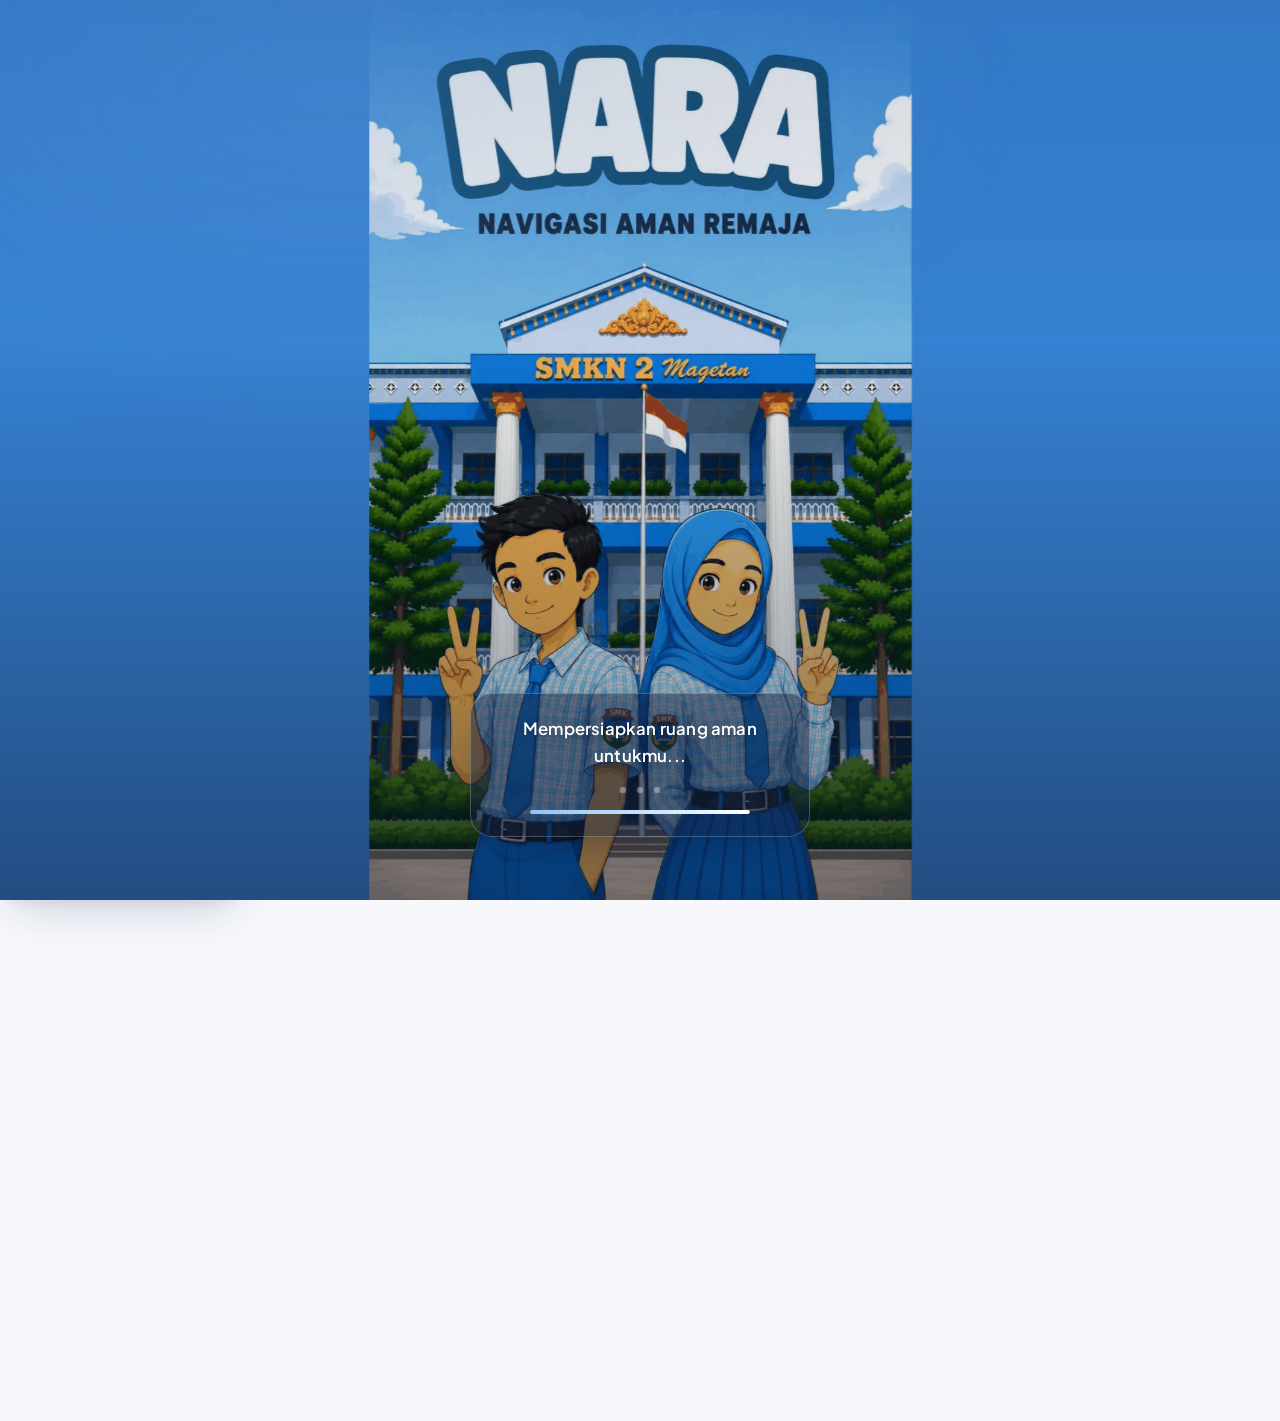
<file: index.html>
<!DOCTYPE html>
<html lang="id">
<head>
    <meta charset="UTF-8" />
    <meta name="viewport" content="width=device-width, initial-scale=1.0, viewport-fit=cover" />
    
    <!-- Meta SEO Utama -->
    <title>NARA — Navigasi Aman Remaja | Platform Edukasi Digital</title>
    <meta name="description" content="NARA (Navigasi Aman Remaja) adalah platform edukasi digital terpadu yang dirancang untuk membantu remaja dan orang tua belajar dan mengenali risiko pergaulan bebas serta bernavigasi secara aman dalam dunia digital." />
    <meta name="keywords" content="NARA, Navigasi Aman Remaja, Nara Edu, edukasi remaja, kesehatan mental remaja, keamanan digital, pergaulan sehat, literasi AI, kuis edukasi, konsultasi remaja" />
    <meta name="author" content="Nara Edu Team" />
    <meta name="robots" content="index, follow, max-image-preview:large, max-snippet:-1, max-video-preview:-1" />
    <link rel="canonical" href="https://naraedu.web.id/" />

    <!-- Tag Verifikasi Google Search Console (Baru) -->
    <meta name="google-site-verification" content="DRQNK7IuPpjNJ2wVpU31ehTk8GU-m6vIeA0GcPb-R6A" />

    <!-- Open Graph / Facebook / WhatsApp (Tampilan saat link dibagikan) -->
    <meta property="og:type" content="website" />
    <meta property="og:url" content="https://naraedu.web.id/" />
    <meta property="og:title" content="NARA — Navigasi Aman Remaja | Platform Edukasi & Konsultasi" />
    <meta property="og:description" content="Edukasi, kuis interaktif, dan konsultasi untuk remaja & orang tua tentang pergaulan bebas, keamanan digital, serta kesehatan mental." />
    <meta property="og:image" content="https://naraedu.web.id/assets/images/app-icon-512.png" />
    <meta property="og:site_name" content="NARA Edu" />
    <meta property="og:locale" content="id_ID" />

    <!-- Twitter Card -->
    <meta name="twitter:card" content="summary_large_image" />
    <meta name="twitter:url" content="https://naraedu.web.id/" />
    <meta name="twitter:title" content="NARA — Navigasi Aman Remaja" />
    <meta name="twitter:description" content="Platform edukasi terpadu pergaulan bebas, keamanan digital, dan kesehatan mental remaja." />
    <meta name="twitter:image" content="https://naraedu.web.id/assets/images/app-icon-512.png" />

    <!-- Web App & Theme Mobile -->
    <meta name="mobile-web-app-capable" content="yes" />
    <meta name="apple-mobile-web-app-capable" content="yes" />
    <meta name="apple-mobile-web-app-title" content="NARA Edu" />
    <meta name="theme-color" content="#132242" />

    <!-- Favicon & Icons -->
    <link rel="icon" type="image/jpeg" sizes="64x64" href="assets/images/favicon-64.jpg?v=2" data-static="true" />
    <link rel="apple-touch-icon" sizes="180x180" href="assets/images/apple-touch-icon.jpg" />
    <link rel="manifest" href="manifest.json" />

    <!-- Preconnect & Web Fonts -->
    <link rel="preconnect" href="https://fonts.googleapis.com" />
    <link rel="preconnect" href="https://fonts.gstatic.com" crossorigin />
    <link href="https://fonts.googleapis.com/css2?family=Plus+Jakarta+Sans:wght@400;500;600;700;800&family=Inter:wght@400;500;600;700&display=swap" rel="stylesheet" />
    <link href="https://fonts.googleapis.com/css2?family=Material+Symbols+Rounded:opsz,wght,FILL,GRAD@20..48,100..700,0..1,-50..200&display=block" rel="stylesheet" />
    
    <!-- Stylesheets & Preload -->
    <link rel="preload" as="image" href="assets/images/splash-bg.png" />
    <link rel="stylesheet" href="styles/nara.bundle.css?v=20260929h1" />

    <!-- Structured Data (JSON-LD) Tampilan Profesional Google -->
    <script type="application/ld+json">
    {
      "@context": "https://schema.org",
      "@graph": [
        {
          "@type": "EducationalOrganization",
          "@id": "https://naraedu.web.id/#organization",
          "name": "NARA — Navigasi Aman Remaja",
          "alternateName": ["NARA", "Nara Edu", "Navigasi Aman Remaja"],
          "url": "https://naraedu.web.id/",
          "logo": "https://naraedu.web.id/assets/images/app-icon-512.png",
          "description": "Platform edukasi, kuis, dan konsultasi interaktif mengenai pergaulan bebas, keamanan digital, kesehatan mental, dan literasi AI.",
          "sameAs": []
        },
        {
          "@type": "WebSite",
          "@id": "https://naraedu.web.id/#website",
          "url": "https://naraedu.web.id/",
          "name": "NARA — Navigasi Aman Remaja",
          "publisher": {
            "@id": "https://naraedu.web.id/#organization"
          },
          "inLanguage": "id-ID",
          "potentialAction": {
            "@type": "SearchAction",
            "target": "https://naraedu.web.id/?s={search_term_string}",
            "query-input": "required name=search_term_string"
          }
        },
        {
          "@type": "WebPage",
          "@id": "https://naraedu.web.id/#webpage",
          "url": "https://naraedu.web.id/",
          "name": "NARA — Navigasi Aman Remaja | Platform Edukasi Digital",
          "isPartOf": {
            "@id": "https://naraedu.web.id/#website"
          },
          "about": {
            "@id": "https://naraedu.web.id/#organization"
          },
          "description": "Edukasi, kuis, dan konsultasi untuk remaja dan orang tua tentang pergaulan bebas, keamanan digital, dan kesehatan mental.",
          "inLanguage": "id-ID"
        }
      ]
    }
    </script>

    <!-- Config & Scripts -->
    <script src="config/appAppearance.js?v=20260920nobg"></script>
    <script src="config/branding.js?v=20260905fix1"></script>
    <script src="config/cardsContent.js?v=20260920materi1"></script>
</head>
<body>

    <!-- ===== SPLASH / LOADING SCREEN ===== -->
    <div id="naraSplash" class="nara-splash" role="status" aria-live="polite" data-testid="nara-splash">
        <div class="nara-splash-bg-wrap">
            <div class="nara-splash-bg"></div>
            <div class="nara-splash-light" aria-hidden="true"></div>
        </div>
        <div class="nara-splash-overlay"></div>

        <div class="nara-splash-brand" data-testid="nara-splash-brand">
            <div class="nara-splash-logo">
                <img src="[data-uri]" alt="Logo NARA" width="34" height="34" decoding="async" onerror="this.parentNode.style.display='none'" />
            </div>
            <div class="nara-splash-brand-text">
                <span class="nara-splash-name">NARA</span>
                <span class="nara-splash-sub">Navigasi Aman Remaja</span>
            </div>
        </div>

        <div class="nara-splash-content" data-testid="nara-splash-content">
            <div class="nara-splash-card">
                <p class="nara-splash-text">Mempersiapkan ruang aman untukmu...</p>
                <div class="nara-splash-dots" aria-hidden="true" data-testid="nara-splash-dots">
                    <span></span><span></span><span></span>
                </div>
                <div class="nara-splash-progress" aria-hidden="true" data-testid="nara-splash-progress">
                    <span class="nara-splash-progress-bar"></span>
                </div>
            </div>
        </div>
    </div>
    <script>
        (function () {
            /* ------------------------------------------------------------
               Loading screen NARA (tanpa suara)
               - Tidak menunggu window "load" (gambar/font eksternal bisa lambat
                 atau gagal) -> cukup DOM siap + batas waktu maksimal.
               - Selalu tertutup paling lama MAX_DISPLAY_MS, apapun yang terjadi.
               ------------------------------------------------------------ */
            var MIN_DISPLAY_MS = 2600;  /* minimal tampil agar animasi terasa utuh */
            var MAX_DISPLAY_MS = 5000;  /* batas keras: splash tidak akan pernah nyangkut */

            var startTime = Date.now();
            var splashEl = document.getElementById('naraSplash');
            var htmlEl = document.documentElement;
            var hidden = false, domReady = false, fontsReady = false, closeTimer = null;

            if (htmlEl) { htmlEl.classList.add('nara-splash-lock'); }

            /* ---------- Menutup splash ---------- */
            function cleanup() {
                if (!splashEl) return;
                splashEl.setAttribute('aria-hidden', 'true');
                splashEl.style.display = 'none';
                if (splashEl.parentNode) { splashEl.parentNode.removeChild(splashEl); }
                splashEl = null;
            }

            function hideSplash() {
                if (hidden || !splashEl) return;
                hidden = true;
                clearTimeout(closeTimer);
                var el = splashEl;
                requestAnimationFrame(function () {
                    el.classList.add('is-hiding');
                    if (htmlEl) { htmlEl.classList.remove('nara-splash-lock'); }
                });
                /* Jaga-jaga jika transisi tidak terpicu (mis. prefers-reduced-motion) */
                setTimeout(cleanup, 800);
            }

            /* Splash ditutup setelah MIN_DISPLAY_MS (dan DOM + font siap) */
            function evaluate() {
                if (hidden || !(domReady && fontsReady)) return;
                clearTimeout(closeTimer);
                var need = MIN_DISPLAY_MS - (Date.now() - startTime);
                if (need <= 0) { hideSplash(); } else { closeTimer = setTimeout(evaluate, need); }
            }
            function check() { if (domReady && fontsReady) evaluate(); }

            /* DOM siap (bukan menunggu semua gambar) */
            function onDom() { domReady = true; check(); }
            if (document.readyState === 'loading') {
                document.addEventListener('DOMContentLoaded', onDom);
            } else { onDom(); }

            /* Tunggu font sebentar saja (maks 1.5 dtk) supaya ikon tidak tampil sebagai teks */
            (function () {
                var done = function () { fontsReady = true; check(); };
                try {
                    if (document.fonts && document.fonts.ready) {
                        document.fonts.ready.then(done, done);
                        setTimeout(done, 1500);
                    } else { done(); }
                } catch (e) { done(); }
            })();

            /* Pengaman mutlak: apapun yang terjadi, splash tertutup */
            setTimeout(hideSplash, MAX_DISPLAY_MS);
            window.addEventListener('error', function () {
                if (Date.now() - startTime > MAX_DISPLAY_MS - 500) hideSplash();
            });
            /* Kembali lewat tombol Back (bfcache): jangan tampilkan splash lagi */
            window.addEventListener('pageshow', function (e) { if (e.persisted) { hideSplash(); } });
        })();
    </script>

    <!-- ===== NAVBAR ===== -->
    <div class="navbar">
        <div class="navbar-inner">
            <div class="logo">
                <div class="mark">
                    <svg viewBox="0 0 24 24" fill="none"><circle cx="12" cy="12" r="9.5" stroke="white" stroke-width="1.4"/><path class="needle" d="M12 6.5L14 12L12 17.5L10 12L12 6.5Z" fill="white"/></svg>
                </div>
                <div data-brand-name>NARA<span class="sub" data-brand-sub>Navigasi Aman Remaja</span></div>
            </div>
            <div class="nav-cta"></div>
        </div>
    </div>

    <!-- ===== SIDEBAR (DESKTOP/LAPTOP >=1024px) ===== -->
    <nav class="sidebar" id="sidebarNav" aria-label="Navigasi utama">
        <div class="sidebar-brand">
            <div class="logo">
                <div class="mark">
                    <svg viewBox="0 0 24 24" fill="none"><circle cx="12" cy="12" r="9.5" stroke="white" stroke-width="1.4"/><path class="needle" d="M12 6.5L14 12L12 17.5L10 12L12 6.5Z" fill="white"/></svg>
                </div>
                <div data-brand-name>NARA<span class="sub" data-brand-sub>Navigasi Aman Remaja</span></div>
            </div>
        </div>
        <div class="sidebar-menu">
            <button class="bottom-nav-btn sidebar-nav-btn active" data-group="beranda" onclick="goTo('beranda')"><span class="icon"><svg viewBox="0 0 24 24" fill="none" stroke="currentColor" stroke-width="2" stroke-linecap="round" stroke-linejoin="round" aria-hidden="true"><path d="M3 11.5 12 4l9 7.5"/><path d="M5.5 10V19a1 1 0 0 0 1 1h11a1 1 0 0 0 1-1V10"/><path d="M9.5 20v-5.5a1 1 0 0 1 1-1h3a1 1 0 0 1 1 1V20"/></svg></span><span class="sidebar-label">Beranda</span></button>
            <button class="bottom-nav-btn sidebar-nav-btn" data-group="edukasi" onclick="goTo('edukasi')"><span class="icon"><svg viewBox="0 0 24 24" fill="none" stroke="currentColor" stroke-width="2" stroke-linecap="round" stroke-linejoin="round" aria-hidden="true"><path d="M3 5.5c1.8-1 4-1.3 6-.8 1 .25 1.7.7 2 1V19c-.3-.3-1-.75-2-1-2-.5-4.2-.2-6 .8Z"/><path d="M21 5.5c-1.8-1-4-1.3-6-.8-1 .25-1.7.7-2 1V19c.3-.3 1-.75 2-1 2-.5 4.2-.2 6 .8Z"/></svg></span><span class="sidebar-label">Edukasi</span></button>
            <button class="bottom-nav-btn sidebar-nav-btn" data-group="bantuan" onclick="toggleSheet('bantuan')" aria-label="Buka menu Bantuan: RANA AI, Konsultasi, dan Kritik & Saran" title="Bantuan"><span class="icon"><svg viewBox="0 0 24 24" fill="none" stroke="currentColor" stroke-width="2" stroke-linecap="round" stroke-linejoin="round" aria-hidden="true"><path d="M21 11.5a8.5 8.5 0 0 1-8.5 8.5c-1.17 0-2.29-.19-3.34-.55L4 21l1.62-3.87A8.44 8.44 0 0 1 3.5 11.5 8.5 8.5 0 0 1 12 3a8.5 8.5 0 0 1 9 8.5Z"/></svg></span><span class="sidebar-label">Bantuan</span></button>
            <button class="bottom-nav-btn sidebar-nav-btn" data-group="data" onclick="goTo('data')"><span class="icon"><svg viewBox="0 0 24 24" fill="none" stroke="currentColor" stroke-width="2" stroke-linecap="round" stroke-linejoin="round" aria-hidden="true"><path d="M5 21V10"/><path d="M12 21V4"/><path d="M19 21v-7"/></svg></span><span class="sidebar-label">Data</span></button>
            <button class="bottom-nav-btn sidebar-nav-btn" data-group="about" onclick="goTo('tim')"><span class="icon"><svg viewBox="0 0 24 24" fill="none" stroke="currentColor" stroke-width="2" stroke-linecap="round" stroke-linejoin="round" aria-hidden="true"><circle cx="12" cy="12" r="9"/><path d="M12 11v5.5"/><path d="M12 7.6v.01"/></svg></span><span class="sidebar-label">About</span></button>
        </div>
    </nav>

    <!-- ===== TOAST ===== -->
    <div class="toast" id="toast"></div>

    <main>

        <!-- ===== BERANDA ===== -->
        <section class="page active" id="page-beranda">
            <div class="wrap section" style="padding-top:6px;">
                <!-- ===== BANNER UTAMA (carousel/slider beranda) ===== -->
                <div class="nara-carousel-wrap">
                    <div class="nara-carousel" id="naraCarousel" role="region" aria-roledescription="carousel" aria-label="Banner NARA">
                        <div class="nara-carousel-track" id="naraCarouselTrack">
                            <div class="nara-carousel-slide" style="--slide-grad: linear-gradient(135deg, var(--navy-2), var(--blue));" aria-hidden="false">
                                <div class="slide-bg"></div>
                                <img src="assets/images/banner-selamat-datang.jpg" alt="Selamat Datang" width="1200" height="800" loading="eager" decoding="async">
                                <div class="slide-deco"><span class="material-symbols-rounded" translate="no" aria-hidden="true">shield</span></div>
                                <div class="slide-content">
                                    <span class="slide-eyebrow"><span class="material-symbols-rounded" translate="no" aria-hidden="true">waving_hand</span>Selamat Datang</span>
                                    <h4>Selamat Datang Di NARA</h4>
                                    <p>Navigasi Aman Remaja — teman belajarmu untuk lebih paham dan lebih aman.</p>
                                </div>
                            </div>
                            <div class="nara-carousel-slide" style="--slide-grad: linear-gradient(135deg, #1A2A4A, #17A398);">
                                <div class="slide-bg"></div>
                                <img src="assets/images/banner-edukasi.jpg" alt="Edukasi" width="1200" height="800" loading="lazy" decoding="async">
                                <div class="slide-deco"><span class="material-symbols-rounded" translate="no" aria-hidden="true">auto_stories</span></div>
                                <div class="slide-content">
                                    <span class="slide-eyebrow"><span class="material-symbols-rounded" translate="no" aria-hidden="true">school</span>Edukasi</span>
                                    <h4>Belajar Membuat Keputusan Yang Bijak</h4>
                                    <p>Materi edukasi untuk membantu remaja membuat keputusan yang aman dan bijak.</p>
                                </div>
                            </div>
                            <div class="nara-carousel-slide" style="--slide-grad: linear-gradient(135deg, #7C6FEF, #1A2A4A);">
                                <div class="slide-bg"></div>
                                <img src="assets/images/banner-kenali-resiko.jpg" alt="Kenali Resiko" width="1200" height="800" loading="lazy" decoding="async">
                                <div class="slide-deco"><span class="material-symbols-rounded" translate="no" aria-hidden="true">warning</span></div>
                                <div class="slide-content">
                                    <span class="slide-eyebrow"><span class="material-symbols-rounded" translate="no" aria-hidden="true">visibility</span>Kenali Resiko</span>
                                    <h4>Kenali Resiko Di Sekitar Mu</h4>
                                    <p>Pergaulan bebas, bullying, dan ancaman digital — kenali sejak dini agar lebih siap.</p>
                                </div>
                            </div>
                            <div class="nara-carousel-slide slide-char-mid" style="--slide-grad: linear-gradient(135deg, #4A9FF5, #1A2A4A);">
                                <div class="slide-bg"></div>
                                <img src="assets/images/banner-kami-ada.jpg" alt="Kami Ada" width="1200" height="800" loading="lazy" decoding="async">
                                <div class="slide-deco"><span class="material-symbols-rounded" translate="no" aria-hidden="true">favorite</span></div>
                                <div class="slide-content">
                                    <span class="slide-eyebrow"><span class="material-symbols-rounded" translate="no" aria-hidden="true">volunteer_activism</span>Kami Ada</span>
                                    <h4>Jangan Takut Bercerita</h4>
                                    <p>NARA siap membantu dan mendampingi setiap langkahmu.</p>
                                </div>
                            </div>
                        </div>
                    </div>
                    <div class="nara-carousel-dots" id="naraCarouselDots" role="tablist" aria-label="Pilih banner"></div>
                </div>

                <!-- ===== A. RINGKASAN PENGGUNA (data asli dari NaraState) ===== -->
                <div class="card progress-card">
                    <div class="ring-progress">
                        <svg viewBox="0 0 100 100">
                            <circle cx="50" cy="50" r="42" stroke="#EAF3FE" stroke-width="10" fill="none"/>
                            <circle id="dashRingCircle" cx="50" cy="50" r="42" stroke="#4A9FF5" stroke-width="10" fill="none" stroke-linecap="round" stroke-dasharray="264" stroke-dashoffset="264" style="transition:stroke-dashoffset .6s ease;"/>
                        </svg>
                        <div class="pct" id="dashRingPct">0%</div>
                    </div>
                    <div class="info">
                        <h4 style="margin-bottom:4px;">Progress belajarmu</h4>
                        <p style="color:var(--text-muted); font-size:0.88rem;" id="dashProgressText">Yuk mulai materi pertamamu hari ini.</p>
                        <div class="bar"><div id="dashProgressBar" style="width:0%;"></div></div>
                    </div>
                    <button class="btn btn-accent" onclick="goTo('edukasi')">Lihat Detail →</button>
                </div>
                <div class="card level-card">
                    <div id="dashLevelBadge">Lv. 1</div>
                    <div id="dashNextLevelMsg">Mulai belajar untuk naik level.</div>
                    <div id="dashStreakInline"><span class="material-symbols-rounded" translate="no" aria-hidden="true">local_fire_department</span> 0 hari</div>
                    <div id="dashBadgeCount"><span class="material-symbols-rounded" translate="no" aria-hidden="true">emoji_events</span> 0</div>
                </div>

                <!-- ===== INFO / NOTIFIKASI INTERNAL ===== -->
                <div id="naraNotifBanner" class="nara-notif-wrap"></div>

                <!-- ===== B. AKTIVITAS HARI INI ===== -->
                <div class="edu-cat-block">
                    <div class="edu-cat-head">
                        <span class="dot" style="background:var(--blue);"></span>
                        <h3>Aktivitas Hari Ini</h3>
                        <span class="count" id="naraActivityCount">0/3 selesai</span>
                    </div>
                    <div id="naraTodayActivities" class="nara-activity-list nara-hscroll"></div>
                </div>

                <!-- ===== D. TANTANGAN HARI INI ===== -->
                <div class="card nara-challenge-card" id="naraChallengeCard">
                    <div class="ic"><span class="material-symbols-rounded" translate="no" aria-hidden="true">military_tech</span></div>
                    <div style="flex:1;min-width:180px;">
                        <h5 style="margin-bottom:2px;">Tantangan Hari Ini</h5>
                        <p id="naraChallengeText" style="color:var(--text-muted);font-size:.85rem;margin:0 0 8px;">Selesaikan minimal 2 aktivitas hari ini untuk bonus XP.</p>
                        <div class="bar"><div id="naraChallengeBar" style="width:0%;"></div></div>
                        <span id="naraChallengeStatus" style="display:block;color:var(--text-muted);font-size:.78rem;margin-top:6px;">0/2 aktivitas</span>
                    </div>
                </div>


                <!-- ===== MODUL SAYA (dipisah, scroll ke samping) ===== -->
                <div class="edu-cat-block">
                    <div class="edu-cat-head">
                        <span class="dot" style="background:var(--blue);"></span>
                        <h3>Modul Saya</h3>
                        <span class="count" id="dashModulSaya">0/10 selesai</span>
                    </div>
                    <div id="naraModulSaya" class="nara-modul-list nara-hscroll"></div>
                </div>

            </div>

        </section>

        <!-- ===== EDUKASI ===== -->
        <section class="page" id="page-edukasi">
            <div class="wrap section">
                <div class="edu-summary-compact">
                    <div class="player-mini">
                        <div id="naraStatLevel2" class="player-mini-avatar">Lv.1</div>
                        <div class="player-mini-info">
                            <div class="player-mini-row1">
                                <span class="player-mini-title">Petualang NARA</span>
                                <span class="player-mini-materi" id="naraStatMateri">0/10 materi</span>
                            </div>
                            <div class="player-mini-bar"><div id="naraXPBar" style="height:100%;width:0%;background:linear-gradient(90deg,#4A9FF5,#9CD3FF);border-radius:999px;transition:width .6s ease;"></div></div>
                            <span class="player-mini-next" id="naraNextLevelMsg">200 XP lagi untuk mencapai Lv. 2</span>
                        </div>
                        <div id="naraBadgeRow" class="player-mini-badges"></div>
                    </div>

                    <div class="edu-stats-compact">
                        <div class="stat-mini"><span class="material-symbols-rounded" translate="no" aria-hidden="true">military_tech</span><b id="naraStatLevel">Lv.1</b><i id="naraStatLevelName" hidden>Pemula</i></div>
                        <div class="stat-mini"><span class="material-symbols-rounded" translate="no" aria-hidden="true">star</span><b id="naraStatXPFraction">0/200 XP</b></div>
                        <div class="stat-mini"><span class="material-symbols-rounded" translate="no" aria-hidden="true">local_fire_department</span><b id="naraStatStreak">0 hari</b></div>
                        <div class="stat-mini"><span class="material-symbols-rounded" translate="no" aria-hidden="true">emoji_events</span><b id="naraStatBadgeCount">0</b></div>
                    </div>

                    <div class="streak-compact">
                        <div class="streak-compact-head">
                            <span class="material-symbols-rounded" translate="no" aria-hidden="true">local_fire_department</span>
                            <span class="streak-compact-title">Streak Belajar — <span id="streakCount">0 <small>hari</small></span></span>
                        </div>
                        <p class="streak-compact-sub">Selesaikan 1 aktivitas hari ini untuk mempertahankan streak.</p>
                        <div class="streak-week-mini" id="naraStreakWeek"></div>
                    </div>
                </div>

                <!-- ===== PENCARIAN & FILTER KATEGORI MATERI ===== -->
                <div class="nara-edu-search-wrap">
                    <div class="nara-edu-search">
                        <span class="material-symbols-rounded" translate="no" aria-hidden="true">search</span>
                        <input type="text" id="naraEduSearch" placeholder="Cari Materi" aria-label="Cari materi edukasi">
                    </div>
                    <div class="nara-edu-chips" id="naraEduChips">
                        <button type="button" class="nara-chip is-active" data-kategori="semua">Semua</button>
                        <button type="button" class="nara-chip" data-kategori="relasi">Relasi &amp; Pergaulan</button>
                        <button type="button" class="nara-chip" data-kategori="mental">Kesehatan Mental</button>
                        <button type="button" class="nara-chip" data-kategori="digital">Keamanan Digital</button>
                        <button type="button" class="nara-chip" data-kategori="ai">AI &amp; Deepfake</button>
                        <button type="button" class="nara-chip" data-kategori="ortu">Orang Tua &amp; Remaja</button>
                        <button type="button" class="nara-chip" data-kategori="tersimpan"><span class="material-symbols-rounded" translate="no" aria-hidden="true">bookmark</span> Tersimpan</button>
                    </div>
                    <p id="naraEduEmpty" class="nara-edu-empty" style="display:none;">Materi tidak ditemukan. Coba kata kunci lain.</p>
                </div>

                <!-- KATEGORI 1 -->
                <div class="edu-cat-block">
                    <div class="edu-cat-head">
                        <span class="dot" style="background:var(--blue);"></span>
                        <h3>Materi Edukasi</h3>
                        <span class="count">5 materi</span>
                    </div>
                    <div class="edu-grid">
                        <div class="edu-card c-blue" data-materi-id="pergaulansehat" data-kategori="relasi" data-title="Pergaulan Sehat" onclick="goTo('pergaulansehat')"><button type="button" class="edu-save-btn" data-save-id="pergaulansehat" aria-label="Simpan materi Pergaulan Sehat" onclick="event.stopPropagation();toggleSavedMateri('pergaulansehat')"><span class="material-symbols-rounded" translate="no" aria-hidden="true">bookmark_border</span></button>
                            <div class="ic-wrap ic-img"><img class="nara-icon" src="assets/icons/pergaulan_sehat.png" alt="Pergaulan Sehat" width="56" height="56" loading="lazy" decoding="async" onerror="naraIconFallback(this)"></div>
                            <h4>Pergaulan Sehat</h4>
                            <span data-materi-status="pergaulansehat"></span>
                        </div>
                        <div class="edu-card c-blue" data-materi-id="freesex" data-kategori="relasi" data-title="Free Sex" onclick="goTo('freesex')"><button type="button" class="edu-save-btn" data-save-id="freesex" aria-label="Simpan materi Free Sex" onclick="event.stopPropagation();toggleSavedMateri('freesex')"><span class="material-symbols-rounded" translate="no" aria-hidden="true">bookmark_border</span></button><div class="ic-wrap ic-img"><img class="nara-icon" src="assets/icons/free_sex.png" alt="Free Sex" width="56" height="56" loading="lazy" decoding="async" onerror="naraIconFallback(this)"></div><h4>Free Sex</h4><span data-materi-status="freesex"></span></div>
                        <div class="edu-card c-blue" data-materi-id="revenge" data-kategori="relasi" data-title="Revenge Porn" onclick="goTo('revenge')"><button type="button" class="edu-save-btn" data-save-id="revenge" aria-label="Simpan materi Revenge Porn" onclick="event.stopPropagation();toggleSavedMateri('revenge')"><span class="material-symbols-rounded" translate="no" aria-hidden="true">bookmark_border</span></button><div class="ic-wrap ic-img"><img class="nara-icon" src="assets/icons/revenge_porn.png" alt="Revenge Porn" width="56" height="56" loading="lazy" decoding="async" onerror="naraIconFallback(this)"></div><h4>Revenge Porn</h4><span data-materi-status="revenge"></span></div>
                        <div class="edu-card c-blue" data-materi-id="pergaulanbebas" data-kategori="relasi" data-title="Pergaulan Bebas" onclick="goTo('pergaulanbebas')"><button type="button" class="edu-save-btn" data-save-id="pergaulanbebas" aria-label="Simpan materi Pergaulan Bebas" onclick="event.stopPropagation();toggleSavedMateri('pergaulanbebas')"><span class="material-symbols-rounded" translate="no" aria-hidden="true">bookmark_border</span></button><div class="ic-wrap ic-img"><img class="nara-icon" src="assets/icons/pergaulan_bebas.png" alt="Pergaulan Bebas" width="56" height="56" loading="lazy" decoding="async" onerror="naraIconFallback(this)"></div><h4>Pergaulan Bebas</h4><span data-materi-status="pergaulanbebas"></span></div>
                        <div class="edu-card c-blue" data-materi-id="mental" data-kategori="mental" data-title="Kesehatan Mental" onclick="goTo('mental')"><button type="button" class="edu-save-btn" data-save-id="mental" aria-label="Simpan materi Kesehatan Mental" onclick="event.stopPropagation();toggleSavedMateri('mental')"><span class="material-symbols-rounded" translate="no" aria-hidden="true">bookmark_border</span></button><div class="ic-wrap ic-img"><img class="nara-icon" src="assets/icons/kesehatan_mental.png" alt="Kesehatan Mental" width="56" height="56" loading="lazy" decoding="async" onerror="naraIconFallback(this)"></div><h4>Kesehatan Mental</h4><span data-materi-status="mental"></span></div>
                    </div>
                </div>

                <!-- KATEGORI 2 -->
                <div class="edu-cat-block">
                    <div class="edu-cat-head">
                        <span class="dot" style="background:var(--purple);"></span>
                        <h3>Edukasi Digital</h3>
                        <span class="count">2 materi</span>
                    </div>
                    <div class="edu-grid">
                        <div class="edu-card c-purple" data-materi-id="ai" data-kategori="ai" data-title="Literasi AI & Deepfake" onclick="goTo('ai')"><button type="button" class="edu-save-btn" data-save-id="ai" aria-label="Simpan materi Literasi AI & Deepfake" onclick="event.stopPropagation();toggleSavedMateri('ai')"><span class="material-symbols-rounded" translate="no" aria-hidden="true">bookmark_border</span></button><div class="ic-wrap ic-img"><img class="nara-icon" src="assets/icons/literasi_ai_deepfake.png" alt="Literasi AI & Deepfake" width="56" height="56" loading="lazy" decoding="async" onerror="naraIconFallback(this)"></div><h4>Literasi AI &amp; Deepfake</h4><span data-materi-status="ai"></span></div>
                        <div class="edu-card c-purple" data-materi-id="digital" data-kategori="digital" data-title="Keamanan Digital" onclick="goTo('digital')"><button type="button" class="edu-save-btn" data-save-id="digital" aria-label="Simpan materi Keamanan Digital" onclick="event.stopPropagation();toggleSavedMateri('digital')"><span class="material-symbols-rounded" translate="no" aria-hidden="true">bookmark_border</span></button><div class="ic-wrap ic-img"><img class="nara-icon" src="assets/icons/keamanan_digital.png" alt="Keamanan Digital" width="56" height="56" loading="lazy" decoding="async" onerror="naraIconFallback(this)"></div><h4>Keamanan Digital</h4><span data-materi-status="digital"></span></div>
                    </div>
                </div>

                <!-- KATEGORI 3 -->
                <div class="edu-cat-block">
                    <div class="edu-cat-head">
                        <span class="dot" style="background:var(--teal);"></span>
                        <h3>Materi untuk Orang Tua</h3>
                        <span class="count">3 materi</span>
                    </div>
                    <div class="edu-grid">
                        <div class="edu-card c-teal" data-materi-id="ortu" data-kategori="ortu" data-title="Pendampingan Remaja" onclick="goTo('ortu')"><button type="button" class="edu-save-btn" data-save-id="ortu" aria-label="Simpan materi Pendampingan Remaja" onclick="event.stopPropagation();toggleSavedMateri('ortu')"><span class="material-symbols-rounded" translate="no" aria-hidden="true">bookmark_border</span></button><div class="ic-wrap ic-img"><img class="nara-icon" src="assets/icons/pendampingan_remaja.png" alt="Pendampingan Remaja" width="56" height="56" loading="lazy" decoding="async" onerror="naraIconFallback(this)"></div><h4>Pendampingan Remaja</h4><span data-materi-status="ortu"></span></div>
                        <div class="edu-card c-teal" data-materi-id="ortukomunikasi" data-kategori="ortu" data-title="Komunikasi Orang Tua & Anak" onclick="goTo('ortukomunikasi')"><button type="button" class="edu-save-btn" data-save-id="ortukomunikasi" aria-label="Simpan materi Komunikasi Orang Tua & Anak" onclick="event.stopPropagation();toggleSavedMateri('ortukomunikasi')"><span class="material-symbols-rounded" translate="no" aria-hidden="true">bookmark_border</span></button><div class="ic-wrap ic-img"><img class="nara-icon" src="assets/icons/komunikasi_orang_tua_anak.png" alt="Komunikasi Orang Tua & Anak" width="56" height="56" loading="lazy" decoding="async" onerror="naraIconFallback(this)"></div><h4>Komunikasi Orang Tua &amp; Anak</h4><span data-materi-status="ortukomunikasi"></span></div>
                        <div class="edu-card c-teal" data-materi-id="ortupengawasan" data-kategori="ortu" data-title="Pengawasan Digital" onclick="goTo('ortupengawasan')"><button type="button" class="edu-save-btn" data-save-id="ortupengawasan" aria-label="Simpan materi Pengawasan Digital" onclick="event.stopPropagation();toggleSavedMateri('ortupengawasan')"><span class="material-symbols-rounded" translate="no" aria-hidden="true">bookmark_border</span></button><div class="ic-wrap ic-img"><img class="nara-icon" src="assets/icons/pengawasan_digital.png" alt="Pengawasan Digital" width="56" height="56" loading="lazy" decoding="async" onerror="naraIconFallback(this)"></div><h4>Pengawasan Digital</h4><span data-materi-status="ortupengawasan"></span></div>
                    </div>
                </div>

                <!-- ===== UJI PEMAHAMANMU — GAME VERSION (HORIZONTAL CAROUSEL) ===== -->
                <div class="edu-cat-block uji-section" id="ujiSectionBlock">
                    <div class="edu-cat-head">
                        <span class="dot" style="background:var(--yellow);"></span>
                        <h3><span class="material-symbols-rounded" translate="no" aria-hidden="true">sports_esports</span> Uji Pemahamanmu</h3>
                        <span class="level-badge"><span class="material-symbols-rounded" translate="no" aria-hidden="true">star</span> <span id="ujiLevelBadge">Lv. 1</span></span>
                        <span class="count" id="ujiCount">7 tantangan</span>
                    </div>

                    <div class="uji-carousel-wrap">
                    <div class="uji-grid" id="ujiGrid">
                        <!-- Cek Hubunganku -->
                        <div class="game-mission-card" id="ujiHubunganku" onclick="goTo('cek')">
                            <div class="card-glow" style="background:radial-gradient(circle, #4A9FF5, transparent);"></div>
                            <div class="top-row">
                                <div class="icon-box" style="background:linear-gradient(135deg,#E7F8EF,#B8E6D0);"><span class="material-symbols-rounded" translate="no" aria-hidden="true">favorite</span></div>
                                <div class="badge-stack">
                                    <div class="level-badge"><span class="material-symbols-rounded" translate="no" aria-hidden="true">star</span> <span id="ujiHubungankuLvl">Lv.1</span></div>
                                    <span class="xp-badge"><span class="star"><span class="material-symbols-rounded" translate="no" aria-hidden="true">star</span></span> +50 XP</span>
                                </div>
                            </div>
                            <h4>Cek Hubunganku</h4>
                            <p class="desc">Kenali pola dalam hubunganmu lewat 7 pertanyaan cepat.</p>
                            <div class="progress-section">
                                <div class="progress-bar"><div id="hubungkuProgress" style="width:0%;"></div></div>
                                <div class="footer-row">
                                    <span id="hubungkuStatus"><span class="status-dot pending"></span>Belum dikerjakan</span>
                                    <span class="link" id="hubungkuLink">Mulai → <span class="arrow">→</span></span>
                                </div>
                            </div>
                            <div class="reset-counter" id="hubungkuReset"></div>
                            <div id="hubungkuBadge" style="display:none;" class="badge-earned"><span class="material-symbols-rounded" translate="no" aria-hidden="true">military_tech</span> Badge diperoleh!</div>
                        </div>

                        <!-- Cek Pertemanan Ku -->
                        <div class="game-mission-card" id="ujiPertemanan" onclick="goTo('pertemanan')">
                            <div class="card-glow" style="background:radial-gradient(circle, #7C6FEF, transparent);"></div>
                            <div class="top-row">
                                <div class="icon-box" style="background:linear-gradient(135deg,#EFECFE,#D5CDF5);"><span class="material-symbols-rounded" translate="no" aria-hidden="true">handshake</span></div>
                                <div class="badge-stack">
                                    <div class="level-badge"><span class="material-symbols-rounded" translate="no" aria-hidden="true">star</span> <span id="ujiPertemananLvl">Lv.1</span></div>
                                    <span class="xp-badge"><span class="star"><span class="material-symbols-rounded" translate="no" aria-hidden="true">star</span></span> +50 XP</span>
                                </div>
                            </div>
                            <h4>Cek Pertemanan Ku</h4>
                            <p class="desc">Kenali kualitas pertemananmu — sehat atau perlu diperhatikan?</p>
                            <div class="progress-section">
                                <div class="progress-bar"><div id="pertemananProgress" style="width:0%;"></div></div>
                                <div class="footer-row">
                                    <span id="pertemananStatus"><span class="status-dot pending"></span>Belum dikerjakan</span>
                                    <span class="link" id="pertemananLink">Mulai → <span class="arrow">→</span></span>
                                </div>
                            </div>
                            <div class="reset-counter" id="pertemananReset"></div>
                            <div id="pertemananBadge" style="display:none;" class="badge-earned"><span class="material-symbols-rounded" translate="no" aria-hidden="true">military_tech</span> Badge diperoleh!</div>
                        </div>

                        <!-- Mini Game: Mood Quest (terpisah dari materi Kesehatan Mental Remaja) -->
                        <div class="game-mission-card" id="ujiMental" onclick="goTo('moodquest')">
                            <div class="card-glow" style="background:radial-gradient(circle, #B44FD1, transparent);"></div>
                            <div class="top-row">
                                <div class="icon-box" style="background:linear-gradient(135deg,#FCEBEB,#F5D0D0);"><span class="material-symbols-rounded" translate="no" aria-hidden="true">emoji_events</span></div>
                                <div class="badge-stack">
                                    <div class="level-badge"><span class="material-symbols-rounded" translate="no" aria-hidden="true">star</span> <span id="ujiMentalLvl">Lv.1</span></div>
                                    <span class="xp-badge"><span class="star"><span class="material-symbols-rounded" translate="no" aria-hidden="true">star</span></span> +100 XP</span>
                                </div>
                            </div>
                            <h4>Mood Quest</h4>
                            <p class="desc">Uji pemahamanmu lewat 4 situasi emosional &amp; pilih strategi sehat.</p>
                            <div class="progress-section">
                                <div class="progress-bar"><div id="mentalProgress" style="width:0%;"></div></div>
                                <div class="footer-row">
                                    <span id="mentalStatus"><span class="status-dot pending"></span>Belum dikerjakan</span>
                                    <span class="link" id="mentalLink">Mulai → <span class="arrow">→</span></span>
                                </div>
                            </div>
                            <div class="reset-counter" id="mentalReset"></div>
                            <div id="mentalBadge" style="display:none;" class="badge-earned"><span class="material-symbols-rounded" translate="no" aria-hidden="true">military_tech</span> Badge diperoleh!</div>
                        </div>

                        <!-- Latihan Pergaulan Sehat -->
                        <div class="game-mission-card" id="ujiPergaulan" onclick="goTo('pergaulanuji')">
                            <div class="card-glow" style="background:radial-gradient(circle, #1FAE6B, transparent);"></div>
                            <div class="top-row">
                                <div class="icon-box" style="background:linear-gradient(135deg,#E7F8EF,#B8E6D0);"><span class="material-symbols-rounded" translate="no" aria-hidden="true">psychology</span></div>
                                <div class="badge-stack">
                                    <div class="level-badge"><span class="material-symbols-rounded" translate="no" aria-hidden="true">star</span> <span id="ujiPergaulanLvl">Lv.1</span></div>
                                    <span class="xp-badge"><span class="star"><span class="material-symbols-rounded" translate="no" aria-hidden="true">star</span></span> +100 XP</span>
                                </div>
                            </div>
                            <h4>Latihan Pergaulan Sehat</h4>
                            <p class="desc">Baca skenario pergaulan dan pilih respons yang paling sehat.</p>
                            <div class="progress-section">
                                <div class="progress-bar"><div id="pergaulanSehatProgress" style="width:0%;"></div></div>
                                <div class="footer-row">
                                    <span id="pergaulanSehatStatus"><span class="status-dot pending"></span>Belum dikerjakan</span>
                                    <span class="link" id="pergaulanSehatLink">Mulai → <span class="arrow">→</span></span>
                                </div>
                            </div>
                            <div class="reset-counter" id="pergaulanSehatReset"></div>
                            <div id="pergaulanSehatBadge" style="display:none;" class="badge-earned"><span class="material-symbols-rounded" translate="no" aria-hidden="true">military_tech</span> Badge diperoleh!</div>
                        </div>

                        <!-- Digital Defender Challenge (dipisah dari materi Keamanan Digital) -->
                        <div class="game-mission-card" id="ujiDigital" onclick="goTo('digitaluji')">
                            <div class="card-glow" style="background:radial-gradient(circle, #4A9FF5, transparent);"></div>
                            <div class="top-row">
                                <div class="icon-box" style="background:linear-gradient(135deg,#E7F0FE,#B8D4F5);"><span class="material-symbols-rounded" translate="no" aria-hidden="true">shield</span></div>
                                <div class="badge-stack">
                                    <div class="level-badge"><span class="material-symbols-rounded" translate="no" aria-hidden="true">star</span> <span id="ujiDigitalLvl">Lv.1</span></div>
                                    <span class="xp-badge"><span class="star"><span class="material-symbols-rounded" translate="no" aria-hidden="true">star</span></span> +100 XP</span>
                                </div>
                            </div>
                            <h4>Digital Defender Challenge</h4>
                            <p class="desc">Pilih tindakan paling aman dalam 4 situasi digital sehari-hari.</p>
                            <div class="progress-section">
                                <div class="progress-bar"><div id="digitalUjiProgress" style="width:0%;"></div></div>
                                <div class="footer-row">
                                    <span id="digitalUjiStatus"><span class="status-dot pending"></span>Belum dikerjakan</span>
                                    <span class="link" id="digitalUjiLink">Mulai → <span class="arrow">→</span></span>
                                </div>
                            </div>
                            <div class="reset-counter" id="digitalUjiReset"></div>
                            <div id="digitalUjiBadge" style="display:none;" class="badge-earned"><span class="material-symbols-rounded" translate="no" aria-hidden="true">military_tech</span> Badge diperoleh!</div>
                        </div>

                        <!-- Mini Game: Pergaulan Bebas (dipisah dari materi Pergaulan Bebas) -->
                        <div class="game-mission-card" id="ujiPergaulanBebas" onclick="goTo('pergaulanbebasuji')">
                            <div class="card-glow" style="background:radial-gradient(circle, #FF9F43, transparent);"></div>
                            <div class="top-row">
                                <div class="icon-box" style="background:linear-gradient(135deg,#FFF1E0,#FFD9A8);"><span class="material-symbols-rounded" translate="no" aria-hidden="true">handshake</span></div>
                                <div class="badge-stack">
                                    <div class="level-badge"><span class="material-symbols-rounded" translate="no" aria-hidden="true">star</span> <span id="ujiPergaulanBebasLvl">Lv.1</span></div>
                                    <span class="xp-badge"><span class="star"><span class="material-symbols-rounded" translate="no" aria-hidden="true">star</span></span> +100 XP</span>
                                </div>
                            </div>
                            <h4>Pemahaman Pergaulan Bebas</h4>
                            <p class="desc">Baca skenario kehidupan remaja, lalu pilih respons yang paling sehat dan aman.</p>
                            <div class="progress-section">
                                <div class="progress-bar"><div id="pergaulanBebasProgress" style="width:0%;"></div></div>
                                <div class="footer-row">
                                    <span id="pergaulanBebasStatus"><span class="status-dot pending"></span>Belum dikerjakan</span>
                                    <span class="link" id="pergaulanBebasLink">Mulai → <span class="arrow">→</span></span>
                                </div>
                            </div>
                            <div class="reset-counter" id="pergaulanBebasReset"></div>
                            <div id="pergaulanBebasBadge" style="display:none;" class="badge-earned"><span class="material-symbols-rounded" translate="no" aria-hidden="true">military_tech</span> Badge diperoleh!</div>
                        </div>

                        <!-- Mini Game: Asli atau Deepfake? (dipisah dari materi Literasi AI & Deepfake) -->
                        <div class="game-mission-card" id="ujiAI" onclick="goTo('aiuji')">
                            <div class="card-glow" style="background:radial-gradient(circle, #7C6FEF, transparent);"></div>
                            <div class="top-row">
                                <div class="icon-box" style="background:linear-gradient(135deg,#F1ECFE,#D5CDF5);"><span class="material-symbols-rounded" translate="no" aria-hidden="true">smart_toy</span></div>
                                <div class="badge-stack">
                                    <div class="level-badge"><span class="material-symbols-rounded" translate="no" aria-hidden="true">star</span> <span id="ujiAILvl">Lv.1</span></div>
                                    <span class="xp-badge"><span class="star"><span class="material-symbols-rounded" translate="no" aria-hidden="true">star</span></span> +100 XP</span>
                                </div>
                            </div>
                            <h4>Asli atau Deepfake?</h4>
                            <p class="desc">Baca ciri-ciri tiap kasus, lalu tebak apakah kontennya asli atau deepfake.</p>
                            <div class="progress-section">
                                <div class="progress-bar"><div id="aiUjiProgress" style="width:0%;"></div></div>
                                <div class="footer-row">
                                    <span id="aiUjiStatus"><span class="status-dot pending"></span>Belum dikerjakan</span>
                                    <span class="link" id="aiUjiLink">Mulai → <span class="arrow">→</span></span>
                                </div>
                            </div>
                            <div class="reset-counter" id="aiUjiReset"></div>
                            <div id="aiUjiBadge" style="display:none;" class="badge-earned"><span class="material-symbols-rounded" translate="no" aria-hidden="true">military_tech</span> Badge diperoleh!</div>
                        </div>
                    </div>

                    <div class="uji-dots" id="ujiDots">
                        <span class="uji-dot is-active" data-uji-index="0"></span>
                        <span class="uji-dot" data-uji-index="1"></span>
                        <span class="uji-dot" data-uji-index="2"></span>
                        <span class="uji-dot" data-uji-index="3"></span>
                        <span class="uji-dot" data-uji-index="4"></span>
                        <span class="uji-dot" data-uji-index="5"></span>
                        <span class="uji-dot" data-uji-index="6"></span>
                    </div>
                    </div>
                </div>

            </div>
        </section>

        <!-- ===== PERGAULAN SEHAT (NEW PAGE) ===== -->
        <section class="page" id="page-pergaulansehat">
            <div class="wrap section">
                <button class="back-link" onclick="goTo('edukasi')">← Kembali ke Edukasi</button>

                <div class="module-hero">
                    <div style="width:52px;height:52px;background:var(--green-light);border-radius:14px;display:flex;align-items:center;justify-content:center;font-size:1.5rem;"><span class="material-symbols-rounded" translate="no" aria-hidden="true">handshake</span></div>
                    <h2 class="section-title" style="margin:0;">Pergaulan Sehat</h2>
                </div>
                <p class="section-sub">Bangun hubungan yang positif, aman, dan saling menghargai.</p>
                <div class="icon-cards" data-icon-group="sehat-utama">
                    <div class="card icon-card"><div class="ic"><span class="material-symbols-rounded" translate="no" aria-hidden="true">check_circle</span></div><h4>Ciri pergaulan sehat</h4><p>Saling menghargai, saling mendukung, dan menjaga batasan pribadi.</p></div>
                    <div class="card icon-card"><div class="ic"><span class="material-symbols-rounded" translate="no" aria-hidden="true">lightbulb</span></div><h4>Tips berteman sehat</h4><p>Pilih teman yang memberi pengaruh positif dan berani menolak ajakan yang tidak baik.</p></div>
                </div>
                <h3 class="subsection-title"><span class="material-symbols-rounded" translate="no" aria-hidden="true">auto_stories</span> Materi Pergaulan Sehat</h3>
                <ol class="content-list">
                    <li><span class="n">1</span>Pergaulan sehat adalah hubungan dengan orang lain yang dibangun dengan saling menghargai, menjaga batasan, dan memberi pengaruh positif.</li>
                    <li><span class="n">2</span>Ciri-cirinya: saling menghargai, saling mendukung, bisa berkata &quot;tidak&quot;, menghargai batasan pribadi, serta tidak memaksa atau merugikan orang lain.</li>
                    <li><span class="n">3</span>Tips berteman sehat: pilih teman yang memberi pengaruh positif, berani menolak ajakan yang tidak baik, jaga batasan diri, komunikasikan masalah dengan baik, dan jangan takut menjauh dari lingkungan yang merugikan.</li>
                </ol>
                <div class="empathy-note"><span class="material-symbols-rounded" translate="no" aria-hidden="true">favorite</span> Kamu berhak memilih teman dan lingkungan yang membuatmu tumbuh jadi lebih baik.</div>
                <div class="card mq-crosslink-card" onclick="goTo('pergaulanuji')" role="button" tabindex="0" onkeypress="if(event.key==='Enter')goTo('pergaulanuji')">
                    <div class="mq-crosslink-ic"><span class="material-symbols-rounded" translate="no" aria-hidden="true">sports_esports</span></div>
                    <div class="mq-crosslink-body">
                        <h5>Coba Latihan Pergaulan Sehat</h5>
                        <p>Latihan skenario interaktif untuk menguji responsmu sehari-hari.</p>
                    </div>
                    <span class="material-symbols-rounded mq-crosslink-arrow" translate="no" aria-hidden="true">arrow_forward</span>
                </div>
            </div>
        </section>

        <!-- ===== LATIHAN PERGAULAN SEHAT (GAME VERSION) ===== -->
        <section class="page uji-page" id="page-pergaulanuji">
            <div class="wrap section game-page-wrap">
                <button class="back-link back-link-modern" onclick="goTo('edukasi')"><span class="bl-arrow">←</span> Kembali ke Beranda Edukasi</button>

                <div class="game-hero">
                    <span class="game-challenge-badge"><span class="material-symbols-rounded" translate="no" aria-hidden="true">sports_esports</span> GAME CHALLENGE</span>
                    <h2 class="section-title game-title"><span class="material-symbols-rounded" translate="no" aria-hidden="true">psychology</span> Latihan Pergaulan Sehat</h2>
                    <p class="game-desc">Baca setiap skenario pergaulan dengan saksama, lalu pilih respons yang paling sehat dan aman untukmu.</p>
                </div>

                <div id="scenarioPlayArea">
                <div class="scenario-topbar">
                    <span class="scenario-step" id="scenarioStepLabel">Skenario 1 dari 4</span>
                    <div class="scenario-meta-right">
                        <span class="scenario-xp" id="scenarioXP"><span class="material-symbols-rounded" translate="no" aria-hidden="true">star</span> 0 XP</span>
                        <span class="scenario-streak" id="scenarioStreakBadge" style="display:none;"><span class="material-symbols-rounded" translate="no" aria-hidden="true">local_fire_department</span> Streak 0</span>
                    </div>
                </div>
                <div class="scenario-progress-track"><div class="scenario-progress-fill" id="scenarioProgressBar" style="width:0%;"></div></div>

                <div class="scenario-box" id="scenarioBox">
                    <span class="scenario-badge" id="scenarioBadge"><span class="material-symbols-rounded" translate="no" aria-hidden="true">help</span> Skenario 1</span>
                    <div class="scenario-q"><span id="scenarioText">Teman-temanmu mengajakmu bolos sekolah untuk pergi ke mal. Kamu tahu itu salah dan berisiko, tapi mereka terus mendesak. Apa yang kamu lakukan?</span></div>
                    <div class="scenario-opts" id="scenarioOpts">
                        <button onclick="answerScenario(0, this)"><span class="opt-ic"><span class="material-symbols-rounded" translate="no" aria-hidden="true">group</span></span><span class="opt-text">Ikut saja, biar tidak dianggap cupu</span><span class="opt-check"><span class="material-symbols-rounded" translate="no" aria-hidden="true">check</span></span></button>
                        <button onclick="answerScenario(1, this)"><span class="opt-ic"><span class="material-symbols-rounded" translate="no" aria-hidden="true">chat_bubble</span></span><span class="opt-text">Tolak dengan sopan dan ajak mereka melakukan hal yang lebih positif</span><span class="opt-check"><span class="material-symbols-rounded" translate="no" aria-hidden="true">check</span></span></button>
                        <button onclick="answerScenario(2, this)"><span class="opt-ic"><span class="material-symbols-rounded" translate="no" aria-hidden="true">volume_off</span></span><span class="opt-text">Diam saja tapi tetap ikut karena takut kehilangan teman</span><span class="opt-check"><span class="material-symbols-rounded" translate="no" aria-hidden="true">check</span></span></button>
                    </div>
                    <div class="scenario-feedback" id="scenarioFeedback"></div>
                </div>
                </div>

                <!-- Halaman hasil: tampil permanen setelah latihan selesai, tidak mengulang otomatis -->
                <div id="scenarioResultView" style="display:none;">
                    <div class="scenario-box scenario-result-box">
                        <div class="result-icon"><span class="material-symbols-rounded" translate="no" aria-hidden="true">celebration</span></div>
                        <h3 class="scenario-result-title">Selamat, Kamu Selesai!</h3>
                        <p class="scenario-result-sub" id="scenarioResultSub">Kamu telah belajar merespons situasi sosial dengan lebih sehat.</p>
                        <div class="result-stats">
                            <div class="result-stat"><div class="rs-label">Skor</div><div class="rs-value" id="scenarioResultScore">0/4</div></div>
                            <div class="result-stat"><div class="rs-label">Poin</div><div class="rs-value" id="scenarioResultXP"><span class="material-symbols-rounded" translate="no" aria-hidden="true">star</span> 0 XP</div></div>
                            <div class="result-stat"><div class="rs-label">Badge</div><div class="rs-value" id="scenarioResultBadge"><span class="material-symbols-rounded" translate="no" aria-hidden="true">eco</span></div></div>
                        </div>
                        <div class="scenario-result-actions">
                            <button class="btn btn-primary" onclick="resetScenarioGame()"><span class="material-symbols-rounded" translate="no" aria-hidden="true">sync</span> Kerjakan Ulang</button>
                        </div>
                    </div>
                </div>
            </div>

        </section>

        <!-- ===== MODUL FREE SEX ===== -->
        <section class="page" id="page-freesex">
            <div class="wrap section">
                <button class="back-link" onclick="goTo('edukasi')">← Kembali ke Edukasi</button>
                <div class="module-hero">
                    <div style="width:52px;height:52px;background:#FCEBEB;border-radius:14px;display:flex;align-items:center;justify-content:center;font-size:1.5rem;"><span class="material-symbols-rounded" translate="no" aria-hidden="true">favorite</span></div>
                    <h2 class="section-title" style="margin:0;">Memahami Free Sex dan Risikonya</h2>
                </div>
                <p class="section-sub">Edukasi tanpa menghakimi — tentang batasan diri, consent, dan pengambilan keputusan yang aman dan bertanggung jawab.</p>
                <div class="icon-cards" data-icon-group="freesex-utama">
                    <div class="card icon-card"><div class="ic"><span class="material-symbols-rounded" translate="no" aria-hidden="true">verified_user</span></div><h4>Consent dan batasan diri</h4><p>Pentingnya persetujuan dan menyampaikan batas pribadi dengan tegas.</p></div>
                    <div class="card icon-card"><div class="ic"><span class="material-symbols-rounded" translate="no" aria-hidden="true">record_voice_over</span></div><h4>Berani berkata tidak</h4><p>Cara menolak dengan percaya diri dan mencari bantuan saat merasa tertekan.</p></div>
                </div>
                <h3 class="subsection-title"><span class="material-symbols-rounded" translate="no" aria-hidden="true">auto_stories</span> Materi Free Sex dan Risikonya</h3>
                <ol class="content-list">
                    <li><span class="n">1</span>Apa yang dimaksud dengan hubungan seksual, dijelaskan secara edukatif dan sesuai usia.</li>
                    <li><span class="n">2</span>Pentingnya consent / persetujuan dalam setiap bentuk hubungan.</li>
                    <li><span class="n">3</span>Batasan diri — mengenali dan menyampaikan batas pribadi dengan tegas.</li>
                    <li><span class="n">4</span>Risiko kehamilan yang tidak direncanakan pada usia remaja.</li>
                    <li><span class="n">5</span>Risiko infeksi menular seksual dan pentingnya menjaga kesehatan reproduksi.</li>
                    <li><span class="n">6</span>Dampak psikologis yang mungkin terjadi setelah pengalaman yang tidak diinginkan.</li>
                    <li><span class="n">7</span>Pengaruh tekanan teman sebaya dalam pengambilan keputusan.</li>
                    <li><span class="n">8</span>Mengenali manipulasi atau pemaksaan dalam hubungan.</li>
                    <li><span class="n">9</span>Cara mengatakan "tidak" dengan percaya diri dan jelas.</li>
                    <li><span class="n">10</span>Cara mencari bantuan ketika merasa tertekan atau tidak nyaman.</li>
                </ol>
                <div class="empathy-note"><span class="material-symbols-rounded" translate="no" aria-hidden="true">chat_bubble</span> Tidak apa-apa untuk bertanya, ragu, atau butuh waktu memahami semua ini. NARA ada untuk membantumu, bukan menghakimi.</div>
            </div>
        </section>

        <!-- ===== MODUL REVENGE PORN ===== -->
        <section class="page" id="page-revenge">
            <div class="wrap section">
                <button class="back-link" onclick="goTo('edukasi')">← Kembali ke Edukasi</button>
                <div class="module-hero">
                    <div style="width:52px;height:52px;background:var(--blue-light);border-radius:14px;display:flex;align-items:center;justify-content:center;font-size:1.5rem;"><span class="material-symbols-rounded" translate="no" aria-hidden="true">smartphone</span></div>
                    <h2 class="section-title" style="margin:0;">Revenge Porn: Ketika Privasi Disalahgunakan</h2>
                </div>
                <p class="section-sub">Memahami penyebaran konten intim tanpa persetujuan, sextortion, dan grooming — serta langkah aman jika hal ini terjadi.</p>
                <div class="icon-cards" data-icon-group="revenge-utama">
                    <div class="card icon-card"><div class="ic"><span class="material-symbols-rounded" translate="no" aria-hidden="true">lock</span></div><h4>Jaga privasi digital</h4><p>Berpikir dua kali sebelum mengirim konten pribadi.</p></div>
                    <div class="card icon-card"><div class="ic"><span class="material-symbols-rounded" translate="no" aria-hidden="true">health_and_safety</span></div><h4>Langkah aman jika terjadi</h4><p>Simpan bukti, jangan penuhi tuntutan pelaku, dan ceritakan kepada orang dewasa tepercaya.</p></div>
                </div>
                <h3 class="subsection-title"><span class="material-symbols-rounded" translate="no" aria-hidden="true">auto_stories</span> Materi Revenge Porn</h3>
                <ol class="content-list">
                    <li><span class="n">1</span>Apa itu penyebaran konten intim tanpa persetujuan (NCII) dan mengapa hal ini berbahaya.</li>
                    <li><span class="n">2</span>Mengenali manipulasi dan ancaman digital, termasuk sextortion dan grooming.</li>
                    <li><span class="n">3</span>Cara menjaga privasi digital dan berpikir dua kali sebelum mengirim konten pribadi.</li>
                    <li><span class="n">4</span>Cara mengenali tanda-tanda ancaman sejak dini.</li>
                    <li><span class="n">5</span>Apa yang harus dilakukan jika konten sudah tersebar, termasuk menyimpan bukti dan melapor.</li>
                    <li><span class="n">6</span>Pentingnya tidak menyalahkan korban dalam situasi apa pun.</li>
                </ol>
                <h3 class="subsection-title"><span class="material-symbols-rounded" translate="no" aria-hidden="true">checklist</span> Jika Ini Terjadi Padamu</h3>
                <ol class="steps-list">
                    <li><span class="n">01</span>Jangan panik — tarik napas dan cari orang dewasa yang kamu percaya.</li>
                    <li><span class="n">02</span>Jangan memenuhi tuntutan pelaku, termasuk permintaan uang atau konten tambahan.</li>
                    <li><span class="n">03</span>Jangan menghapus bukti penting seperti chat, screenshot, atau tautan.</li>
                    <li><span class="n">04</span>Simpan screenshot, URL, dan informasi akun pelaku jika aman untuk dilakukan.</li>
                    <li><span class="n">05</span>Blokir dan laporkan akun tersebut setelah bukti diamankan.</li>
                    <li><span class="n">06</span>Ceritakan kepada orang dewasa yang dipercaya — orang tua, guru, atau konselor.</li>
                    <li><span class="n">07</span>Hubungi pihak yang kompeten untuk mendapatkan bantuan lebih lanjut.</li>
                    <li><span class="n">08</span>Konsultasikan kondisi psikologismu kepada profesional.</li>
                </ol>
                <div class="empathy-note"><span class="material-symbols-rounded" translate="no" aria-hidden="true">favorite</span> Yang terjadi bukan salahmu. Kamu berhak mendapatkan bantuan.</div>
                <div style="margin-top:20px;">
                    <button class="btn btn-primary" onclick="quickHelp('Saya mengalami penyebaran konten pribadi')">Saya Mengalami Penyebaran Konten Pribadi</button>
                </div>
            </div>
        </section>

        <!-- ===== CEK HUBUNGANKU (GAME VERSION) ===== -->
        <section class="page uji-page" id="page-cek">
            <div class="wrap section">
                <button class="back-link" onclick="goTo('edukasi')">← Kembali ke Beranda Edukasi</button>
                <div class="eyebrow" style="text-align:center;display:flex;justify-content:center;"><span class="material-symbols-rounded" translate="no" aria-hidden="true">sports_esports</span> Game Challenge</div>
                <h2 class="section-title" style="text-align:center;"><span class="material-symbols-rounded" translate="no" aria-hidden="true">favorite</span> Cek Hubunganku</h2>
                <p class="section-sub" style="margin:0 auto 32px;text-align:center;">Jawab 7 pertanyaan untuk mengenali pola dalam hubunganmu. Jawabanmu bersifat pribadi dan tidak disimpan.</p>
                <div class="card quiz-card" id="quizCardHubunganku">
                    <!-- diisi JS -->
                </div>
            </div>
        </section>

        <!-- ===== CEK PERTEMANAN KU (GAME VERSION) ===== -->
        <section class="page uji-page" id="page-pertemanan">
            <div class="wrap section">
                <button class="back-link" onclick="goTo('edukasi')">← Kembali ke Beranda Edukasi</button>
                <div class="eyebrow" style="text-align:center;display:flex;justify-content:center;"><span class="material-symbols-rounded" translate="no" aria-hidden="true">sports_esports</span> Game Challenge</div>
                <h2 class="section-title" style="text-align:center;"><span class="material-symbols-rounded" translate="no" aria-hidden="true">handshake</span> Cek Pertemanan Ku</h2>
                <p class="section-sub" style="margin:0 auto 32px;text-align:center;">Jawab 7 pertanyaan untuk mengenali kualitas pertemananmu. Jawabanmu bersifat pribadi dan tidak disimpan.</p>
                <div class="card quiz-card" id="quizCardPertemanan">
                    <!-- diisi JS -->
                </div>
            </div>
        </section>

        <!-- ===== KEAMANAN DIGITAL ===== -->
        <section class="page" id="page-digital">
            <div class="wrap section">
                <button class="back-link" onclick="goTo('edukasi')">← Kembali ke Edukasi</button>
                <div class="module-hero">
                    <div style="width:52px;height:52px;background:var(--blue-light);border-radius:14px;display:flex;align-items:center;justify-content:center;font-size:1.5rem;"><span class="material-symbols-rounded" translate="no" aria-hidden="true">shield</span></div>
                    <h2 class="section-title" style="margin:0;">Keamanan Digital untuk Remaja</h2>
                </div>
                <p class="section-sub">Materi tentang menjaga akun, data pribadi, dan bersikap waspada saat beraktivitas online.</p>
                <div class="icon-cards" data-icon-group="digital-utama">
                    <div class="card icon-card"><div class="ic"><span class="material-symbols-rounded" translate="no" aria-hidden="true">encrypted</span></div><h4>Jaga akun dan data pribadi</h4><p>Password kuat dan tidak sembarangan membagikan data pribadi.</p></div>
                    <div class="card icon-card"><div class="ic"><span class="material-symbols-rounded" translate="no" aria-hidden="true">campaign</span></div><h4>Waspada penipuan online</h4><p>Kenali phishing, tautan mencurigakan, dan akun palsu.</p></div>
                </div>
                <h3 class="subsection-title"><span class="material-symbols-rounded" translate="no" aria-hidden="true">auto_stories</span> Materi Keamanan Digital</h3>
                <ol class="content-list">
                    <li><span class="n">1</span>Menjaga password dan akun agar tidak mudah diretas.</li>
                    <li><span class="n">2</span>Melindungi data pribadi — nama lengkap, alamat, lokasi, dan foto.</li>
                    <li><span class="n">3</span>Mengenali penipuan online, termasuk phishing dan tautan mencurigakan.</li>
                    <li><span class="n">4</span>Menghadapi cyberbullying dengan aman dan tahu ke mana melapor.</li>
                    <li><span class="n">5</span>Mengenali manipulasi di internet, termasuk akun palsu dan grooming.</li>
                    <li><span class="n">6</span>Cara menggunakan media sosial dengan aman dan bertanggung jawab.</li>
                </ol>
                <div class="empathy-note"><span class="material-symbols-rounded" translate="no" aria-hidden="true">chat_bubble</span> Tidak apa-apa untuk bertanya jika kamu ragu sebuah situasi online aman atau tidak. RANA siap membantu.</div>
                <div class="card mq-crosslink-card" onclick="goTo('digitaluji')" role="button" tabindex="0" onkeypress="if(event.key==='Enter')goTo('digitaluji')">
                    <div class="mq-crosslink-ic"><span class="material-symbols-rounded" translate="no" aria-hidden="true">sports_esports</span></div>
                    <div class="mq-crosslink-body">
                        <h5>Coba Digital Defender Challenge</h5>
                        <p>Mini game terpisah untuk menguji kewaspadaan digitalmu lewat 4 situasi sehari-hari.</p>
                    </div>
                    <span class="material-symbols-rounded mq-crosslink-arrow" translate="no" aria-hidden="true">arrow_forward</span>
                </div>
            </div>
        </section>

        <!-- ===== DIGITAL DEFENDER CHALLENGE (MINI GAME TERPISAH — BUKAN BAGIAN MATERI) ===== -->
        <section class="page uji-page" id="page-digitaluji">
            <div class="wrap section">
                <button class="back-link" onclick="goTo('edukasi')">← Kembali ke Beranda Edukasi</button>
                <div class="eyebrow" style="text-align:center;display:flex;justify-content:center;"><span class="material-symbols-rounded" translate="no" aria-hidden="true">sports_esports</span> Game Challenge</div>
                <h2 class="section-title" style="text-align:center;"><span class="material-symbols-rounded" translate="no" aria-hidden="true">shield</span> Digital Defender Challenge</h2>
                <p class="section-sub" style="margin:0 auto 32px;text-align:center;">Pilih tindakan paling aman dalam 4 situasi digital sehari-hari.</p>
                <div class="card game-card" id="digitalGameCard">
                    <span class="game-tag">Digital Defender Challenge</span>
                    <div class="game-progress" id="digitalProgress">Situasi 1 dari 4</div>
                    <div class="game-situation" id="digitalSituation"></div>
                    <div class="game-opts" id="digitalOpts"></div>
                    <div class="game-feedback" id="digitalFeedback" style="display:none;"></div>
                </div>
                <div class="empathy-note"><span class="material-symbols-rounded" translate="no" aria-hidden="true">chat_bubble</span> Tidak apa-apa untuk bertanya jika kamu ragu sebuah situasi online aman atau tidak. RANA siap membantu.</div>
            </div>
        </section>

        <!-- ===== KESEHATAN MENTAL REMAJA (MATERI EDUKASI — TANPA MINI GAME) ===== -->
        <section class="page" id="page-mental">
            <div class="wrap section">
                <button class="back-link" onclick="goTo('edukasi')">← Kembali ke Edukasi</button>
                <div class="module-hero">
                    <div style="width:52px;height:52px;background:#FCEBEB;border-radius:14px;display:flex;align-items:center;justify-content:center;font-size:1.5rem;"><span class="material-symbols-rounded" translate="no" aria-hidden="true">psychology</span></div>
                    <h2 class="section-title" style="margin:0;">Kesehatan Mental Remaja</h2>
                </div>
                <p class="section-sub">Materi tentang mengenali emosi, mengelola stres, dan tahu kapan perlu mencari bantuan.</p>
                <div class="icon-cards" data-icon-group="mental-utama">
                    <div class="card icon-card"><div class="ic"><span class="material-symbols-rounded" translate="no" aria-hidden="true">sentiment_satisfied</span></div><h4>Kenali dan kelola emosi</h4><p>Menghadapi stres sekolah dan kehidupan sehari-hari.</p></div>
                    <div class="card icon-card"><div class="ic"><span class="material-symbols-rounded" translate="no" aria-hidden="true">chat_bubble</span></div><h4>Bicara dengan orang tepercaya</h4><p>Tahu kapan perlu mencari bantuan orang dewasa atau tenaga profesional.</p></div>
                </div>
                <h3 class="subsection-title"><span class="material-symbols-rounded" translate="no" aria-hidden="true">auto_stories</span> Materi Kesehatan Mental Remaja</h3>
                <ol class="content-list">
                    <li><span class="n">1</span>Mengenali dan mengelola emosi sehari-hari.</li>
                    <li><span class="n">2</span>Menghadapi stres sekolah dan kehidupan sehari-hari.</li>
                    <li><span class="n">3</span>Pentingnya berbicara dengan orang tepercaya.</li>
                    <li><span class="n">4</span>Membangun kebiasaan sehat untuk menjaga kesejahteraan diri.</li>
                    <li><span class="n">5</span>Cara mendukung teman dengan baik tanpa menghakimi.</li>
                    <li><span class="n">6</span>Kapan perlu mencari bantuan dari orang dewasa atau tenaga profesional.</li>
                </ol>
                <div class="empathy-note"><span class="material-symbols-rounded" translate="no" aria-hidden="true">favorite</span> Perasaanmu valid. Jika beban terasa berat, bicara dengan orang tepercaya atau psikolog kami adalah langkah yang baik.</div>
                <div class="card mq-crosslink-card" onclick="goTo('moodquest')" role="button" tabindex="0" onkeypress="if(event.key==='Enter')goTo('moodquest')">
                    <div class="mq-crosslink-ic"><span class="material-symbols-rounded" translate="no" aria-hidden="true">sports_esports</span></div>
                    <div class="mq-crosslink-body">
                        <h5>Coba Mood Quest</h5>
                        <p>Mini game terpisah untuk mengenali suasana hatimu lewat situasi sehari-hari.</p>
                    </div>
                    <span class="material-symbols-rounded mq-crosslink-arrow" translate="no" aria-hidden="true">arrow_forward</span>
                </div>
            </div>
        </section>

        <!-- ===== MOOD QUEST (MINI GAME TERPISAH — BUKAN BAGIAN MATERI) ===== -->
        <section class="page uji-page" id="page-moodquest">
            <div class="wrap section mq-container">
                <button class="back-link mq-back" onclick="goTo('edukasi')"><span class="material-symbols-rounded" translate="no" aria-hidden="true">arrow_back</span> Kembali ke Edukasi</button>
                <div class="mq-hero">
                    <div class="mq-hero-emoji-row" aria-hidden="true">
                        <span class="mq-float mq-float-1">😌</span>
                        <span class="mq-float mq-float-2">🙂</span>
                        <span class="mq-float mq-float-3">😔</span>
                    </div>
                    <div class="eyebrow mq-eyebrow"><span class="material-symbols-rounded" translate="no" aria-hidden="true">sports_esports</span> Mini Game</div>
                    <h2 class="section-title mq-title">Mood Quest</h2>
                    <p class="section-sub mq-desc">Hadapi 4 situasi sehari-hari, kenali emosimu, lalu pilih strategi coping yang paling sehat. Santai saja, ini bukan tes benar-salah!</p>
                </div>
                <div class="card game-card mq-game-card" id="moodGameCard">
                    <div class="mq-topbar">
                        <span class="mq-chip"><span class="material-symbols-rounded" translate="no" aria-hidden="true">psychology</span> Mood Quest</span>
                        <div class="mq-stats">
                            <span><span class="material-symbols-rounded" translate="no" aria-hidden="true">star</span> Skor 0</span>
                            <span class="mq-dot"></span>
                            <span id="moodProgress">Situasi 1/4</span>
                        </div>
                    </div>
                    <div class="mq-progress-track"><div class="mq-progress-fill" style="width:0%;"></div></div>
                    <div class="mq-situation" id="moodSituation"></div>
                    <div class="mq-opts" id="moodOpts"></div>
                    <div class="mq-feedback" id="moodFeedback" style="display:none;"></div>
                </div>
                <div class="empathy-note mq-empathy"><span class="material-symbols-rounded" translate="no" aria-hidden="true">favorite</span> Perasaanmu valid. Jika beban terasa berat, bicara dengan orang tepercaya atau psikolog kami adalah langkah yang baik.</div>
            </div>
        </section>

        <!-- ===== PERGAULAN BEBAS (GAME VERSION) ===== -->
        <section class="page" id="page-pergaulanbebas">
            <div class="wrap section">
                <button class="back-link" onclick="goTo('edukasi')">← Kembali ke Edukasi</button>
                <div class="module-hero">
                    <div style="width:52px;height:52px;background:#FFF1E0;border-radius:14px;display:flex;align-items:center;justify-content:center;font-size:1.5rem;"><span class="material-symbols-rounded" translate="no" aria-hidden="true">handshake</span></div>
                    <h2 class="section-title" style="margin:0;">Pergaulan Bebas</h2>
                </div>
                <p class="section-sub">Kenali risiko pergaulan bebas dan latih dirimu memilih tindakan yang sehat dan aman.</p>
                <div class="icon-cards" data-icon-group="pergaulanbebas-utama">
                    <div class="card icon-card"><div class="ic"><span class="material-symbols-rounded" translate="no" aria-hidden="true">groups</span></div><h4>Kenali pengaruh teman</h4><p>Tekanan teman sebaya dan cara mengatakan "tidak".</p></div>
                    <div class="card icon-card"><div class="ic"><span class="material-symbols-rounded" translate="no" aria-hidden="true">explore</span></div><h4>Ambil keputusan yang aman</h4><p>Menjaga batasan diri dan mengenali situasi berisiko sejak awal.</p></div>
                </div>
                <h3 class="subsection-title"><span class="material-symbols-rounded" translate="no" aria-hidden="true">auto_stories</span> Materi Pergaulan Bebas</h3>
                <ol class="content-list">
                    <li><span class="n">1</span>Mengenali pengaruh lingkungan pertemanan.</li>
                    <li><span class="n">2</span>Tekanan dari teman sebaya dan cara mengatakan "tidak".</li>
                    <li><span class="n">3</span>Menjaga batasan diri dalam pergaulan.</li>
                    <li><span class="n">4</span>Mengambil keputusan yang aman.</li>
                    <li><span class="n">5</span>Mengenali situasi berisiko sejak awal.</li>
                    <li><span class="n">6</span>Mencari bantuan dari orang yang dipercaya.</li>
                </ol>
                <div class="empathy-note"><span class="material-symbols-rounded" translate="no" aria-hidden="true">favorite</span> Kamu berhak menolak dan menentukan sendiri apa yang aman dan nyaman untukmu. Jika butuh bantuan, tim konsultasi kami selalu terbuka.</div>
                <div class="card mq-crosslink-card" onclick="goTo('pergaulanbebasuji')" role="button" tabindex="0" onkeypress="if(event.key==='Enter')goTo('pergaulanbebasuji')">
                    <div class="mq-crosslink-ic"><span class="material-symbols-rounded" translate="no" aria-hidden="true">sports_esports</span></div>
                    <div class="mq-crosslink-body">
                        <h5>Coba Mini Game Pemahaman Pergaulan Bebas</h5>
                        <p>Mini game terpisah untuk melatih responsmu lewat skenario kehidupan remaja.</p>
                    </div>
                    <span class="material-symbols-rounded mq-crosslink-arrow" translate="no" aria-hidden="true">arrow_forward</span>
                </div>
            </div>
        </section>

        <!-- ===== MINI GAME PERGAULAN BEBAS (MINI GAME TERPISAH — BUKAN BAGIAN MATERI) ===== -->
        <section class="page uji-page" id="page-pergaulanbebasuji">
            <div class="wrap section">
                <button class="back-link" onclick="goTo('edukasi')">← Kembali ke Beranda Edukasi</button>
                <div class="eyebrow" style="text-align:center;display:flex;justify-content:center;"><span class="material-symbols-rounded" translate="no" aria-hidden="true">sports_esports</span> Game Challenge</div>
                <h2 class="section-title" style="text-align:center;"><span class="material-symbols-rounded" translate="no" aria-hidden="true">handshake</span> Pemahaman Pergaulan Bebas</h2>
                <p class="section-sub" style="margin:0 auto 32px;text-align:center;">Baca skenario kehidupan remaja, lalu pilih respons yang paling sehat dan aman.</p>
                <div class="card game-card" id="pergaulanBebasGameCard">
                    <span class="game-tag">Pemahaman Pergaulan Bebas</span>
                    <div class="game-progress" id="pergaulanBebasGameProgress">Situasi 1 dari 5</div>
                    <div class="game-situation" id="pergaulanBebasSituation"></div>
                    <div class="game-opts" id="pergaulanBebasOpts"></div>
                    <div class="game-feedback" id="pergaulanBebasFeedback" style="display:none;"></div>
                </div>
                <div class="empathy-note"><span class="material-symbols-rounded" translate="no" aria-hidden="true">favorite</span> Kamu berhak menolak dan menentukan sendiri apa yang aman dan nyaman untukmu. Jika butuh bantuan, tim konsultasi kami selalu terbuka.</div>
            </div>
        </section>

        <!-- ===== LITERASI AI & DEEPFAKE ===== -->
        <section class="page" id="page-ai">
            <div class="wrap section">
                <button class="back-link" onclick="goTo('edukasi')">← Kembali ke Edukasi</button>
                <div class="module-hero">
                    <div style="width:52px;height:52px;background:#EFECFE;border-radius:14px;display:flex;align-items:center;justify-content:center;font-size:1.5rem;"><span class="material-symbols-rounded" translate="no" aria-hidden="true">smart_toy</span></div>
                    <h2 class="section-title" style="margin:0;">Literasi AI &amp; Deepfake</h2>
                </div>
                <p class="section-sub">Kenali cara kerja AI generatif, risiko deepfake, dan etika penggunaannya agar kamu tidak mudah tertipu atau menjadi korban.</p>
                <div class="icon-cards" data-icon-group="ai-utama">
                    <div class="card icon-card"><div class="ic"><span class="material-symbols-rounded" translate="no" aria-hidden="true">visibility</span></div><h4>Kenali ciri deepfake</h4><p>Gerakan wajah kaku, kedipan mata tidak wajar, dan pencahayaan tidak konsisten.</p></div>
                    <div class="card icon-card"><div class="ic"><span class="material-symbols-rounded" translate="no" aria-hidden="true">shield</span></div><h4>Langkah aman jika jadi korban</h4><p>Simpan bukti, jangan sebarkan, dan laporkan.</p></div>
                </div>
                <h3 class="subsection-title"><span class="material-symbols-rounded" translate="no" aria-hidden="true">auto_stories</span> Materi Literasi AI &amp; Deepfake</h3>
                <ol class="content-list">
                    <li><span class="n">1</span>Apa itu kecerdasan buatan (AI) dan bagaimana AI dapat membuat gambar, suara, atau video.</li>
                    <li><span class="n">2</span>Apa itu deepfake — konten wajah atau suara palsu yang dibuat menyerupai seseorang tanpa izin.</li>
                    <li><span class="n">3</span>Ciri-ciri umum konten deepfake: gerakan wajah kaku, kedipan mata tidak wajar, pencahayaan tidak konsisten, dan suara yang terdengar datar.</li>
                    <li><span class="n">4</span>Risiko deepfake bagi remaja, termasuk pencemaran nama baik dan penipuan identitas.</li>
                    <li><span class="n">5</span>Etika penggunaan AI — tidak menyalahgunakan teknologi untuk memalsukan atau merugikan orang lain.</li>
                    <li><span class="n">6</span>Langkah aman jika menemukan atau menjadi korban konten deepfake: simpan bukti, jangan sebarkan, dan laporkan.</li>
                </ol>
                <div class="empathy-note"><span class="material-symbols-rounded" translate="no" aria-hidden="true">chat_bubble</span> Ragu suatu konten asli atau palsu? Tidak apa-apa untuk bertanya ke RANA AI atau orang dewasa terpercaya sebelum memercayainya.</div>
                <div class="card mq-crosslink-card" onclick="goTo('aiuji')" role="button" tabindex="0" onkeypress="if(event.key==='Enter')goTo('aiuji')">
                    <div class="mq-crosslink-ic"><span class="material-symbols-rounded" translate="no" aria-hidden="true">sports_esports</span></div>
                    <div class="mq-crosslink-body">
                        <h5>Coba Asli atau Deepfake?</h5>
                        <p>Mini game terpisah untuk menguji kejelianmu mengenali konten deepfake lewat 4 kasus.</p>
                    </div>
                    <span class="material-symbols-rounded mq-crosslink-arrow" translate="no" aria-hidden="true">arrow_forward</span>
                </div>
            </div>
        </section>

        <!-- ===== ASLI ATAU DEEPFAKE? (MINI GAME TERPISAH — BUKAN BAGIAN MATERI) ===== -->
        <section class="page uji-page" id="page-aiuji">
            <div class="wrap section">
                <button class="back-link" onclick="goTo('edukasi')">← Kembali ke Beranda Edukasi</button>
                <div class="eyebrow" style="text-align:center;display:flex;justify-content:center;"><span class="material-symbols-rounded" translate="no" aria-hidden="true">sports_esports</span> Game Challenge</div>
                <h2 class="section-title" style="text-align:center;"><span class="material-symbols-rounded" translate="no" aria-hidden="true">smart_toy</span> Asli atau Deepfake?</h2>
                <p class="section-sub" style="margin:0 auto 32px;text-align:center;">Baca ciri-ciri pada tiap kasus, lalu tebak apakah konten tersebut asli atau deepfake.</p>
                <div class="card game-card" id="aiGameCard">
                    <span class="game-tag">Asli atau Deepfake?</span>
                    <div class="game-progress" id="aiProgress">Kasus 1 dari 4</div>
                    <div class="game-situation" id="aiSituation"></div>
                    <div class="game-opts" id="aiOpts"></div>
                    <div class="game-feedback" id="aiFeedback" style="display:none;"></div>
                </div>
                <div class="empathy-note"><span class="material-symbols-rounded" translate="no" aria-hidden="true">chat_bubble</span> Ragu suatu konten asli atau palsu? Tidak apa-apa untuk bertanya ke RANA AI atau orang dewasa terpercaya sebelum memercayainya.</div>
            </div>
        </section>

        <!-- ===== ORTU: PENDAMPINGAN REMAJA ===== -->
        <section class="page" id="page-ortu">
            <div class="wrap section">
                <button class="back-link" onclick="goTo('edukasi')">← Kembali ke Edukasi</button>
                <div class="module-hero">
                    <div style="width:52px;height:52px;background:var(--green-light);border-radius:14px;display:flex;align-items:center;justify-content:center;font-size:1.5rem;"><span class="material-symbols-rounded" translate="no" aria-hidden="true">diversity_3</span></div>
                    <h2 class="section-title" style="margin:0;">Pendampingan Remaja untuk Orang Tua</h2>
                </div>
                <p class="section-sub">Panduan bagi orang tua untuk hadir dan mendampingi remaja secara emosional saat menghadapi masa sulit.</p>
                <div class="icon-cards" data-icon-group="ortu-utama">
                    <div class="card icon-card"><div class="ic"><span class="material-symbols-rounded" translate="no" aria-hidden="true">flag</span></div><h4>Mengenali tanda anak butuh perhatian</h4><p>Perubahan perilaku yang perlu diperhatikan orang tua.</p></div>
                    <div class="card icon-card"><div class="ic"><span class="material-symbols-rounded" translate="no" aria-hidden="true">volunteer_activism</span></div><h4>Menjadi pendamping yang tenang</h4><p>Cara bersikap saat anak sedang menghadapi masa sulit.</p></div>
                </div>
                <h3 class="subsection-title"><span class="material-symbols-rounded" translate="no" aria-hidden="true">auto_stories</span> Materi Pendampingan Remaja</h3>
                <ol class="content-list">
                    <li><span class="n">1</span>Peran orang tua sebagai pendamping, bukan penghakim, saat anak menghadapi masalah apa pun.</li>
                    <li><span class="n">2</span>Mengenali tanda perubahan perilaku — menarik diri, murung, cemas berlebihan, atau perubahan pola tidur dan makan.</li>
                    <li><span class="n">3</span>Cara tetap tenang dan tidak panik saat anak pertama kali bercerita tentang masalah yang dialaminya.</li>
                    <li><span class="n">4</span>Memberi rasa aman terlebih dahulu sebelum bertanya detail kejadian yang dialami anak.</li>
                    <li><span class="n">5</span>Mendampingi anak mencari bantuan profesional yang sesuai, seperti psikolog atau konselor sekolah.</li>
                    <li><span class="n">6</span>Menjaga kestabilan emosi diri sendiri sebagai orang tua agar bisa terus hadir secara konsisten untuk anak.</li>
                    <li><span class="n">7</span>Kapan orang tua sendiri perlu mencari dukungan atau konsultasi profesional.</li>
                </ol>
                <div class="empathy-note"><span class="material-symbols-rounded" translate="no" aria-hidden="true">favorite</span> Tidak ada orang tua yang sempurna. Yang terpenting adalah tetap hadir, mau belajar, dan menjadi tempat aman pertama bagi anak.</div>
                <div style="margin-top:20px;">
                    <button class="btn btn-primary" onclick="goTo('konsultasi')">Konsultasi Khusus Orang Tua</button>
                </div>
            </div>
        </section>

        <!-- ===== ORTU: KOMUNIKASI ===== -->
        <section class="page" id="page-ortukomunikasi">
            <div class="wrap section">
                <button class="back-link" onclick="goTo('edukasi')">← Kembali ke Edukasi</button>
                <div class="module-hero">
                    <div style="width:52px;height:52px;background:var(--green-light);border-radius:14px;display:flex;align-items:center;justify-content:center;font-size:1.5rem;"><span class="material-symbols-rounded" translate="no" aria-hidden="true">chat_bubble</span></div>
                    <h2 class="section-title" style="margin:0;">Komunikasi Orang Tua &amp; Anak</h2>
                </div>
                <p class="section-sub">Panduan membangun kebiasaan komunikasi terbuka dan mendengarkan aktif sehari-hari dengan remaja.</p>
                <div class="icon-cards" data-icon-group="ortu-komunikasi">
                    <div class="card icon-card"><div class="ic"><span class="material-symbols-rounded" translate="no" aria-hidden="true">record_voice_over</span></div><h4>Membuka percakapan</h4><p>Cara memulai obrolan tanpa membuat anak merasa diinterogasi.</p></div>
                    <div class="card icon-card"><div class="ic"><span class="material-symbols-rounded" translate="no" aria-hidden="true">hearing</span></div><h4>Mendengarkan aktif</h4><p>Memberi perhatian penuh saat anak sedang bercerita.</p></div>
                </div>
                <h3 class="subsection-title"><span class="material-symbols-rounded" translate="no" aria-hidden="true">auto_stories</span> Materi Komunikasi Orang Tua &amp; Anak</h3>
                <ol class="content-list">
                    <li><span class="n">1</span>Cara membuka percakapan tentang topik sensitif tanpa membuat anak merasa diinterogasi.</li>
                    <li><span class="n">2</span>Menggunakan bahasa yang sesuai usia anak agar pesan tersampaikan dengan jelas.</li>
                    <li><span class="n">3</span>Mendengarkan secara aktif — memberi perhatian penuh tanpa memotong atau langsung menghakimi.</li>
                    <li><span class="n">4</span>Menghindari reaksi berlebihan seperti marah, panik, atau menyalahkan saat anak bercerita hal sulit.</li>
                    <li><span class="n">5</span>Memilih waktu dan suasana yang tepat agar anak merasa nyaman untuk terbuka.</li>
                    <li><span class="n">6</span>Menjadikan komunikasi terbuka sebagai kebiasaan rutin sehari-hari, bukan percakapan sekali waktu.</li>
                </ol>
                <div class="empathy-note"><span class="material-symbols-rounded" translate="no" aria-hidden="true">favorite</span> Tidak ada orang tua yang sempurna. Yang terpenting adalah tetap hadir, mau belajar, dan menjadi tempat aman pertama bagi anak.</div>
                <div style="margin-top:20px;">
                    <button class="btn btn-primary" onclick="goTo('konsultasi')">Konsultasi Khusus Orang Tua</button>
                </div>
            </div>
        </section>

        <!-- ===== ORTU: PENGAWASAN DIGITAL ===== -->
        <section class="page" id="page-ortupengawasan">
            <div class="wrap section">
                <button class="back-link" onclick="goTo('edukasi')">← Kembali ke Edukasi</button>
                <div class="module-hero">
                    <div style="width:52px;height:52px;background:var(--green-light);border-radius:14px;display:flex;align-items:center;justify-content:center;font-size:1.5rem;"><span class="material-symbols-rounded" translate="no" aria-hidden="true">visibility</span></div>
                    <h2 class="section-title" style="margin:0;">Pengawasan Digital</h2>
                </div>
                <p class="section-sub">Panduan keamanan digital keluarga dan cara mengenali risiko digital yang dihadapi anak.</p>
                <div class="icon-cards" data-icon-group="ortu-pengawasan">
                    <div class="card icon-card"><div class="ic"><span class="material-symbols-rounded" translate="no" aria-hidden="true">lock</span></div><h4>Cyber safety keluarga</h4><p>Keamanan digital yang bisa diterapkan bersama di rumah.</p></div>
                </div>
                <h3 class="subsection-title"><span class="material-symbols-rounded" translate="no" aria-hidden="true">auto_stories</span> Materi Pengawasan Digital</h3>
                <ol class="content-list">
                    <li><span class="n">1</span>Menetapkan aturan penggunaan gawai dan media sosial secara bersama, bukan sepihak.</li>
                    <li><span class="n">2</span>Mengenali risiko digital pada anak: grooming, sextortion, dan penyebaran konten pribadi tanpa izin.</li>
                    <li><span class="n">3</span>Memantau aktivitas digital anak secara wajar tanpa melanggar rasa percaya yang sudah dibangun.</li>
                    <li><span class="n">4</span>Mengenali tanda anak mengalami masalah digital, seperti menarik diri saat memakai gawai atau menyembunyikan layar.</li>
                    <li><span class="n">5</span>Mengaktifkan pengaturan privasi, kata sandi kuat, dan verifikasi dua langkah pada akun anak.</li>
                    <li><span class="n">6</span>Mengenalkan fitur laporkan dan blokir di aplikasi yang digunakan anak sehari-hari.</li>
                </ol>
                <div class="empathy-note"><span class="material-symbols-rounded" translate="no" aria-hidden="true">favorite</span> Tidak ada orang tua yang sempurna. Yang terpenting adalah tetap hadir, mau belajar, dan menjadi tempat aman pertama bagi anak.</div>
                <div style="margin-top:20px;">
                    <button class="btn btn-primary" onclick="goTo('konsultasi')">Konsultasi Khusus Orang Tua</button>
                </div>
            </div>
        </section>

        <!-- ===== KONSULTASI ===== -->
        <section class="page" id="page-konsultasi">
            <div class="wrap section">
                <div class="konsul-hero">
                    <div class="konsul-hero-ic"><span class="material-symbols-rounded" translate="no" aria-hidden="true">chat_bubble</span></div>
                    <div class="eyebrow" style="justify-content:center;">Konsultasi</div>
                    <h2 class="section-title">Ruang Konsultasi NARA</h2>
                    <p class="section-sub" style="margin-left:auto;margin-right:auto;max-width:640px;">Pilih pendamping yang tepat: Guru BK untuk bantuan langsung di sekolah, atau Layanan Psikologis untuk konsultasi profesional. Semua sesi rahasia dan bisa pakai nama samaran.</p>
                    <div class="konsul-hero-note"><span class="material-symbols-rounded" translate="no" aria-hidden="true">favorite</span> Kamu tidak sendirian — pilih pendamping sesuai kebutuhanmu.</div>
                </div>

                <div class="category-cards">
                    <div class="card category-card" onclick="openCounselorSelect('gurubk')">
                        <div class="category-card-top">
                            <div class="category-card-ic"><span class="material-symbols-rounded" translate="no" aria-hidden="true">school</span></div>
                            <span class="category-card-flag">Pendampingan Cepat</span>
                        </div>
                        <h4>Guru BK</h4>
                        <div class="category-card-tag">Konseling &amp; Pendampingan Sekolah</div>
                        <p class="category-card-desc">Dapatkan bantuan terkait masalah sekolah, belajar, pertemanan, dan konflik.</p>
                        <ul class="category-card-list">
                            <li>Masalah di lingkungan sekolah</li>
                            <li>Kesulitan belajar</li>
                            <li>Pergaulan dan pertemanan</li>
                            <li>Konflik yang butuh pendampingan sekolah</li>
                        </ul>
                        <button type="button" class="btn btn-outline category-card-btn" onclick="event.stopPropagation();openCounselorSelect('gurubk')">Pilih Guru BK →</button>
                    </div>
                    <div class="card category-card" onclick="openHealingChoice()">
                        <div class="category-card-top">
                            <div class="category-card-ic category-card-ic-alt"><span class="material-symbols-rounded" translate="no" aria-hidden="true">psychology</span></div>
                            <span class="category-card-flag">Privasi Dijaga</span>
                        </div>
                        <h4>Layanan Psikologis</h4>
                        <div class="category-card-tag">Dukungan Psikologis Healing119</div>
                        <p class="category-card-desc">Bicarakan perasaan, stres, dan masalah pribadi bersama layanan psikologis secara rahasia.</p>
                        <ul class="category-card-list">
                            <li>Perasaan dan kondisi yang mengganggu aktivitas</li>
                            <li>Arahan profesional yang tepat</li>
                            <li>Konsultasi masalah pribadi lebih mendalam</li>
                        </ul>
                        <button type="button" class="btn btn-outline category-card-btn" onclick="event.stopPropagation();openHealingChoice()">Pilih Layanan Psikologis →</button>
                    </div>
                </div>

                <div class="card privacy-card">
                    <div class="privacy-ic"><span class="material-symbols-rounded" translate="no" aria-hidden="true">lock</span></div>
                    <div>
                        <h4>Privasi dan Kenyamananmu Penting</h4>
                        <p>NARA dirancang untuk membantu kamu menemukan akses pendampingan dan informasi yang tepat. Bagikan informasi pribadi seperlunya dan gunakan layanan konsultasi secara bertanggung jawab.</p>
                        <div class="privacy-tags"><span><span class="material-symbols-rounded" translate="no" aria-hidden="true">lock</span> Privasi</span><span><span class="material-symbols-rounded" translate="no" aria-hidden="true">shield</span> Keamanan</span><span><span class="material-symbols-rounded" translate="no" aria-hidden="true">handshake</span> Pendampingan</span></div>
                    </div>
                </div>
            </div>
        </section>

        <!-- ===== RANA AI ===== -->
        <section class="page" id="page-rana">
            <div class="wrap section">
                <div class="eyebrow">Teman belajar aman</div>
                <h2 class="section-title">Tanya RANA AI</h2>
                <p class="section-sub">RANA membantu menjelaskan materi dan menjawab pertanyaan umum — tanpa menghakimi, dan selalu mengarahkanmu ke bantuan profesional bila diperlukan.</p>
                <div class="privacy-note">
                    <span class="material-symbols-rounded" translate="no" aria-hidden="true">lock</span> Percakapan ini tersimpan sementara di layar perangkatmu selama sesi berlangsung dan akan hilang saat kamu menutup/refresh halaman. RANA AI bukan psikolog, konselor, atau layanan darurat — jangan masukkan informasi pribadi yang tidak perlu (nama lengkap, alamat, kontak orang lain).
                </div>
                <div class="rana-cta-wrap">
                    <button class="btn btn-primary" onclick="goTo('konsultasi')"><span class="material-symbols-rounded" translate="no" aria-hidden="true">psychology</span> Konsultasi dengan Layanan Psikologis</button>
                </div>

                <div class="chat-shell">
                    <div class="card chat-side" id="ranaSidebar">
                        <h5>Contoh pertanyaan cepat</h5>
                        <button class="qs" onclick="askRana('Apa yang dimaksud pergaulan bebas?')"><span class="material-symbols-rounded" translate="no" aria-hidden="true">chat_bubble</span> Apa yang dimaksud pergaulan bebas?</button>
                        <button class="qs" onclick="askRana('Bagaimana cara menjaga batasan dalam hubungan?')"><span class="material-symbols-rounded" translate="no" aria-hidden="true">favorite</span> Cara menjaga batasan dalam hubungan?</button>
                        <button class="qs" onclick="askRana('Bagaimana menjaga privasi di media sosial?')"><span class="material-symbols-rounded" translate="no" aria-hidden="true">shield</span> Menjaga privasi di media sosial?</button>
                        <button class="qs" onclick="askRana('Bagaimana jika ada yang memaksa saya?')"><span class="material-symbols-rounded" translate="no" aria-hidden="true">warning</span> Jika ada yang memaksa saya?</button>
                        <button class="qs" onclick="askRana('Apa itu hubungan yang tidak sehat?')"><span class="material-symbols-rounded" translate="no" aria-hidden="true">psychology</span> Apa itu hubungan tidak sehat?</button>
                        <button class="qs" onclick="askRana('Bagaimana menghadapi tekanan dari teman?')"><span class="material-symbols-rounded" translate="no" aria-hidden="true">group</span> Menghadapi tekanan dari teman?</button>
                        <button class="qs" onclick="askRana('Saya mengalami penyebaran konten pribadi')"><span class="material-symbols-rounded" translate="no" aria-hidden="true">sos</span> Konten pribadiku disebarkan</button>
                        <button class="qs" onclick="askRana('Saya sering dibully teman-teman')"><span class="material-symbols-rounded" translate="no" aria-hidden="true">sentiment_very_dissatisfied</span> Saya sering dibully</button>
                        <button class="qs" onclick="askRana('Saya merasa cemas dan sedih terus')"><span class="material-symbols-rounded" translate="no" aria-hidden="true">chat_bubble_outline</span> Merasa cemas/sedih terus</button>
                        <button class="qs" onclick="askRana('Saya kecanduan gadget dan susah lepas hp')"><span class="material-symbols-rounded" translate="no" aria-hidden="true">smartphone</span> Kecanduan gadget</button>
                        <button class="qs" onclick="askRana('Saya sedang ada masalah keluarga dengan orang tua')"><span class="material-symbols-rounded" translate="no" aria-hidden="true">home</span> Masalah dengan orang tua</button>
                        <button class="qs" onclick="askRana('Saya stres karena tugas sekolah menumpuk')"><span class="material-symbols-rounded" translate="no" aria-hidden="true">menu_book</span> Stres tugas sekolah</button>
                        <button class="qs" onclick="askRana('Bagaimana cara mendukung teman yang sedang depresi?')"><span class="material-symbols-rounded" translate="no" aria-hidden="true">handshake</span> Mendukung teman depresi</button>
                        <button class="qs" onclick="askRana('Apa itu consent dalam hubungan?')"><span class="material-symbols-rounded" translate="no" aria-hidden="true">handshake</span> Apa itu consent?</button>
                        <button class="qs" onclick="askRana('Bagaimana cara mengatasi rasa kesepian?')"><span class="material-symbols-rounded" translate="no" aria-hidden="true">volunteer_activism</span> Mengatasi kesepian</button>
                        <button class="qs" onclick="askRana('Saya baru putus cinta dan sedih banget')"><span class="material-symbols-rounded" translate="no" aria-hidden="true">heart_broken</span> Baru putus cinta</button>
                        <button class="qs" onclick="askRana('Apa itu sextortion?')"><span class="material-symbols-rounded" translate="no" aria-hidden="true">encrypted</span> Apa itu sextortion?</button>
                        <button class="qs" onclick="askRana('Bagaimana cara melindungi diri dari grooming online?')"><span class="material-symbols-rounded" translate="no" aria-hidden="true">shield</span> Melindungi diri dari grooming</button>
                        <button class="qs" onclick="askRana('Saya sering membandingkan diri dengan orang lain di medsos')"><span class="material-symbols-rounded" translate="no" aria-hidden="true">smartphone</span> Medsos bikin insecure</button>
                        <button class="qs" onclick="askRana('Orang tua saya sering bertengkar, saya bingung')"><span class="material-symbols-rounded" translate="no" aria-hidden="true">home</span> Orang tua bertengkar</button>
                    </div>

                    <div class="card chat-window">
                        <div class="chat-head">
                            <div class="bot"><span class="material-symbols-rounded" translate="no" aria-hidden="true">smart_toy</span></div>
                            <div><h5>RANA AI</h5><span>● Teman Belajar Aman</span></div>
                        </div>
                        <div class="chat-body" id="chatBody">
                            <div class="msg bot">Halo, aku RANA! <span class="material-symbols-rounded" translate="no" aria-hidden="true">waving_hand</span> Teman belajar amanmu. Kamu bisa bertanya tentang pergaulan bebas, hubungan sehat, consent, keamanan digital, atau masalah yang sedang kamu hadapi.</div>
                        </div>
                        <div class="chat-input">
                            <input type="text" id="chatInput" placeholder="Ketik pertanyaanmu..." onkeydown="if(event.key==='Enter')sendChat()">
                            <button onclick="sendChat()" aria-label="Kirim"><span class="material-symbols-rounded" translate="no" aria-hidden="true">send</span></button>
                        </div>
                    </div>
                </div>
            </div>
        </section>

        <!-- ===== DATA ===== -->
        <section class="page" id="page-data">
            <div class="wrap section">

                <!-- ===== DATA DK 2025-2026 ===== -->
                <div class="dk-section" id="dataDKSection">
                    <div class="dk-divider"><span>Data Dispensasi Nikah 2025–2026</span></div>

                    <!-- HEADER (diisi oleh initDataDK() dari config/dataDK.js) -->
                    <div class="dk-header" id="dataDKHeader"></div>

                    <!-- PEMILIH TAHUN -->
                    <div id="dataDKYearTabs"></div>

                    <!-- RINGKASAN + STATUS PERKARA + GRAFIK (berubah sesuai tahun terpilih) -->
                    <div id="dataDKPanel"></div>

                    <!-- PERBANDINGAN TAHUN 2025 vs 2026 (statis, tidak mengikuti tab tahun) -->
                    <div id="dataDKCompare"></div>
                </div>

            </div>
        </section>

        <!-- ===== TIM & KONTAK ===== -->
        <section class="page" id="page-tim">
            <div class="wrap section">
                <div class="section-head" style="text-align:center;display:flex;flex-direction:column;align-items:center;">
                    <div class="eyebrow" style="justify-content:center;">Tentang NARA</div>
                    <h2 class="section-title">Tim Pengembang &amp; Kontak</h2>
                    <p class="section-sub" style="margin-left:auto;margin-right:auto;">Kenali tim di balik NARA dan cara menghubungi kami, terpisah dari informasi hak cipta platform.</p>
                </div>

                <div class="card about-card">
                    <h4><span class="material-symbols-rounded" translate="no" aria-hidden="true">group</span> Tim Pengembang</h4>
                    <div style="font-size:.72rem;font-weight:700;text-transform:uppercase;letter-spacing:.05em;color:var(--text-muted);margin:14px 0 4px;">Penata Program</div>
                    <div class="team-row"><div class="team-avatar"><span class="material-symbols-rounded" translate="no" aria-hidden="true">computer</span></div><div><div style="font-weight:700;font-size:.9rem;">Adnan Al Mukhashofah</div><div class="role">Pengembangan sistem dan fitur NARA</div></div></div>
                    <div class="team-row"><div class="team-avatar"><span class="material-symbols-rounded" translate="no" aria-hidden="true">computer</span></div><div><div style="font-weight:700;font-size:.9rem;">Alvin Candrawinata</div><div class="role">Pengembangan sistem dan fitur NARA</div></div></div>
                    <div style="font-size:.72rem;font-weight:700;text-transform:uppercase;letter-spacing:.05em;color:var(--text-muted);margin:14px 0 4px;">Penata Grafis</div>
                    <div class="team-row"><div class="team-avatar"><span class="material-symbols-rounded" translate="no" aria-hidden="true">palette</span></div><div><div style="font-weight:700;font-size:.9rem;">Jimmy Putra Isnandar</div><div class="role">Desain visual dan pengalaman pengguna</div></div></div>
                    <div class="team-row"><div class="team-avatar"><span class="material-symbols-rounded" translate="no" aria-hidden="true">palette</span></div><div><div style="font-weight:700;font-size:.9rem;">Krisna Ardy Valentino</div><div class="role">Desain visual dan pengalaman pengguna</div></div></div>
                </div>

                <div class="card mentor-card">
                    <div class="mentor-icon"><span class="material-symbols-rounded" translate="no" aria-hidden="true">explore</span></div>
                    <div>
                        <div class="mentor-heading">Pembimbing</div>
                        <h3 class="mentor-name">Dewi Sholekah, S.Kom.</h3>
                        <p class="mentor-subtitle">Pendampingan konten dan arahan proyek</p>
                    </div>
                </div>

                <div class="card about-card">
                    <h4><span class="material-symbols-rounded" translate="no" aria-hidden="true">call</span> Kontak Pengembang NARA</h4>
                    <div class="contact-card-grid">
                        <a class="contact-card" href="mailto:supportnaraa@gmail.com">
                            <div class="contact-card-ic"><span class="material-symbols-rounded" translate="no" aria-hidden="true">mail</span></div>
                            <div class="contact-card-body">
                                <div class="contact-card-title">Email</div>
                                <div class="contact-card-sub">supportnaraa@gmail.com</div>
                            </div>
                            <div class="contact-card-arrow">Hubungi →</div>
                        </a>
                        <a class="contact-card" href="https://instagram.com/ruangedunara.id" target="_blank" rel="noopener">
                            <div class="contact-card-ic"><span class="material-symbols-rounded" translate="no" aria-hidden="true">photo_camera</span></div>
                            <div class="contact-card-body">
                                <div class="contact-card-title">Instagram</div>
                                <div class="contact-card-sub">@ruangedunara.id</div>
                            </div>
                            <div class="contact-card-arrow">Hubungi →</div>
                        </a>
                        <a class="contact-card" href="https://youtube.com/@nara-edukasii?si=5H8xKIUN-EKtViW4" target="_blank" rel="noopener">
                            <div class="contact-card-ic"><span class="material-symbols-rounded" translate="no" aria-hidden="true">smart_display</span></div>
                            <div class="contact-card-body">
                                <div class="contact-card-title">YouTube</div>
                                <div class="contact-card-sub">NARA — Navigasi Aman Remaja</div>
                            </div>
                            <div class="contact-card-arrow">Hubungi →</div>
                        </a>
                    </div>
                </div>

                <!-- ===== HAK CIPTA (ABOUT) =====
                     Elemen ini WAJIB ada karena diisi otomatis oleh
                     enforceNaraCopyright() di script.js (mencari id
                     "hakCiptaText"). Sebelumnya elemen ini tidak pernah
                     ditambahkan ke HTML sehingga teks hak cipta di halaman
                     About tidak pernah muncul. -->
                <div class="about-page-footer" id="hakCiptaText"></div>

            </div>
        </section>

        <!-- ===== KRITIK & SARAN ===== -->
        <section class="page" id="page-lapor">
            <div class="wrap section lapor-wrap">

                <div class="lapor-hero">
                    <div class="lapor-hero-ic"><span class="material-symbols-rounded" translate="no" aria-hidden="true">lightbulb</span></div>
                    <h2 class="section-title" style="text-align:center;">Kritik &amp; Saran</h2>
                    <p class="section-sub" style="text-align:center;margin-left:auto;margin-right:auto;max-width:480px;">Punya kritik atau saran untuk NARA? Sampaikan kepada tim developer agar NARA dapat terus berkembang menjadi lebih baik.</p>
                </div>

                <div class="card lapor-form-card">
                    <div class="form-field">
                        <label for="laporIsi">Kritik atau Saran</label>
                        <textarea id="laporIsi" rows="6" maxlength="2000" placeholder="Tulis kritik atau saran kamu di sini..."></textarea>
                        <div class="lapor-field-error" id="laporIsiError" style="display:none;">Silakan tuliskan kritik atau saran terlebih dahulu.</div>
                    </div>
                    <button type="button" class="btn btn-primary lapor-submit-btn" id="laporSubmitBtn" onclick="submitLaporReport()"><span class="material-symbols-rounded" translate="no" aria-hidden="true">mail</span> Kirim Kritik &amp; Saran</button>
                </div>

            </div>
        </section>

    </main>

    <!-- ===== FOOTER (Beranda, Dashboard & About) ===== -->
    <footer>
        <div class="wrap" style="text-align:center;">
            <div class="logo" style="justify-content:center;">
                <div class="mark">
                    <svg viewBox="0 0 24 24" fill="none"><circle cx="12" cy="12" r="9.5" stroke="white" stroke-width="1.4"/><path class="needle" d="M12 6.5L14 12L12 17.5L10 12L12 6.5Z" fill="white"/></svg>
                </div>
                <div data-brand-name>NARA</div>
            </div>
            <p class="tagline" style="margin-left:auto;margin-right:auto;">NARA adalah navigasi aman untuk masa depan remaja.</p>
            <div class="disclaimer">NARA adalah platform edukasi dan akses bantuan. Informasi di dalam platform bukan pengganti diagnosis atau layanan profesional. Untuk kondisi yang membutuhkan penanganan segera, hubungi bantuan profesional atau layanan darurat yang sesuai.</div>
            <div class="footer-bottom">
                <span id="footerCopyright" data-locked="true"></span>
            </div>
        </div>
    </footer>

    <!-- ===== BOTTOM NAV ===== -->
    <div class="sheet-overlay" id="sheetOverlay" onclick="closeSheets()"></div>
    <div class="nav-sheet" id="sheet-bantuan">
        <div class="nav-sheet-handle"></div>
        <div class="nav-sheet-title"><span class="nav-sheet-title-icon"><svg viewBox="0 0 24 24" fill="none" stroke="currentColor" stroke-width="2" stroke-linecap="round" stroke-linejoin="round" aria-hidden="true"><path d="M21 11.5a8.5 8.5 0 0 1-8.5 8.5c-1.17 0-2.29-.19-3.34-.55L4 21l1.62-3.87A8.44 8.44 0 0 1 3.5 11.5 8.5 8.5 0 0 1 12 3a8.5 8.5 0 0 1 9 8.5Z"/></svg></span>Bantuan</div>
        <button data-page="rana" onclick="goTo('rana')"><span class="menu-ic"><svg viewBox="0 0 24 24" fill="none" stroke="currentColor" stroke-width="2" stroke-linecap="round" stroke-linejoin="round" aria-hidden="true"><path d="M12 2v3"/><rect x="4" y="7" width="16" height="12" rx="3"/><path d="M9 13v1"/><path d="M15 13v1"/><path d="M4 14H2.5"/><path d="M21.5 14H20"/><path d="M9.5 18h5"/></svg></span><span class="menu-label">Tanya RANA AI</span></button>
        <button data-page="konsultasi" onclick="goTo('konsultasi')"><span class="menu-ic"><svg viewBox="0 0 24 24" fill="none" stroke="currentColor" stroke-width="2" stroke-linecap="round" stroke-linejoin="round" aria-hidden="true"><path d="M5 3v6.5a5 5 0 0 0 10 0V3"/><path d="M5 3H3.5"/><path d="M15 3h-1.5"/><path d="M10 14.5a6 6 0 0 0 11-3.5V10"/><circle cx="19.5" cy="16" r="2"/></svg></span><span class="menu-label">Konsultasi Guru BK &amp; Layanan Psikologis</span></button>
        <button data-page="lapor" onclick="goTo('lapor')"><span class="menu-ic"><svg viewBox="0 0 24 24" fill="none" stroke="currentColor" stroke-width="2" stroke-linecap="round" stroke-linejoin="round" aria-hidden="true"><path d="M9 18h6"/><path d="M10 21h4"/><path d="M12 3a6 6 0 0 0-4 10.5c.7.6 1 1.4 1 2.3V16h6v-.2c0-.9.3-1.7 1-2.3A6 6 0 0 0 12 3Z"/></svg></span><span class="menu-label">Kritik &amp; Saran</span></button>
    </div>

    <nav class="bottom-nav" id="bottomNav" aria-label="Navigasi utama">
        <button class="bottom-nav-btn active" aria-current="page" data-group="beranda" onclick="goTo('beranda')"><span class="icon"><svg viewBox="0 0 24 24" fill="none" stroke="currentColor" stroke-width="2" stroke-linecap="round" stroke-linejoin="round" aria-hidden="true"><path d="M3 11.5 12 4l9 7.5"/><path d="M5.5 10V19a1 1 0 0 0 1 1h11a1 1 0 0 0 1-1V10"/><path d="M9.5 20v-5.5a1 1 0 0 1 1-1h3a1 1 0 0 1 1 1V20"/></svg></span>Beranda</button>
        <button class="bottom-nav-btn" data-group="edukasi" onclick="goTo('edukasi')"><span class="icon"><svg viewBox="0 0 24 24" fill="none" stroke="currentColor" stroke-width="2" stroke-linecap="round" stroke-linejoin="round" aria-hidden="true"><path d="M3 5.5c1.8-1 4-1.3 6-.8 1 .25 1.7.7 2 1V19c-.3-.3-1-.75-2-1-2-.5-4.2-.2-6 .8Z"/><path d="M21 5.5c-1.8-1-4-1.3-6-.8-1 .25-1.7.7-2 1V19c.3-.3 1-.75 2-1 2-.5 4.2-.2 6 .8Z"/></svg></span>Edukasi</button>
        <button class="bottom-nav-btn" data-group="bantuan" onclick="toggleSheet('bantuan')" aria-label="Buka menu Bantuan: RANA AI, Konsultasi, dan Kritik & Saran" title="Bantuan"><span class="icon"><svg viewBox="0 0 24 24" fill="none" stroke="currentColor" stroke-width="2" stroke-linecap="round" stroke-linejoin="round" aria-hidden="true"><path d="M21 11.5a8.5 8.5 0 0 1-8.5 8.5c-1.17 0-2.29-.19-3.34-.55L4 21l1.62-3.87A8.44 8.44 0 0 1 3.5 11.5 8.5 8.5 0 0 1 12 3a8.5 8.5 0 0 1 9 8.5Z"/></svg></span>Bantuan</button>
        <button class="bottom-nav-btn" data-group="data" onclick="goTo('data')"><span class="icon"><svg viewBox="0 0 24 24" fill="none" stroke="currentColor" stroke-width="2" stroke-linecap="round" stroke-linejoin="round" aria-hidden="true"><path d="M5 21V10"/><path d="M12 21V4"/><path d="M19 21v-7"/></svg></span>Data</button>
        <button class="bottom-nav-btn" data-group="about" onclick="goTo('tim')"><span class="icon"><svg viewBox="0 0 24 24" fill="none" stroke="currentColor" stroke-width="2" stroke-linecap="round" stroke-linejoin="round" aria-hidden="true"><circle cx="12" cy="12" r="9"/><path d="M12 11v5.5"/><path d="M12 7.6v.01"/></svg></span>About</button>
    </nav>

    <!-- ===== MODAL BOOKING ===== -->
    <div class="modal-overlay" id="bookingModal" onclick="if(event.target===this)closeBooking()">
        <div class="modal-box modal-box-lg">
            <button class="modal-close" onclick="closeBooking()" aria-label="Tutup"><span class="material-symbols-rounded" translate="no" aria-hidden="true">close</span></button>
            <h3 id="bookingPsyName">Booking Konsultasi</h3>
            <div class="psy-name" id="bookingPsySpec"></div>

            <!-- STEP 1: Pilih jenis pengguna -->
            <div id="bookingUserTypeStep" class="usertype-step">
                <div class="usertype-step-title">Siapa yang ingin melakukan konsultasi?</div>
                <div class="usertype-grid">
                    <button type="button" class="usertype-card" id="usertypeCardStudent" onclick="selectBookingUserType('student')">
                        <span class="usertype-check material-symbols-rounded" aria-hidden="true">check_circle</span>
                        <span class="usertype-ic material-symbols-rounded" aria-hidden="true">person</span>
                        <span class="usertype-name">Saya Siswa</span>
                        <span class="usertype-desc">Konsultasi pribadi dengan Guru BK atau Layanan Psikologis.</span>
                    </button>
                    <button type="button" class="usertype-card" id="usertypeCardParent" onclick="selectBookingUserType('parent')">
                        <span class="usertype-check material-symbols-rounded" aria-hidden="true">check_circle</span>
                        <span class="usertype-ic material-symbols-rounded" aria-hidden="true">family_restroom</span>
                        <span class="usertype-name">Orang Tua / Wali</span>
                        <span class="usertype-desc">Konsultasi mengenai kondisi, perkembangan, atau permasalahan anak.</span>
                    </button>
                </div>
            </div>

            <!-- STEP 2: Form booking (muncul setelah jenis pengguna dipilih) -->
            <div id="bookingFormArea" style="display:none;">
                <div class="booking-form-header">
                    <button type="button" class="usertype-change-btn" onclick="backToBookingUserType()" aria-label="Ganti jenis pengguna"><span class="material-symbols-rounded" aria-hidden="true">arrow_back</span></button>
                    <div class="booking-form-header-title" id="bookingTypeLabel">Booking Konsultasi Siswa</div>
                </div>

                <!-- FORM SISWA -->
                <div id="studentBookingForm">
                    <div class="modal-note"><span class="material-symbols-rounded" translate="no" aria-hidden="true">lock</span> <span>Untuk menjaga privasimu, NARA telah membuat nama samaran untuk konsultasi ini (<b id="bookingAlias"></b>). Kamu tidak wajib memberikan nama asli.</span></div>
                    <div class="booking-form">
                        <div class="form-field">
                            <label>Identitas saat konsultasi</label>
                            <div class="identity-toggle">
                                <label class="identity-option"><input type="radio" name="bookIdentityMode" value="alias" checked onchange="selectIdentityMode('alias')"> Gunakan nama samaran</label>
                                <label class="identity-option"><input type="radio" name="bookIdentityMode" value="real" onchange="selectIdentityMode('real')"> Gunakan nama asli</label>
                            </div>
                        </div>
                        <div class="form-field" id="bookNamaField">
                            <label for="bookNama">Nama Asli — Opsional</label>
                            <input type="text" id="bookNama" placeholder="Kosongkan jika ingin menggunakan nama samaran">
                            <div class="field-hint">Nama asli tidak wajib diisi.</div>
                        </div>
                        <div class="form-field"><label for="bookKelas">Kelas</label><input type="text" id="bookKelas" placeholder="Contoh: XI TKJ"></div>
                        <div class="form-field"><label for="bookTopik">Topik yang ingin dikonsultasikan</label><input type="text" id="bookTopik" placeholder="Contoh: Masalah pertemanan"></div>
                    </div>
                </div>

                <!-- FORM ORANG TUA / WALI -->
                <div id="parentBookingForm" style="display:none;">
                    <div class="modal-note"><span class="material-symbols-rounded" translate="no" aria-hidden="true">lock</span> <span>Informasi konsultasi digunakan seperlunya untuk membantu proses pendampingan. Hindari memasukkan data pribadi anak yang tidak diperlukan.</span></div>
                    <div class="booking-form">
                        <div class="form-field">
                            <label for="bookParentNama">Nama Orang Tua / Wali</label>
                            <input type="text" id="bookParentNama" placeholder="Masukkan nama orang tua / wali">
                            <div class="lapor-field-error" id="bookParentNamaError" style="display:none;">Nama orang tua/wali perlu diisi.</div>
                        </div>
                        <div class="form-field">
                            <label for="bookParentHubungan">Hubungan dengan Anak</label>
                            <select id="bookParentHubungan">
                                <option value="">Pilih hubungan</option>
                                <option value="Ayah">Ayah</option>
                                <option value="Ibu">Ibu</option>
                                <option value="Wali">Wali</option>
                                <option value="Kakak">Kakak</option>
                                <option value="Keluarga">Keluarga</option>
                                <option value="Lainnya">Lainnya</option>
                            </select>
                            <div class="lapor-field-error" id="bookParentHubunganError" style="display:none;">Hubungan dengan anak perlu diisi.</div>
                        </div>
                        <div class="form-field">
                            <label for="bookParentAnakNama">Nama Anak — Opsional</label>
                            <input type="text" id="bookParentAnakNama" placeholder="Nama anak">
                            <div class="field-hint">Kosongkan jika ingin menjaga identitas anak.</div>
                        </div>
                        <div class="form-field"><label for="bookParentAnakKelas">Kelas Anak</label><input type="text" id="bookParentAnakKelas" placeholder="Contoh: XI TKJ"></div>
                        <div class="form-field"><label for="bookParentTopik">Topik Konsultasi</label><input type="text" id="bookParentTopik" placeholder="Contoh: Perubahan perilaku anak, masalah pergaulan, penggunaan media sosial, kesehatan mental, dll."></div>
                        <div class="form-field">
                            <label>Kategori Permasalahan — Opsional</label>
                            <div class="kategori-chip-row">
                                <button type="button" class="chip kategori-chip" onclick="toggleParentKategori('Pergaulan', this)">Pergaulan</button>
                                <button type="button" class="chip kategori-chip" onclick="toggleParentKategori('Masalah sekolah', this)">Masalah sekolah</button>
                                <button type="button" class="chip kategori-chip" onclick="toggleParentKategori('Kesehatan mental', this)">Kesehatan mental</button>
                                <button type="button" class="chip kategori-chip" onclick="toggleParentKategori('Perilaku anak', this)">Perilaku anak</button>
                                <button type="button" class="chip kategori-chip" onclick="toggleParentKategori('Hubungan orang tua & anak', this)">Hubungan orang tua &amp; anak</button>
                                <button type="button" class="chip kategori-chip" onclick="toggleParentKategori('Keamanan digital', this)">Keamanan digital</button>
                                <button type="button" class="chip kategori-chip" onclick="toggleParentKategori('Revenge porn / penyalahgunaan konten pribadi', this)">Revenge porn / penyalahgunaan konten pribadi</button>
                                <button type="button" class="chip kategori-chip" onclick="toggleParentKategori('Masalah hubungan / pacaran', this)">Masalah hubungan / pacaran</button>
                                <button type="button" class="chip kategori-chip" onclick="toggleParentKategori('Bullying', this)">Bullying</button>
                                <button type="button" class="chip kategori-chip" onclick="toggleParentKategori('Lainnya', this)">Lainnya</button>
                            </div>
                        </div>
                    </div>
                </div>

                <!-- FIELD BERSAMA: jadwal, metode, cerita/pesan -->
                <div class="booking-form">
                    <div class="form-row-2">
                        <div class="form-field"><label for="bookTanggal"><span class="material-symbols-rounded field-label-ic" aria-hidden="true">calendar_month</span>Tanggal</label><input type="date" id="bookTanggal" onchange="clearBookingDateError()"></div>
                        <div class="form-field"><label for="bookWaktu"><span class="material-symbols-rounded field-label-ic" aria-hidden="true">schedule</span>Waktu</label><input type="time" id="bookWaktu" onchange="clearBookingDateError()"></div>
                    </div>
                    <div class="lapor-field-error" id="bookTanggalError" style="display:none;">Tanggal &amp; waktu konsultasi tidak boleh sebelum hari dan jam sekarang. Silakan pilih jadwal yang belum lewat.</div>
                    <div class="form-field">
                        <label>Metode Konsultasi</label>
                        <div class="method-toggle">
                            <button type="button" class="method-btn active" data-method="Langsung" onclick="selectBookingMethod('Langsung', this)"><span class="material-symbols-rounded" aria-hidden="true">person_pin_circle</span>Langsung</button>
                            <button type="button" class="method-btn" data-method="Online" onclick="selectBookingMethod('Online', this)"><span class="material-symbols-rounded" aria-hidden="true">videocam</span>Online</button>
                        </div>
                    </div>
                    <div class="form-field"><label for="bookPesan" id="bookPesanLabel">Pesan tambahan (opsional)</label><textarea id="bookPesan" rows="3" placeholder="Ceritakan sedikit tentang yang ingin kamu bicarakan..."></textarea></div>
                </div>

                <div class="modal-note" style="margin-top:2px;"><span class="material-symbols-rounded" translate="no" aria-hidden="true">info</span> <span>Konsultasi via WhatsApp akan terhubung ke <b>WhatsApp Center resmi BK SMK Negeri 2 Magetan</b>, lalu diteruskan ke guru BK yang kamu pilih. Konsultasi via email tetap dikirim seperti biasa.</span></div>
                <div class="modal-actions">
                    <button type="button" class="btn btn-whatsapp" id="bookingWaBtn" onclick="sendBookingWa()"><span class="material-symbols-rounded" translate="no" aria-hidden="true">chat_bubble</span> Konsultasi via WhatsApp Center BK</button>
                    <button type="button" class="btn btn-outline" id="bookingEmailBtn" onclick="sendBookingEmail()"><span class="material-symbols-rounded" translate="no" aria-hidden="true">mail</span> Booking via Email</button>
                </div>
            </div>
        </div>
    </div>

    <!-- ===== MODAL PEMILIHAN KONSELOR ===== -->
    <div class="modal-overlay" id="counselorModal" onclick="if(event.target===this)closeCounselorSelect()">
        <div class="modal-box">
            <button class="modal-close" onclick="closeCounselorSelect()" aria-label="Tutup"><span class="material-symbols-rounded" translate="no" aria-hidden="true">close</span></button>
            <h3 id="counselorModalTitle">Pilih Konselor</h3>
            <div class="psy-name" id="counselorModalSub"></div>
            <div class="counselor-list" id="counselorList"></div>
            <div class="counselor-info-panel" id="counselorInfoPanel" style="display:none;">
                <div class="counselor-info-card">
                    <div class="counselor-info-avatar" id="counselorInfoAvatar"><span class="material-symbols-rounded" translate="no" aria-hidden="true">psychology</span></div>
                    <div>
                        <h5 id="counselorInfoName"></h5>
                        <p id="counselorInfoRole"></p>
                    </div>
                </div>
                <div class="modal-actions">
                    <button class="btn btn-outline" onclick="backToCounselorList()">← Ganti Pilihan</button>
                    <button class="btn btn-primary" id="counselorBookBtn" onclick="confirmCounselorBooking()">Booking Konsultasi</button>
                </div>
            </div>
        </div>
    </div>

    <!-- ===== MODAL LAYANAN PSIKOLOGIS (Healing119/SEJIWA) =====
         Alur: tombol "Layanan Psikologis" -> STEP 1: pilih kategori
         (Siswa / Orang Tua / Umum) -> STEP 2: halaman layanan/form sesuai
         kategori terpilih, dengan tombol "Kembali" ke STEP 1.
         Tidak ada pemilihan psikolog dan tidak ada form booking manual di
         sini — kategori hanya menentukan pesan WhatsApp otomatis yang
         dikirim ke Healing119/SEJIWA. -->
    <div class="modal-overlay" id="healingModal" onclick="if(event.target===this)closeHealingChoice()">
        <div class="modal-box modal-box-lg healing-modal-box">
            <button class="modal-close" onclick="closeHealingChoice()" aria-label="Tutup"><span class="material-symbols-rounded" translate="no" aria-hidden="true">close</span></button>

            <!-- STEP 1: PILIH KATEGORI PENGGUNA -->
            <div class="healing-step" id="healingStep1">
                <h3>Layanan Psikologis</h3>
                <div class="psy-name">Dukungan Psikologis Healing119</div>

                <div class="usertype-step">
                    <div class="usertype-step-title">Kamu mengakses layanan ini sebagai?</div>
                    <div class="healing-category-grid">
                        <button type="button" class="healing-category-card" onclick="selectHealingCategory('student')">
                            <span class="healing-category-ic-wrap"><span class="healing-category-ic material-symbols-rounded" aria-hidden="true">person</span></span>
                            <span class="healing-category-name">Siswa</span>
                            <span class="healing-category-desc">Curhat soal sekolah, pertemanan, atau perasaanmu secara rahasia.</span>
                        </button>
                        <button type="button" class="healing-category-card" onclick="selectHealingCategory('parent')">
                            <span class="healing-category-ic-wrap"><span class="healing-category-ic material-symbols-rounded" aria-hidden="true">family_restroom</span></span>
                            <span class="healing-category-name">Orang Tua</span>
                            <span class="healing-category-desc">Pendampingan dalam menghadapi & mendukung kondisi anak.</span>
                        </button>
                        <button type="button" class="healing-category-card" onclick="selectHealingCategory('general')">
                            <span class="healing-category-ic-wrap"><span class="healing-category-ic material-symbols-rounded" aria-hidden="true">groups</span></span>
                            <span class="healing-category-name">Umum</span>
                            <span class="healing-category-desc">Layanan dukungan psikologis terbuka untuk siapa saja.</span>
                        </button>
                    </div>
                </div>

                <p style="margin-top:14px;font-size:0.78rem;color:var(--text-muted);">NARA membantu mengarahkan pengguna ke layanan Healing119/SEJIWA. NARA bukan penyelenggara layanan tersebut.</p>
            </div>

            <!-- STEP 2: LAYANAN/FORM SESUAI KATEGORI TERPILIH -->
            <div class="healing-step healing-step-hidden" id="healingStep2">
                <div class="booking-form-header">
                    <div class="booking-form-header-title" id="healingStepTitle">Layanan Psikologis</div>
                </div>

                <div class="healing-service-card">
                    <span class="healing-service-ic"><span class="material-symbols-rounded" id="healingServiceIcon" aria-hidden="true">person</span></span>
                    <p class="healing-service-desc" id="healingServiceDesc"></p>
                </div>

                <div class="modal-note">
                    <span class="material-symbols-rounded" translate="no" aria-hidden="true">lock</span>
                    <span>Percakapan bersifat rahasia dan boleh memakai nama samaran. Dalam kondisi darurat yang mengancam keselamatan, segera hubungi <b>112</b>.</span>
                </div>

                <div class="modal-actions">
                    <button type="button" class="btn btn-whatsapp" onclick="proceedHealingWhatsApp()"><span class="material-symbols-rounded" translate="no" aria-hidden="true">chat</span> Lanjut ke WhatsApp Healing119</button>
                    <button type="button" class="btn btn-outline" onclick="backToHealingChoice()"><span class="material-symbols-rounded" translate="no" aria-hidden="true">arrow_back</span> Kembali</button>
                </div>
            </div>
        </div>
    </div>


    <script src="config/applyConfig.js?v=20260920icon1"></script>
    <script src="config/dataDK.js?v=20260905fix1"></script>
    <script src="config/materiList.js?v=20260905fix1"></script>
    <script src="config/naraIcons.js?v=20260905fix1"></script>
    <script src="config/naraState.js?v=20260920daily1b"></script>
    <script src="script.js?v=20260920daily4auto"></script>
    <script src="config/naraHome.js?v=20260920daily2"></script>
    <script src="config/naraCarousel.js?v=20260905fix1"></script>
    <script src="config/renderDataDK.js?v=20260905fix1"></script>
    <script src="config/renderCards.js?v=20260905fix1"></script>
    <script src="config/footerLock.js?v=20260905fix1"></script>
    <!-- Lapisan penyempurnaan visual: animasi masuk halus (aditif, tidak mengubah script.js) -->
    <script src="config/nara-v2.js?v=20260905fix1"></script>
    <!-- Liquid Glass navbar: deteksi swipe & auto-scroll tab aktif (aditif, tidak mengubah goTo/toggleSheet) -->
    <script src="config/nara-navbar-glass.js?v=20260911fix1"></script>
    <!-- Navbar redesign final: toggle .is-scrolled pada .navbar-inner (menggantikan nara-header-floating.js v13) -->
    <script src="config/nara-navbar-redesign.js?v=20260912fix3"></script>
    <script src="config/nara-navbar-fixed-offset.js?v=20260914fix1"></script>
    <script>
        // Menentukan tinggi navbar aktual agar setiap halaman memiliki viewport scroll sendiri.
        (function () {
            function syncNaraPageViewport() {
                var bar = document.querySelector('.navbar');
                var h = bar ? bar.getBoundingClientRect().height : 80;
                document.documentElement.style.setProperty('--nara-topbar-height', Math.max(0, Math.ceil(h)) + 'px');
            }
            window.addEventListener('load', syncNaraPageViewport, { passive: true });
            window.addEventListener('resize', syncNaraPageViewport, { passive: true });
            window.addEventListener('orientationchange', function () { setTimeout(syncNaraPageViewport, 100); }, { passive: true });
            syncNaraPageViewport();
        })();
    </script>

</body>
</html>
</file>
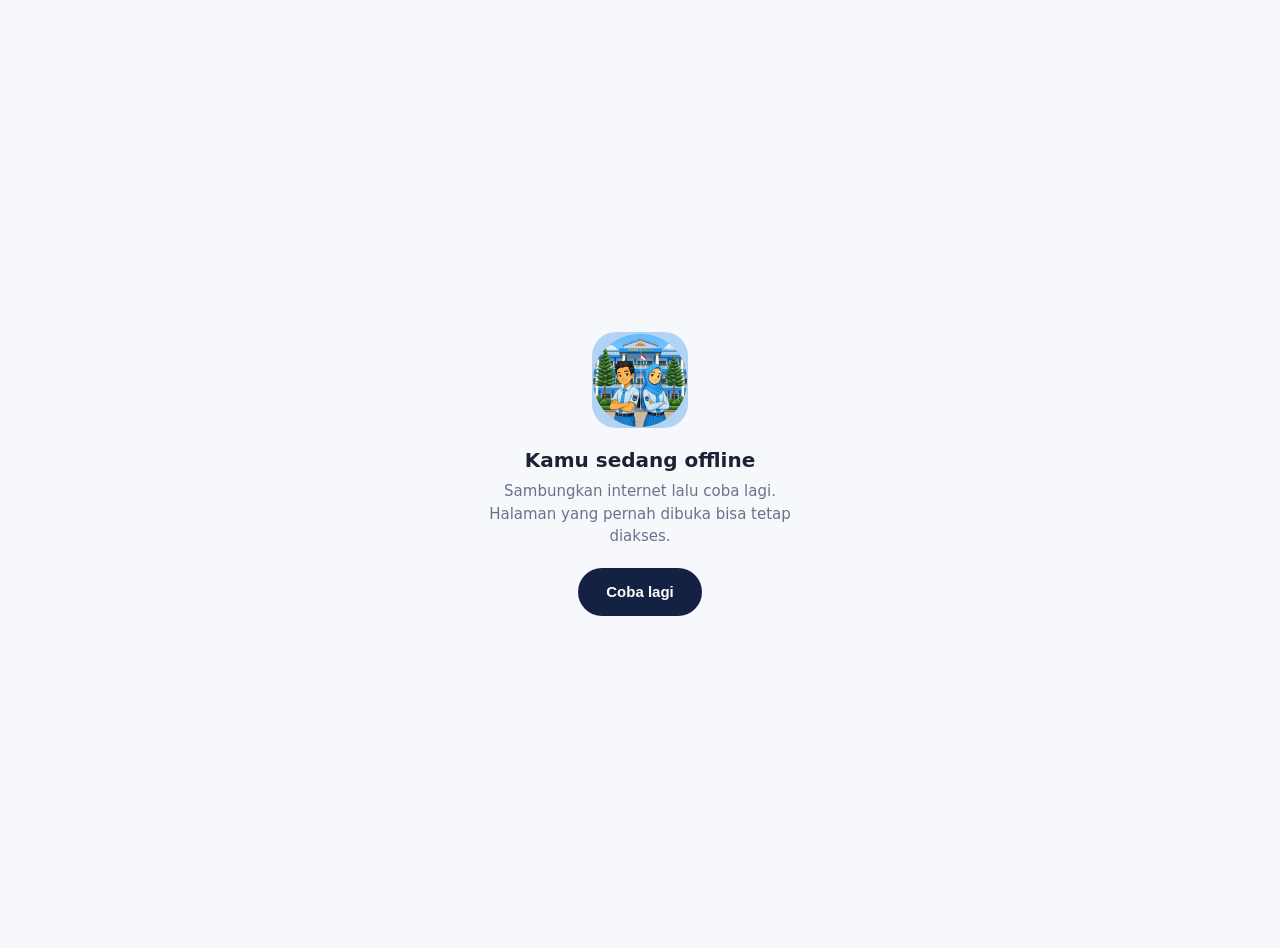
<file: offline.html>
<!DOCTYPE html>
<html lang="id">
<head>
<meta charset="UTF-8" />
<meta name="viewport" content="width=device-width, initial-scale=1" />
<meta name="theme-color" content="#132242" />
<title>NARA — Offline</title>
<style>
  body{margin:0;min-height:100vh;display:flex;align-items:center;justify-content:center;background:#F6F8FC;color:#1A2233;font-family:Inter,system-ui,sans-serif;text-align:center;padding:24px}
  .card{max-width:340px}
  img{width:96px;height:96px;border-radius:24px}
  h1{font-size:20px;margin:16px 0 8px}
  p{color:#69728A;font-size:15px;line-height:1.5;margin:0 0 20px}
  button{background:#132242;color:#fff;border:0;border-radius:999px;padding:14px 28px;font-size:15px;font-weight:600;min-height:48px}
</style>
</head>
<body>
  <div class="card">
    <img src="assets/images/app-icon-192.png" alt="NARA" />
    <h1>Kamu sedang offline</h1>
    <p>Sambungkan internet lalu coba lagi. Halaman yang pernah dibuka bisa tetap diakses.</p>
    <button onclick="location.reload()">Coba lagi</button>
  </div>
</body>
</html>
</file>
<file: styles/nara.bundle.css>
/* NARA CSS bundle — gabungan file styles/ sesuai urutan cascade aslinya. Sumber asli tetap ada di folder styles/. */

/* == styles/style.css == */
.material-symbols-rounded {
            font-family: 'Material Symbols Rounded';
            font-weight: normal;
            font-style: normal;
            font-size: 1em;
            line-height: 1;
            letter-spacing: normal;
            text-transform: none;
            display: inline-block;
            white-space: nowrap;
            word-wrap: normal;
            direction: ltr;
            vertical-align: -0.15em;
            font-variation-settings: 'FILL' 0, 'wght' 400, 'GRAD' 0, 'opsz' 24;
            color: currentColor;
            -webkit-font-smoothing: antialiased;
        }
        .ic .material-symbols-rounded,
        .icon-box .material-symbols-rounded,
        .badge-icon .material-symbols-rounded,
        .contact-card-ic .material-symbols-rounded,
        .summary-ic .material-symbols-rounded,
        .ic-tag .material-symbols-rounded {
            vertical-align: middle;
        }
        :root {
            --navy: #132242;
            --navy-2: #1A2A4A;
            --blue: #4A9FF5;
            --gray: #C0C7D6;
            --blue-light: #EAF3FE;
            --blue-softer: #F2F7FE;
            --bg: #F6F8FC;
            --white: #FFFFFF;
            --green: #1FAE6B;
            --green-light: #E7F8EF;
            --yellow: #F5A623;
            --yellow-light: #FEF3E0;
            --red: #E14B4B;
            --red-light: #FCEBEB;
            --orange: #F2994A;
            --orange-light: #FDEEE0;
            --purple: #7C6FEF;
            --purple-light: #EFECFE;
            --magenta: #B44FD1;
            --teal: #17A398;
            --teal-light: #E4F7F4;
            --text: #1A2233;
            --text-muted: #69728A;
            --line: #E4E9F3;
            --radius-lg: 24px;
            --radius-md: 16px;
            --radius-sm: 10px;
            --shadow: 0 10px 30px -12px rgba(19, 34, 66, 0.15);
            --font-d: 'Plus Jakarta Sans', sans-serif;
            --font-b: 'Inter', sans-serif;
        }
        * {
            box-sizing: border-box;
            margin: 0;
            padding: 0;
        }
        html {
            scroll-behavior: smooth;
            overflow-x: hidden;
        }
        body {
            font-family: var(--font-b);
            color: var(--text);
            background: var(--bg);
            line-height: 1.55;
            -webkit-font-smoothing: antialiased;
            overflow-x: hidden;
            max-width: 100vw;
        }
        img, svg {
            max-width: 100%;
        }
        .btn {
            min-height: 44px;
        }
        @media(prefers-reduced-motion:reduce) {
            * {
                animation-duration: 0.001ms !important;
                transition-duration: 0.001ms !important;
            }
        }
        h1,
        h2,
        h3,
        h4 {
            font-family: var(--font-d);
            color: var(--navy-2);
            line-height: 1.2;
        }
        a {
            color: inherit;
            text-decoration: none;
        }
        ul {
            list-style: none;
        }
        button {
            font-family: var(--font-b);
            cursor: pointer;
        }
        img,
        svg {
            display: block;
        }
        :focus-visible {
            outline: 3px solid var(--blue);
            outline-offset: 2px;
        }
        .navbar {
            position: sticky;
            top: 0;
            z-index: 100;
            background: linear-gradient(180deg, rgba(255, 255, 255, 0.97), rgba(234, 243, 254, 0.9));
            backdrop-filter: saturate(160%) blur(14px);
            -webkit-backdrop-filter: saturate(160%) blur(14px);
            border-bottom: 1px solid var(--line);
            box-shadow: 0 1px 0 rgba(19, 34, 66, .02), 0 12px 24px -20px rgba(19, 34, 66, .35);
            padding-top: env(safe-area-inset-top);
        }
        .navbar-inner {
            max-width: 1280px;
            margin: 0 auto;
            padding: 12px 20px;
            display: flex;
            align-items: center;
            justify-content: space-between;
            gap: 16px;
            min-height: 56px;
        }
        .logo {
            display: flex;
            align-items: center;
            gap: 10px;
            font-family: var(--font-d);
            font-weight: 800;
            font-size: 1.05rem;
            color: var(--navy-2);
            line-height: 1.15;
        }
        .logo .mark {
            width: var(--logo-size, 36px);
            height: var(--logo-size, 36px);
            border-radius: var(--logo-radius, 999px);
            background: linear-gradient(135deg, var(--navy-2), var(--blue));
            display: flex;
            align-items: center;
            justify-content: center;
            flex-shrink: 0;
            overflow: hidden;
            box-shadow: 0 6px 16px -6px rgba(74, 159, 245, .55);
        }
        .logo .mark svg {
            width: 22px;
            height: 22px;
            transition: transform .6s ease;
        }
        .logo:hover .mark svg {
            transform: rotate(50deg);
        }
        .logo .mark .logo-img {
            width: 100%;
            height: 100%;
            object-fit: cover;
        }
        .logo .mark .logo-fallback {
            width: 100%;
            height: 100%;
            display: flex;
            align-items: center;
            justify-content: center;
            color: #fff;
            font-family: var(--font-d);
            font-weight: 800;
            font-size: calc(var(--logo-size, 38px) * 0.5);
        }
        .logo .sub {
            display: block;
            font-family: var(--font-b);
            font-weight: 500;
            font-size: 0.64rem;
            color: var(--text-muted);
            letter-spacing: .01em;
            margin-top: 2px;
        }
        .nav-cta {
            display: flex;
            align-items: center;
            gap: 10px;
        }
        .btn {
            display: inline-flex;
            align-items: center;
            justify-content: center;
            gap: 8px;
            padding: 11px 20px;
            border-radius: 999px;
            font-weight: 700;
            font-size: 0.9rem;
            border: none;
            transition: transform .15s ease, box-shadow .15s ease, background .2s;
        }
        .btn:active {
            transform: scale(0.97);
        }
        .btn-primary {
            background: var(--navy-2);
            color: #fff;
        }
        .btn-primary:hover {
            background: var(--navy);
            box-shadow: 0 8px 20px -6px rgba(19, 34, 66, .45);
        }
        .btn-outline {
            background: #fff;
            color: var(--navy-2);
            border: 1.5px solid var(--line);
        }
        .btn-outline:hover {
            border-color: var(--blue);
            color: var(--blue);
        }
        .btn-accent {
            background: var(--blue);
            color: #fff;
        }
        .btn-accent:hover {
            background: #3688e0;
            box-shadow: 0 8px 20px -6px rgba(74, 159, 245, .55);
        }
        .btn-success {
            background: var(--green);
            color: #fff;
        }
        .btn-success:hover {
            background: #0f8a4f;
            box-shadow: 0 8px 20px -6px rgba(31, 174, 107, .5);
        }
        body {
            padding-bottom: calc(84px + env(safe-area-inset-bottom));
        }
        .bottom-nav {
            position: fixed;
            left: 0;
            right: 0;
            bottom: 0;
            z-index: 200;
            background: rgba(255, 255, 255, 0.99);
            backdrop-filter: saturate(160%) blur(14px);
            -webkit-backdrop-filter: saturate(160%) blur(14px);
            border-top: 1px solid var(--line);
            border-radius: 20px 20px 0 0;
            display: flex;
            justify-content: space-around;
            align-items: stretch;
            padding: 8px 4px calc(8px + env(safe-area-inset-bottom));
            box-shadow: 0 -10px 30px -16px rgba(19, 34, 66, .3);
        }
        .bottom-nav-btn {
            position: relative;
            flex: 1;
            display: flex;
            flex-direction: column;
            align-items: center;
            justify-content: center;
            gap: 3px;
            background: none;
            border: none;
            padding: 6px 4px;
            min-height: 48px;
            border-radius: 14px;
            color: var(--text-muted);
            font-size: 0.66rem;
            font-weight: 700;
            letter-spacing: .01em;
            transition: color .2s ease, background .25s cubic-bezier(.34,1.56,.64,1), transform .15s ease;
        }
        .bottom-nav-btn:active {
            transform: scale(.94);
        }
        .bottom-nav-btn .icon {
            font-size: 1.28rem;
            line-height: 1;
            display: inline-flex;
            align-items: center;
            justify-content: center;
        }
        .bottom-nav-btn .icon svg {
            width: 22px;
            height: 22px;
            display: block;
        }
        .bottom-nav-btn:not([data-group="bantuan"]) .icon svg {
            opacity: .68;
            transition: opacity .2s ease, transform .25s cubic-bezier(.34,1.56,.64,1);
        }
        .bottom-nav-btn.active {
            color: var(--blue);
            background: var(--blue-light);
        }
        .bottom-nav-btn.active:not([data-group="bantuan"]) .icon svg {
            opacity: 1;
        }
        .bottom-nav .bottom-nav-btn.active::before {
            content: "";
            position: absolute;
            top: 2px;
            left: 50%;
            width: 18px;
            height: 3px;
            border-radius: 999px;
            background: var(--blue);
            transform: translateX(-50%) scaleX(0);
            animation: navIndicatorIn .28s cubic-bezier(.34,1.56,.64,1) forwards;
            pointer-events: none;
        }
        @keyframes navIndicatorIn {
            to { transform: translateX(-50%) scaleX(1); }
        }
        .bottom-nav-btn.active .icon {
            transform: translateY(-1px) scale(1.08);
        }
        .bottom-nav-btn .icon {
            transition: transform .25s cubic-bezier(.34,1.56,.64,1);
        }
        .bottom-nav-btn[data-group="bantuan"] {
            position: relative;
            color: var(--blue);
        }
        .bottom-nav-btn[data-group="bantuan"] .icon {
            background: linear-gradient(135deg, var(--blue), var(--navy-2));
            color: #fff;
            width: 30px;
            height: 30px;
            border-radius: 12px;
            display: flex;
            align-items: center;
            justify-content: center;
            font-size: 1rem;
            box-shadow: 0 6px 16px -5px rgba(74, 159, 245, .75);
            transition: transform .25s cubic-bezier(.34,1.56,.64,1), box-shadow .2s ease;
        }
        .bottom-nav-btn[data-group="bantuan"] .icon svg {
            width: 17px;
            height: 17px;
        }
        .bottom-nav-btn[data-group="bantuan"]:active .icon {
            transform: scale(.9);
        }
        .bottom-nav-btn[data-group="bantuan"]::after {
            content: "";
            position: absolute;
            top: 4px;
            right: calc(50% - 20px);
            width: 9px;
            height: 9px;
            border-radius: 50%;
            background: var(--red);
            border: 2px solid #fff;
            animation: pulseHelp 2s infinite;
        }
        @keyframes pulseHelp {
            0%,
            100% {
                transform: scale(1);
                opacity: 1;
            }
            50% {
                transform: scale(1.3);
                opacity: .7;
            }
        }
        @media(min-width:760px) {
            body {
                padding-bottom: 26px;
            }
            .bottom-nav {
                left: 50%;
                right: auto;
                transform: translateX(-50%);
                bottom: 18px;
                width: auto;
                min-width: 520px;
                max-width: 640px;
                border-radius: 999px;
                border: 1px solid var(--line);
                padding: 8px 14px;
                gap: 4px;
            }
            .bottom-nav-btn {
                font-size: 0.72rem;
                padding: 9px 14px;
                flex: none;
            }
            .bottom-nav-btn .icon {
                font-size: 1.35rem;
            }
            .bottom-nav-btn[data-group="bantuan"] .icon {
                width: 34px;
                height: 34px;
            }
            .bottom-nav-btn[data-group="bantuan"] .icon svg {
                width: 19px;
                height: 19px;
            }
        }
        @media(min-width:1100px) {
            .bottom-nav {
                min-width: 600px;
                padding: 9px 18px;
            }
            .bottom-nav-btn {
                font-size: 0.78rem;
                padding: 10px 18px;
            }
        }
        .sheet-overlay {
            display: none;
            position: fixed;
            inset: 0;
            background: rgba(13, 22, 45, .42);
            backdrop-filter: blur(2px);
            -webkit-backdrop-filter: blur(2px);
            z-index: 198;
        }
        .sheet-overlay.open {
            display: block;
        }
        .nav-sheet {
            position: fixed;
            left: 0;
            right: 0;
            bottom: 0;
            z-index: 199;
            background: #fff;
            border-radius: 22px 22px 0 0;
            box-shadow: 0 -16px 40px -12px rgba(19, 34, 66, .32);
            padding: 8px 12px calc(16px + env(safe-area-inset-bottom));
            transform: translateY(24px);
            opacity: 0;
            visibility: hidden;
            pointer-events: none;
            transition: transform .3s cubic-bezier(.32,.72,0,1), opacity .22s ease, visibility 0s linear .3s;
            max-height: 64vh;
            overflow-y: auto;
        }
        .nav-sheet.open {
            transform: translateY(0);
            opacity: 1;
            visibility: visible;
            pointer-events: auto;
            transition: transform .3s cubic-bezier(.32,.72,0,1), opacity .22s ease, visibility 0s linear 0s;
        }
        .nav-sheet-handle {
            width: 38px;
            height: 4px;
            background: var(--line);
            border-radius: 99px;
            margin: 6px auto 14px;
        }
        .nav-sheet-title {
            font-family: var(--font-d);
            font-weight: 800;
            font-size: 0.95rem;
            color: var(--navy-2);
            padding: 0 8px 8px;
            display: flex;
            align-items: center;
            gap: 7px;
        }
        .nav-sheet-title-icon {
            display: inline-flex;
            color: var(--blue);
        }
        .nav-sheet-title-icon svg {
            width: 17px;
            height: 17px;
        }
        .nav-sheet button {
            display: flex;
            width: 100%;
            align-items: center;
            gap: 12px;
            text-align: left;
            background: none;
            border: none;
            padding: 13px 10px;
            border-radius: 12px;
            font-weight: 600;
            font-size: 0.92rem;
            color: var(--text);
        }
        .nav-sheet button:hover {
            background: var(--blue-softer);
        }
        .nav-sheet button.active {
            background: var(--blue-light);
            color: var(--blue);
        }
        .nav-sheet .menu-ic {
            font-size: 1.15rem;
            line-height: 1;
            display: inline-flex;
            align-items: center;
            justify-content: center;
            flex-shrink: 0;
        }
        .nav-sheet .menu-ic svg {
            width: 20px;
            height: 20px;
            display: block;
        }
        .nav-sheet button {
            transition: background .18s ease, color .18s ease, transform .15s ease;
        }
        .nav-sheet button:active {
            transform: scale(.97);
        }
        #sheet-bantuan {
            left: 12px;
            right: 12px;
            bottom: calc(78px + env(safe-area-inset-bottom));
            border-radius: 22px;
            box-shadow: 0 14px 38px -10px rgba(19, 34, 66, .38);
            max-height: none;
        }
        @media(min-width:760px) {
            #sheet-bantuan {
                left: 50%;
                right: auto;
                transform: translate(-50%, 24px);
                width: 340px;
                bottom: 118px;
            }
            #sheet-bantuan.open {
                transform: translate(-50%, 0);
            }
        }
        .is-android-app .nav-sheet {
            display: grid;
            grid-template-columns: repeat(3, 1fr);
            gap: 10px;
            padding-left: 12px;
            padding-right: 12px;
        }
        .is-android-app .nav-sheet-handle,
        .is-android-app .nav-sheet-title {
            grid-column: 1 / -1;
        }
        .is-android-app .nav-sheet button {
            flex-direction: column;
            justify-content: center;
            text-align: center;
            gap: 8px;
            padding: 16px 6px;
            border-radius: 18px;
            background: var(--blue-softer);
            transition: transform .15s ease, background .2s ease;
        }
        .is-android-app .nav-sheet button:active {
            transform: scale(.95);
        }
        .is-android-app .nav-sheet button.active {
            background: var(--blue-light);
        }
        .is-android-app .nav-sheet .menu-ic {
            font-size: 1.9rem;
        }
        .is-android-app .nav-sheet .menu-ic svg {
            width: 26px;
            height: 26px;
        }
        .is-android-app .nav-sheet .menu-label {
            font-size: 0.72rem;
            font-weight: 700;
        }
        .is-android-app .bottom-nav-btn .icon {
            font-size: 1.55rem;
        }
        .is-android-app .bottom-nav-btn .icon svg {
            width: 24px;
            height: 24px;
        }
        .is-android-app .bottom-nav-btn {
            font-size: 0.6rem;
        }
        .page {
            display: none;
            animation: fadeIn .35s ease;
        }
        .page.active {
            display: block;
        }
        @keyframes fadeIn {
            from {
                opacity: 0;
                transform: translateY(8px);
            }
            to {
                opacity: 1;
                transform: none;
            }
        }
        .wrap {
            max-width: 1180px;
            margin: 0 auto;
            padding: 0 24px;
        }
        .section {
            padding: 64px 0;
        }
        @media (max-width: 640px) {
            .section {
                padding: 36px 0;
            }
            .wrap {
                padding: 0 20px;
            }
        }
        .eyebrow {
            display: inline-flex;
            align-items: center;
            gap: 8px;
            font-size: 0.75rem;
            font-weight: 700;
            color: var(--blue);
            text-transform: uppercase;
            letter-spacing: .08em;
            margin-bottom: 14px;
        }
        .eyebrow::before {
            content: '';
            width: 16px;
            height: 2px;
            background: var(--blue);
            border-radius: 2px;
        }
        .section-title {
            font-size: clamp(1.5rem, 3vw, 2.1rem);
            margin-bottom: 10px;
        }
        .section-sub {
            color: var(--text-muted);
            max-width: 640px;
            margin-bottom: 24px;
            font-size: 0.98rem;
            line-height: 1.55;
        }
        .subsection-title {
            font-size: 1.15rem;
            margin: 32px 0 12px;
        }
        .subsection-title:first-child {
            margin-top: 0;
        }
        .card {
            background: #fff;
            border: 1px solid var(--line);
            border-radius: var(--radius-lg);
            box-shadow: var(--shadow);
            padding: 22px;
            transition: transform .18s ease, box-shadow .18s ease;
        }
        .grid {
            display: grid;
            gap: 20px;
        }
        .back-link {
            display: inline-flex;
            align-items: center;
            gap: 6px;
            color: var(--blue);
            font-weight: 700;
            font-size: 0.86rem;
            margin-bottom: 18px;
            background: none;
            border: none;
        }
        .back-link-modern {
            padding: 9px 16px 9px 12px;
            border-radius: 999px;
            background: var(--blue-light);
            transition: background .2s ease, transform .15s ease;
        }
        .back-link-modern .bl-arrow {
            display: inline-flex;
            transition: transform .2s ease;
        }
        .back-link-modern:hover {
            background: var(--blue);
            color: #fff;
        }
        .back-link-modern:hover .bl-arrow {
            transform: translateX(-3px);
        }
        .back-link-modern:active {
            transform: scale(0.97);
        }
        .hero {
            background: linear-gradient(180deg, #0d162d 0%, #132242 60%, var(--bg) 96%);
            padding: 80px 0 40px;
            position: relative;
            overflow: hidden;
        }
        .hero-v2 {
            padding: 28px 0 32px;
        }
        .hero .wrap.hero-grid-v2 {
            position: relative;
            z-index: 3;
        }
        .hero-grid-v2 {
            display: block;
        }
        .hero-title-v2 {
            font-family: var(--font-d);
            font-size: clamp(1.5rem, 6vw, 2rem);
            line-height: 1.2;
            letter-spacing: -0.01em;
            color: #fff;
            margin-bottom: 8px;
        }
        .hero-title-v2 .hl {
            color: var(--blue);
        }
        .hero-lead-v2 {
            color: #c7d3ea;
            font-size: 0.94rem;
            line-height: 1.5;
            margin-bottom: 18px;
        }
        .hero-actions-v2 {
            display: flex;
            flex-wrap: wrap;
            gap: 10px;
        }
        .hero-actions-v2 .btn {
            min-height: 46px;
        }
        .btn-ghost {
            background: rgba(255, 255, 255, .06);
            color: #fff;
            border: 1.5px solid rgba(255, 255, 255, .22);
        }
        .btn-ghost:active {
            transform: scale(.97);
        }
        @media(max-width:480px) {
            .hero-actions-v2 .btn {
                flex: 1 1 auto;
                width: 100%;
            }
        }
        html.nara-splash-lock,
        html.nara-splash-lock body {
            overflow: hidden;
            height: 100%;
        }
        main,
        .navbar {
            transition: opacity .6s ease .08s;
        }
        html.nara-splash-lock main,
        html.nara-splash-lock .navbar {
            opacity: 0;
        }
        .nara-splash {
            position: fixed;
            inset: 0;
            width: 100vw;
            height: 100vh;
            height: 100dvh;
            z-index: 99999;
            overflow: hidden;
            opacity: 1;
            transition: opacity .65s cubic-bezier(.4, 0, .2, 1);
        }
        .nara-splash.is-hiding {
            opacity: 0;
            pointer-events: none;
        }
        .nara-splash-bg-wrap {
            position: absolute;
            inset: 0;
            transition: transform .7s cubic-bezier(.22, .61, .36, 1);
            will-change: transform;
        }
        .nara-splash.is-hiding .nara-splash-bg-wrap {
            transform: scale(.96);
        }
        .nara-splash.is-hiding .nara-splash-bg,
        .nara-splash.is-hiding .nara-splash-light { animation-play-state: paused; }
        .nara-splash-bg {
            position: absolute;
            inset: -3%;
            background-color: #3989DF; 
            background-image: url('../assets/images/splash-bg.png');
            background-size: cover;
            background-position: center top;
            background-repeat: no-repeat;
            animation: naraBgFloat 8s ease-out forwards;
            will-change: transform;
        }
        .nara-splash-light {
            position: absolute;
            inset: -20%;
            background: radial-gradient(ellipse 55% 40% at 30% 20%, rgba(143, 196, 250, .16), rgba(143, 196, 250, 0) 70%);
            animation: naraLightDrift 8s ease-out forwards;
            pointer-events: none;
            will-change: transform;
        }
        .nara-splash-overlay {
            position: absolute;
            inset: 0;
            background:
                linear-gradient(180deg, rgba(19,34,66,.16) 0%, rgba(19,34,66,.08) 38%, rgba(13,22,44,.52) 100%);
        }
        .nara-splash-brand { display: none !important; }
        .nara-splash-brand {
            position: absolute;
            top: calc(env(safe-area-inset-top, 0px) + 20px);
            left: 50%;
            transform: translateX(-50%);
            display: flex;
            align-items: center;
            gap: 10px;
            padding: 8px 18px 8px 9px;
            background: rgba(19, 34, 66, .38);
            border: 1px solid rgba(255, 255, 255, .26);
            border-radius: 999px;
            box-shadow: 0 10px 28px -12px rgba(8, 16, 38, .4);
            animation: naraBrandIn .8s cubic-bezier(.22, .61, .36, 1) .1s both;
            white-space: nowrap;
        }
        .nara-splash-logo {
            width: 34px;
            height: 34px;
            border-radius: 50%;
            overflow: hidden;
            flex: 0 0 auto;
            box-shadow: 0 0 0 2px rgba(255, 255, 255, .35);
            background: var(--navy-2);
        }
        .nara-splash-logo img {
            width: 100%;
            height: 100%;
            object-fit: cover;
            display: block;
        }
        .nara-splash-brand-text {
            display: flex;
            flex-direction: column;
            line-height: 1.15;
        }
        .nara-splash-name {
            font-family: var(--font-d);
            font-weight: 800;
            font-size: 1.02rem;
            color: #fff;
            letter-spacing: .14em;
            text-shadow: 0 1px 8px rgba(0, 0, 0, .3);
        }
        .nara-splash-sub {
            font-size: .6rem;
            font-weight: 600;
            letter-spacing: .2em;
            text-transform: uppercase;
            color: rgba(255, 255, 255, .88);
        }
        .nara-splash-content {
            position: absolute;
            left: 50%;
            bottom: calc(env(safe-area-inset-bottom, 0px) + clamp(28px, 7vh, 64px));
            transform: translateX(-50%);
            width: min(88vw, 340px);
            animation: naraContentIn .8s cubic-bezier(.22, .61, .36, 1) .25s both;
        }
        .nara-splash-card {
            display: flex;
            flex-direction: column;
            align-items: center;
            gap: 16px;
            padding: 22px 24px;
            background: rgba(19, 34, 66, .46);
            border: 1px solid rgba(255, 255, 255, .22);
            border-radius: 22px;
            box-shadow: 0 18px 40px -18px rgba(8, 16, 38, .45);
            text-align: center;
        }
        .nara-splash-text {
            font-family: var(--font-d);
            font-size: clamp(.92rem, 2.6vw + .55rem, 1.05rem);
            font-weight: 600;
            color: #fff;
            letter-spacing: .2px;
            text-shadow: 0 2px 12px rgba(0, 0, 0, .4);
        }
        .nara-splash-dots {
            display: flex;
            align-items: center;
            gap: 9px;
        }
        .nara-splash-dots span {
            width: 8px;
            height: 8px;
            border-radius: 50%;
            background: #fff;
            opacity: .35;
            transform: scale(.78);
            box-shadow: 0 0 10px rgba(143, 196, 250, .65);
            animation: naraDotPulse 1.4s ease-in-out infinite;
        }
        .nara-splash-dots span:nth-child(2) { animation-delay: .18s; }
        .nara-splash-dots span:nth-child(3) { animation-delay: .36s; }
        .nara-splash-progress {
            width: min(220px, 100%);
            height: 4px;
            border-radius: 999px;
            background: rgba(255, 255, 255, .22);
            overflow: hidden;
        }
        .nara-splash-progress-bar {
            display: block;
            height: 100%;
            width: 100%;
            border-radius: 999px;
            background: linear-gradient(90deg, #8FC4FA, #FFFFFF);
            transform: scaleX(0);
            transform-origin: left center;
            animation: naraProgress 2.6s cubic-bezier(.3, .6, .35, 1) .2s forwards;
            will-change: transform;
        }
        @keyframes naraDotPulse {
            0%, 80%, 100% { opacity: .35; transform: scale(.78); background: #fff; }
            40% { opacity: 1; transform: scale(1.2); background: #8FC4FA; }
        }
        @keyframes naraBrandIn {
            from { opacity: 0; transform: translateX(-50%) translateY(-8px) scale(.96); }
            to { opacity: 1; transform: translateX(-50%) translateY(0) scale(1); }
        }
        @keyframes naraContentIn {
            from { opacity: 0; transform: translateX(-50%) translateY(14px); }
            to { opacity: 1; transform: translateX(-50%) translateY(0); }
        }
        @keyframes naraBgFloat {
            from { transform: scale(1.02) translateY(0); }
            to { transform: scale(1.07) translateY(-1.2%); }
        }
        @keyframes naraLightDrift {
            from { transform: translate3d(-3%, 0, 0); }
            to { transform: translate3d(3%, 2%, 0); }
        }
        @keyframes naraProgress {
            0% { transform: scaleX(0); }
            25% { transform: scaleX(.38); }
            55% { transform: scaleX(.64); }
            80% { transform: scaleX(.85); }
            100% { transform: scaleX(1); }
        }
        @media (min-aspect-ratio: 1/1) {
            .nara-splash-bg {
                inset: 0;
                background-size: contain;
                background-position: center;
            }
        }
        @media (max-width: 600px) {
            .nara-splash-brand {
                top: calc(env(safe-area-inset-top, 0px) + 14px);
            }
        }
        @media (orientation: landscape) and (max-height: 500px) {
            .nara-splash-brand {
                top: calc(env(safe-area-inset-top, 0px) + 10px);
                padding: 5px 14px 5px 6px;
            }
            .nara-splash-logo { width: 26px; height: 26px; }
            .nara-splash-name { font-size: .85rem; }
            .nara-splash-sub { font-size: .52rem; }
            .nara-splash-content {
                bottom: calc(env(safe-area-inset-bottom, 0px) + 14px);
                width: min(70vw, 320px);
            }
            .nara-splash-card {
                gap: 10px;
                padding: 14px 18px;
            }
            .nara-splash-text { font-size: .85rem; }
        }
        @media (prefers-reduced-motion: reduce) {
            .nara-splash-bg,
            .nara-splash-light,
            .nara-splash-dots span,
            .nara-splash-progress-bar,
            .nara-splash-brand,
            .nara-splash-content {
                animation: none;
            }
            .nara-splash-progress-bar { transform: scaleX(1); }
            .nara-splash-brand { opacity: 1; transform: translateX(-50%); }
            .nara-splash-content { opacity: 1; transform: translateX(-50%); }
        }
        .hero-photo-layer {
            position: absolute;
            inset: 0;
            z-index: 0;
            pointer-events: none;
            background-repeat: no-repeat;
        }
        .hero-overlay-layer {
            position: absolute;
            inset: 0;
            z-index: 1;
            pointer-events: none;
        }
        .hero-bg {
            position: absolute;
            inset: 0;
            z-index: 2;
            opacity: 0.12;
            pointer-events: none;
        }
        .hero-bg svg {
            width: 100%;
            height: 100%;
        }
        .hero .wrap.hero-grid {
            position: relative;
            z-index: 3;
        }
        .hero-grid {
            display: grid;
            grid-template-columns: 1.1fr 0.9fr;
            gap: 48px;
            align-items: center;
        }
        .hero h1 {
            font-size: clamp(2rem, 4vw, 2.9rem);
            letter-spacing: -0.01em;
            margin-bottom: 18px;
            color: #fff;
        }
        .hero p.lead {
            color: #dbe4f5;
            font-size: 1.05rem;
            max-width: 520px;
            margin-bottom: 28px;
        }
        .hero .eyebrow {
            color: #a9d0ff;
        }
        .hero .eyebrow::before {
            background: #a9d0ff;
        }
        .hero-actions {
            display: flex;
            gap: 14px;
            flex-wrap: wrap;
            margin-bottom: 28px;
        }
        .hero-tags {
            display: flex;
            gap: 18px;
            flex-wrap: wrap;
            color: #dbe4f5;
            font-size: 0.82rem;
            font-weight: 600;
        }
        .hero-tags span {
            display: flex;
            align-items: center;
            gap: 6px;
        }
        .hero-tags .dot {
            width: 6px;
            height: 6px;
            border-radius: 50%;
            background: var(--green);
        }
        .hero-caption {
            font-size: 0.72rem;
            color: #9fb0d4;
            margin-top: 10px;
        }
        .hero-visual {
            position: relative;
            aspect-ratio: 1/1;
            border-radius: 32px;
            background: radial-gradient(circle at 30% 20%, #fff 0%, var(--blue-light) 55%, var(--blue-softer) 100%);
            display: flex;
            align-items: center;
            justify-content: center;
            border: 1px solid var(--line);
        }
        .hero-visual .ring {
            position: absolute;
            border-radius: 50%;
            border: 2px dashed rgba(74, 159, 245, .35);
            animation: spin 40s linear infinite;
        }
        .hero-visual .ring.r1 {
            width: 78%;
            height: 78%;
        }
        .hero-visual .ring.r2 {
            width: 58%;
            height: 58%;
            animation-direction: reverse;
            animation-duration: 28s;
        }
        @keyframes spin {
            from {
                transform: rotate(0);
            }
            to {
                transform: rotate(360deg);
            }
        }
        .hero-visual .compass-big {
            width: 44%;
            filter: drop-shadow(0 20px 30px rgba(19, 34, 66, .25));
        }
        .hero-visual .compass-big svg {
            width: 100%;
            height: 100%;
        }
        .hero-visual .compass-big .needle {
            transform-origin: 50% 50%;
            animation: sway 6s ease-in-out infinite;
        }
        @keyframes sway {
            0%,
            100% {
                transform: rotate(-8deg);
            }
            50% {
                transform: rotate(8deg);
            }
        }
        .icon-cards {
            display: grid;
            grid-template-columns: repeat(3, 1fr);
            gap: 18px;
            margin-top: 8px;
        }
        .icon-card {
            padding: 22px;
            text-align: left;
        }
        .icon-card .ic {
            width: 44px;
            height: 44px;
            border-radius: 12px;
            display: flex;
            align-items: center;
            justify-content: center;
            background: var(--blue-light);
            margin-bottom: 14px;
            font-size: 1.3rem;
        }
        .icon-card h4 {
            font-size: 1.02rem;
            margin-bottom: 6px;
        }
        .icon-card p {
            color: var(--text-muted);
            font-size: 0.88rem;
        }
        @media(max-width:760px) {
            .icon-cards {
                grid-template-columns: 1fr;
            }
            .hero-grid {
                grid-template-columns: 1fr;
            }
        }
        .dash-head {
            display: flex;
            align-items: center;
            justify-content: space-between;
            gap: 16px;
            flex-wrap: wrap;
            margin-bottom: 28px;
        }
        .greet {
            display: flex;
            align-items: center;
            gap: 14px;
        }
        .avatar {
            width: 52px;
            height: 52px;
            border-radius: 50%;
            background: linear-gradient(135deg, var(--blue), var(--navy-2));
            display: flex;
            align-items: center;
            justify-content: center;
            color: #fff;
            font-weight: 700;
        }
        .greet h2 {
            font-size: 1.4rem;
            margin-bottom: 2px;
        }
        .greet p {
            color: var(--text-muted);
            font-size: 0.9rem;
        }
        .progress-card {
            padding: 26px;
            display: flex;
            align-items: center;
            gap: 28px;
            margin-bottom: 22px;
            flex-wrap: wrap;
        }
        .ring-progress {
            position: relative;
            width: 96px;
            height: 96px;
            flex-shrink: 0;
        }
        .ring-progress svg {
            width: 100%;
            height: 100%;
            transform: rotate(-90deg);
        }
        .ring-progress .pct {
            position: absolute;
            inset: 0;
            display: flex;
            align-items: center;
            justify-content: center;
            font-weight: 800;
            font-family: var(--font-d);
            color: var(--navy-2);
        }
        .progress-card .info {
            flex: 1;
            min-width: 220px;
        }
        .progress-card .bar {
            height: 8px;
            background: var(--blue-light);
            border-radius: 999px;
            overflow: hidden;
            margin-top: 10px;
        }
        .progress-card .bar>div {
            height: 100%;
            width: 65%;
            background: linear-gradient(90deg, var(--blue), var(--navy-2));
            border-radius: 999px;
        }
        .dash-grid {
            display: flex;
            gap: 12px;
            margin-bottom: 22px;
        }
        .dash-tile {
            padding: 18px;
            display: flex;
            flex-direction: column;
            align-items: flex-start;
            gap: 10px;
            width: 148px;
        }
        .dash-tile .ic {
            width: 38px;
            height: 38px;
            border-radius: 10px;
            background: var(--blue-light);
            display: flex;
            align-items: center;
            justify-content: center;
            font-size: 1.1rem;
            flex-shrink: 0;
        }
        .dash-tile h5 {
            font-size: 0.92rem;
            margin-bottom: 2px;
        }
        .dash-tile span {
            font-size: 0.78rem;
            color: var(--text-muted);
        }
        .banner-warn {
            display: flex;
            align-items: center;
            gap: 16px;
            padding: 20px 22px;
            border-radius: var(--radius-md);
            background: var(--red-light);
            border: 1px solid #f3caca;
            margin-bottom: 22px;
        }
        .banner-warn .ic {
            width: 40px;
            height: 40px;
            border-radius: 10px;
            background: var(--red);
            color: #fff;
            display: flex;
            align-items: center;
            justify-content: center;
            flex-shrink: 0;
            font-size: 1.1rem;
        }
        .banner-warn h5 {
            color: #8f2b2b;
            margin-bottom: 2px;
            font-size: 0.95rem;
        }
        .banner-warn p {
            color: #a33;
            font-size: 0.85rem;
        }
        .banner-warn .btn {
            margin-left: auto;
            flex-shrink: 0;
        }
        .helpcenter-card {
            padding: 22px;
        }
        .helpcenter-head {
            display: flex;
            align-items: flex-start;
            gap: 14px;
            margin-bottom: 16px;
        }
        .helpcenter-head .ic {
            width: 40px;
            height: 40px;
            border-radius: 10px;
            background: var(--blue-light);
            color: var(--blue);
            display: flex;
            align-items: center;
            justify-content: center;
            flex-shrink: 0;
            font-size: 1.1rem;
        }
        .helpcenter-grid {
            display: grid;
            grid-template-columns: repeat(2, 1fr);
            gap: 10px;
        }
        .helpcenter-btn {
            display: flex;
            align-items: center;
            gap: 8px;
            text-align: left;
            padding: 12px 14px;
            border-radius: var(--radius-sm);
            border: 1px solid var(--line);
            background: var(--bg);
            color: var(--text);
            font-family: var(--font-b);
            font-size: 0.82rem;
            font-weight: 600;
            cursor: pointer;
            min-height: 44px;
            transition: background .15s ease, border-color .15s ease, transform .1s ease;
        }
        .helpcenter-btn .material-symbols-rounded {
            color: var(--blue);
            flex-shrink: 0;
        }
        .helpcenter-btn:hover {
            background: var(--blue-light);
            border-color: var(--blue);
        }
        .helpcenter-btn:active {
            transform: scale(.98);
        }
        @media(max-width:520px) {
            .helpcenter-grid {
                grid-template-columns: 1fr;
            }
        }
        @media(max-width:820px) {
            .banner-warn {
                flex-wrap: wrap;
            }
            .banner-warn .btn {
                margin-left: 0;
            }
        }
        .ai-teaser {
            padding: 22px;
            display: flex;
            align-items: center;
            gap: 18px;
            background: linear-gradient(120deg, var(--navy-2), var(--navy));
            border: none;
            color: #fff;
        }
        .ai-teaser .bot {
            width: 56px;
            height: 56px;
            border-radius: 16px;
            background: rgba(255, 255, 255, .12);
            display: flex;
            align-items: center;
            justify-content: center;
            font-size: 1.6rem;
            flex-shrink: 0;
        }
        .ai-teaser h5 {
            color: #fff;
            font-size: 1.02rem;
            margin-bottom: 3px;
        }
        .ai-teaser p {
            color: #c7d3ea;
            font-size: 0.85rem;
            margin-bottom: 12px;
        }
        .edu-welcome {
            background: linear-gradient(120deg, #8B7CF6, #6C8DF5 55%, #4A9FF5);
            border-radius: 28px;
            padding: 28px 26px;
            margin-bottom: 20px;
            color: #fff;
            position: relative;
            overflow: hidden;
        }
        .edu-welcome.edu-welcome-compact {
            padding: 14px 18px;
            margin-bottom: 12px;
            border-radius: 18px;
        }
        .edu-welcome-compact .hi {
            font-size: 1rem;
            font-weight: 700;
            display: flex;
            align-items: center;
            gap: 8px;
            flex-wrap: wrap;
        }
        .edu-welcome-compact .hi .material-symbols-rounded {
            font-size: 1.1rem;
        }
        .edu-welcome-compact .sub {
            font-size: 0.82rem;
            font-weight: 600;
            opacity: .95;
        }
        .edu-welcome::before {
            content: "";
            position: absolute;
            right: -40px;
            top: -40px;
            width: 180px;
            height: 180px;
            border-radius: 50%;
            background: rgba(255, 255, 255, .14);
        }
        .edu-welcome::after {
            content: "";
            position: absolute;
            left: -30px;
            bottom: -50px;
            width: 140px;
            height: 140px;
            border-radius: 50%;
            background: rgba(255, 255, 255, .10);
        }
        .edu-welcome .hi {
            font-size: 1.4rem;
            font-weight: 800;
            font-family: var(--font-d);
            position: relative;
            z-index: 1;
        }
        .edu-welcome .sub {
            font-size: 0.98rem;
            font-weight: 700;
            margin-top: 2px;
            position: relative;
            z-index: 1;
            opacity: .96;
        }
        .edu-welcome p {
            font-size: 0.86rem;
            margin-top: 8px;
            max-width: 520px;
            opacity: .92;
            position: relative;
            z-index: 1;
        }
        .edu-stats-row {
            display: grid;
            grid-template-columns: repeat(4, 1fr);
            gap: 12px;
            margin-bottom: 22px;
        }
        @media(max-width:760px) {
            .edu-stats-row {
                grid-template-columns: repeat(2, 1fr);
            }
        }
        .edu-stat-pill {
            background: #fff;
            border: 1px solid var(--line);
            border-radius: 18px;
            padding: 14px 12px;
            text-align: center;
            box-shadow: var(--shadow);
        }
        .edu-stat-pill .v {
            font-family: var(--font-d);
            font-weight: 800;
            font-size: 1.15rem;
            color: var(--navy-2);
        }
        .edu-stat-pill .k {
            font-size: 0.7rem;
            color: var(--text-muted);
            font-weight: 700;
            margin-top: 2px;
        }
        .edu-summary-compact {
            display: flex;
            flex-direction: column;
            gap: 8px;
            margin-bottom: 14px;
        }
        .player-mini {
            display: flex;
            align-items: center;
            gap: 12px;
            padding: 10px 14px;
            border-radius: 16px;
            background: linear-gradient(120deg, var(--navy-2), var(--navy));
            color: #fff;
        }
        .player-mini-avatar {
            width: 36px;
            height: 36px;
            border-radius: 11px;
            background: rgba(255, 255, 255, .14);
            display: flex;
            align-items: center;
            justify-content: center;
            font-weight: 800;
            font-family: var(--font-d);
            font-size: 0.82rem;
            flex-shrink: 0;
        }
        .player-mini-info {
            flex: 1;
            min-width: 0;
        }
        .player-mini-row1 {
            display: flex;
            align-items: baseline;
            justify-content: space-between;
            gap: 8px;
        }
        .player-mini-title {
            font-size: 0.8rem;
            font-weight: 700;
            color: #fff;
        }
        .player-mini-materi {
            font-size: 0.68rem;
            color: #c7d3ea;
            white-space: nowrap;
        }
        .player-mini-bar {
            height: 5px;
            background: rgba(255, 255, 255, .16);
            border-radius: 999px;
            overflow: hidden;
            margin-top: 6px;
            width: 100%;
        }
        .player-mini-next {
            display: block;
            color: #c7d3ea;
            font-size: 0.65rem;
            margin-top: 4px;
        }
        .player-mini-badges {
            display: flex;
            gap: 3px;
            flex-shrink: 0;
            max-width: 74px;
            overflow: hidden;
        }
        .player-mini-badges .badge-pill {
            width: 18px;
            height: 18px;
            border-radius: 6px;
            font-size: 0.6rem;
        }
        .player-mini-badges .badge-pill .material-symbols-rounded {
            font-size: 0.7rem;
        }
        .edu-stats-compact {
            display: flex;
            align-items: stretch;
            background: #fff;
            border: 1px solid var(--line);
            border-radius: 14px;
            box-shadow: var(--shadow);
            overflow: hidden;
        }
        .stat-mini {
            flex: 1;
            display: flex;
            align-items: center;
            justify-content: center;
            gap: 5px;
            padding: 8px 4px;
            border-right: 1px solid var(--line);
            min-width: 0;
        }
        .stat-mini:last-child {
            border-right: none;
        }
        .stat-mini .material-symbols-rounded {
            font-size: 0.95rem;
            color: var(--blue);
            flex-shrink: 0;
        }
        .stat-mini b {
            font-family: var(--font-d);
            font-weight: 800;
            font-size: 0.72rem;
            color: var(--navy-2);
            white-space: nowrap;
            overflow: hidden;
            text-overflow: ellipsis;
        }
        .streak-compact {
            background: linear-gradient(135deg, #FFF5E6, #FFECD2);
            border: 1px solid #f6dfa8;
            border-radius: 14px;
            padding: 10px 14px;
        }
        .streak-compact-head {
            display: flex;
            align-items: center;
            gap: 6px;
        }
        .streak-compact-head .material-symbols-rounded {
            font-size: 1.05rem;
            color: #c47d0a;
        }
        .streak-compact-title {
            font-size: 0.82rem;
            font-weight: 800;
            color: #8a5a06;
        }
        .streak-compact-title small {
            font-size: 0.7rem;
            font-weight: 700;
        }
        .streak-compact-sub {
            font-size: 0.72rem;
            color: #9c7526;
            margin: 2px 0 8px;
        }
        .streak-week-mini {
            display: flex;
            gap: 5px;
        }
        .streak-week-mini .streak-day {
            width: auto;
            gap: 0;
        }
        .streak-week-mini .streak-day .d-label {
            display: none;
        }
        .streak-week-mini .streak-day .d-dot {
            width: 15px;
            height: 15px;
            font-size: 0;
            background: rgba(255, 255, 255, .55);
            border: 1px solid #f0d99a;
        }
        .streak-week-mini .streak-day.is-active .d-dot {
            background: #f0a020;
            box-shadow: none;
        }
        .edu-daily {
            display: flex;
            align-items: center;
            gap: 14px;
            background: var(--yellow-light);
            border: 1px solid #f6dfa8;
            border-radius: 20px;
            padding: 14px 18px;
            margin-bottom: 26px;
        }
        .edu-daily .ic {
            font-size: 1.5rem;
            flex-shrink: 0;
        }
        .edu-daily h5 {
            font-size: 0.9rem;
            color: #8a5a06;
            margin-bottom: 2px;
        }
        .edu-daily p {
            font-size: 0.8rem;
            color: #9c7526;
        }
        .edu-cat-block {
            margin-bottom: 20px;
        }
        .edu-cat-head {
            display: flex;
            align-items: center;
            gap: 10px;
            margin-bottom: 10px;
        }
        .edu-cat-head .dot {
            width: 10px;
            height: 10px;
            border-radius: 50%;
            flex-shrink: 0;
        }
        .edu-cat-head h3 {
            font-size: 1.05rem;
            font-family: var(--font-d);
            color: var(--navy-2);
        }
        .edu-cat-head span.count {
            font-size: 0.72rem;
            color: var(--text-muted);
            font-weight: 700;
            background: var(--blue-softer);
            padding: 3px 10px;
            border-radius: 999px;
            margin-left: auto;
        }
        .edu-grid {
            display: grid;
            grid-template-columns: repeat(3, 1fr);
            gap: 12px;
        }
        @media(max-width:560px) {
            .edu-grid {
                gap: 9px;
            }
        }
        .edu-card {
            position: relative;
            border: none;
            border-radius: 20px;
            padding: 12px 8px 11px;
            text-align: center;
            cursor: pointer;
            transition: transform .18s ease, box-shadow .18s ease;
            box-shadow: 0 8px 20px -10px rgba(19, 34, 66, .18);
            -webkit-tap-highlight-color: transparent;
        }
        .edu-card:hover {
            transform: translateY(-4px);
            box-shadow: 0 18px 30px -14px rgba(19, 34, 66, .3);
        }
        .edu-card:active {
            transform: scale(0.95) translateY(0);
            box-shadow: 0 6px 14px -8px rgba(19, 34, 66, .2);
        }
        .edu-card .ic-wrap {
            width: 48px;
            height: 48px;
            border-radius: 16px;
            margin: 0 auto 8px;
            display: flex;
            align-items: center;
            justify-content: center;
            font-size: 1.4rem;
        }
        .edu-card .ic-wrap.ic-img {
            width: 56px;
            height: 56px;
            background: none;
            border-radius: 0;
        }
        .edu-card .ic-wrap.ic-img .nara-icon {
            width: 56px;
            height: 56px;
            object-fit: contain;
            display: block;
        }
        @media (max-width: 768px) {
            .edu-card .ic-wrap.ic-img,
            .edu-card .ic-wrap.ic-img .nara-icon {
                width: 48px;
                height: 48px;
            }
        }
        .edu-card h4 {
            font-size: 0.78rem;
            font-weight: 800;
            color: var(--navy-2);
            line-height: 1.25;
            font-family: var(--font-b);
        }
        .edu-card [data-materi-status] {
            position: absolute;
            top: 8px;
            right: 8px;
            font-size: 0.55rem;
            padding: 2px 6px;
        }
        .edu-card [data-materi-status]:empty {
            display: none;
        }
        .edu-card.c-blue {
            background: var(--blue-light);
        }
        .edu-card.c-blue .ic-wrap {
            background: linear-gradient(135deg, var(--blue), #2f74c9);
            color: #fff;
        }
        .edu-card.c-purple {
            background: var(--purple-light);
        }
        .edu-card.c-purple .ic-wrap {
            background: linear-gradient(135deg, var(--purple), var(--magenta));
            color: #fff;
        }
        .edu-card.c-teal {
            background: var(--teal-light);
        }
        .edu-card.c-teal .ic-wrap {
            background: linear-gradient(135deg, var(--teal), var(--green));
            color: #fff;
        }
        .edu-card.c-blue .ic-wrap.ic-img,
        .edu-card.c-purple .ic-wrap.ic-img,
        .edu-card.c-teal .ic-wrap.ic-img {
            background: none;
        }
        .edu-card .badge-hot {
            position: absolute;
            top: -6px;
            right: -6px;
            background: var(--red);
            color: #fff;
            font-size: 0.55rem;
            font-weight: 800;
            padding: 3px 10px;
            border-radius: 999px;
            box-shadow: 0 4px 8px -4px rgba(225, 75, 75, .4);
        }
        .module-hero {
            display: flex;
            align-items: center;
            gap: 16px;
            margin-bottom: 8px;
        }
        .content-list {
            display: grid;
            gap: 12px;
            margin: 26px 0;
        }
        .content-list li {
            display: flex;
            align-items: flex-start;
            gap: 12px;
            padding: 16px 18px;
            background: #fff;
            border: 1px solid var(--line);
            border-radius: var(--radius-sm);
        }
        .content-list li .n {
            width: 26px;
            height: 26px;
            border-radius: 50%;
            background: var(--blue-light);
            color: var(--blue);
            font-weight: 800;
            font-size: 0.78rem;
            display: flex;
            align-items: center;
            justify-content: center;
            flex-shrink: 0;
        }
        .steps-list {
            display: grid;
            gap: 10px;
            margin: 24px 0;
        }
        .steps-list li {
            display: flex;
            gap: 14px;
            align-items: flex-start;
            padding: 14px 0;
            border-bottom: 1px solid var(--line);
        }
        .steps-list li:last-child {
            border-bottom: none;
        }
        .steps-list .n {
            font-family: var(--font-d);
            font-weight: 800;
            color: var(--blue);
            font-size: 1.1rem;
            width: 28px;
            flex-shrink: 0;
        }
        .empathy-note {
            margin-top: 26px;
            padding: 20px 22px;
            border-radius: var(--radius-md);
            background: var(--green-light);
            border: 1px solid #c7ecd8;
            color: #186b45;
            font-weight: 600;
        }
        .sehat-hero {
            background: linear-gradient(135deg, #E7F8EF, #B8E6D0);
            border-radius: var(--radius-lg);
            padding: 36px 32px;
            margin-bottom: 28px;
            border: 1px solid #c7ecd8;
            position: relative;
            overflow: hidden;
        }
        .sehat-hero::after {
            content: 'handshake';
            font-family: 'Material Symbols Rounded';
            font-variation-settings: 'FILL' 0, 'wght' 400, 'GRAD' 0, 'opsz' 48;
            position: absolute;
            right: 20px;
            bottom: 10px;
            font-size: 5rem;
            opacity: 0.15;
        }
        .sehat-hero .eyebrow {
            color: #0f8a4f;
        }
        .sehat-hero .eyebrow::before {
            background: #0f8a4f;
        }
        .sehat-hero h2 {
            color: var(--navy-2);
        }
        .sehat-hero p {
            color: var(--text-muted);
            max-width: 600px;
            font-size: 0.98rem;
        }
        .sehat-grid-2 {
            display: grid;
            grid-template-columns: 1fr 1fr;
            gap: 20px;
            margin: 24px 0;
        }
        @media(max-width:660px) {
            .sehat-grid-2 {
                grid-template-columns: 1fr;
            }
        }
        .sehat-tip-card {
            padding: 24px 22px;
            border-radius: var(--radius-md);
            background: #fff;
            border: 1px solid var(--line);
            box-shadow: var(--shadow);
            transition: transform .2s ease, box-shadow .2s ease;
        }
        .sehat-tip-card:hover {
            transform: translateY(-3px);
            box-shadow: 0 16px 32px -12px rgba(19, 34, 66, .18);
        }
        .sehat-tip-card .tip-icon {
            font-size: 2rem;
            margin-bottom: 10px;
            display: block;
        }
        .sehat-tip-card h4 {
            font-size: 1rem;
            margin-bottom: 6px;
            color: var(--navy-2);
        }
        .sehat-tip-card p {
            color: var(--text-muted);
            font-size: 0.88rem;
            line-height: 1.6;
        }
        .sehat-tip-card ul {
            margin-top: 10px;
            padding-left: 18px;
            list-style: disc;
            color: var(--text-muted);
            font-size: 0.86rem;
        }
        .sehat-tip-card ul li {
            margin-bottom: 6px;
        }
        .signs-grid {
            display: grid;
            grid-template-columns: 1fr 1fr;
            gap: 16px;
            margin: 20px 0;
        }
        @media(max-width:600px) {
            .signs-grid {
                grid-template-columns: 1fr;
            }
        }
        .sign-card {
            padding: 18px 20px;
            border-radius: var(--radius-sm);
            border-left: 4px solid var(--green);
            background: var(--green-light);
        }
        .sign-card.danger {
            border-left-color: var(--red);
            background: var(--red-light);
        }
        .sign-card h5 {
            font-size: 0.9rem;
            margin-bottom: 4px;
            display: flex;
            align-items: center;
            gap: 8px;
        }
        .sign-card p {
            font-size: 0.84rem;
            color: var(--text-muted);
        }
        .boundary-card {
            background: linear-gradient(135deg, var(--blue-light), #d4e8fc);
            border-radius: var(--radius-md);
            padding: 24px 26px;
            margin: 20px 0;
            border: 1px solid var(--blue-light);
        }
        .boundary-card h4 {
            font-size: 1rem;
            margin-bottom: 12px;
            display: flex;
            align-items: center;
            gap: 10px;
        }
        .boundary-card .boundary-item {
            display: flex;
            align-items: flex-start;
            gap: 12px;
            padding: 10px 0;
            border-bottom: 1px solid rgba(74, 159, 245, .2);
        }
        .boundary-card .boundary-item:last-child {
            border-bottom: none;
        }
        .boundary-card .boundary-item .bi {
            font-size: 1.2rem;
            flex-shrink: 0;
            margin-top: 2px;
        }
        .boundary-card .boundary-item .bd {
            font-weight: 700;
            font-size: 0.9rem;
            color: var(--navy-2);
        }
        .boundary-card .boundary-item .bd-desc {
            font-size: 0.84rem;
            color: var(--text-muted);
        }
        .game-page-wrap {
            position: relative;
            max-width: 720px;
        }
        .game-hero {
            text-align: center;
            margin-bottom: 22px;
        }
        .game-challenge-badge {
            display: inline-flex;
            align-items: center;
            gap: 6px;
            padding: 7px 16px;
            border-radius: 999px;
            background: linear-gradient(120deg, var(--blue-light), #dcebfd);
            color: var(--blue);
            font-weight: 800;
            font-size: 0.72rem;
            letter-spacing: .06em;
            margin-bottom: 14px;
            box-shadow: 0 4px 14px -6px rgba(74, 159, 245, .4);
        }
        .game-title {
            text-align: center;
            position: relative;
            display: inline-block;
            padding-bottom: 12px;
        }
        .game-title::after {
            content: '';
            position: absolute;
            bottom: 0;
            left: 50%;
            transform: translateX(-50%);
            width: 56px;
            height: 4px;
            border-radius: 4px;
            background: linear-gradient(90deg, var(--blue), var(--navy-2));
        }
        .game-desc {
            max-width: 480px;
            margin: 14px auto 0;
            color: var(--text-muted);
            font-size: 0.95rem;
            line-height: 1.6;
        }
        .scenario-topbar {
            display: flex;
            align-items: center;
            justify-content: space-between;
            gap: 10px;
            flex-wrap: wrap;
            margin-bottom: 8px;
        }
        .scenario-step {
            font-weight: 800;
            font-size: 0.8rem;
            color: var(--navy-2);
        }
        .scenario-meta-right {
            display: flex;
            gap: 8px;
            align-items: center;
        }
        .scenario-xp {
            padding: 5px 12px;
            border-radius: 999px;
            background: var(--yellow-light);
            color: #8a5b00;
            font-weight: 800;
            font-size: 0.74rem;
        }
        .scenario-streak {
            padding: 5px 12px;
            border-radius: 999px;
            background: linear-gradient(120deg, #FCEBEB, #FEE3D0);
            color: #b04a1a;
            font-weight: 800;
            font-size: 0.74rem;
            display: inline-flex;
            align-items: center;
            gap: 4px;
            animation: streakPop .3s ease;
        }
        @keyframes streakPop {
            0% { transform: scale(0.85); opacity: 0; }
            100% { transform: scale(1); opacity: 1; }
        }
        .scenario-progress-track {
            height: 8px;
            border-radius: 999px;
            background: var(--blue-light);
            overflow: hidden;
            margin-bottom: 22px;
        }
        .scenario-progress-fill {
            height: 100%;
            border-radius: 999px;
            background: linear-gradient(90deg, var(--blue), var(--navy-2));
            transition: width .35s ease;
        }
        .scenario-box {
            background: linear-gradient(160deg, #ffffff, var(--blue-softer) 130%);
            border-radius: 26px;
            padding: 28px 26px;
            border: 1px solid rgba(74, 159, 245, .16);
            margin: 0 0 20px;
            box-shadow: 0 20px 46px -24px rgba(19, 34, 66, .28);
            animation: fadeIn .3s ease;
        }
        .scenario-box .scenario-badge {
            display: inline-flex;
            align-items: center;
            padding: 5px 14px;
            border-radius: 999px;
            background: var(--blue-light);
            color: var(--blue);
            font-weight: 800;
            font-size: 0.72rem;
            margin-bottom: 14px;
        }
        .scenario-box .scenario-q {
            font-weight: 700;
            font-size: clamp(0.92rem, 2.4vw, 1.02rem);
            color: var(--navy-2);
            margin-bottom: 20px;
            line-height: 1.6;
        }
        .scenario-box .scenario-opts {
            display: flex;
            flex-direction: column;
            gap: 12px;
        }
        .scenario-box .scenario-opts button {
            display: flex;
            align-items: center;
            gap: 12px;
            padding: 14px 18px;
            border-radius: 18px;
            border: 2px solid var(--line);
            background: #fff;
            font-weight: 600;
            font-size: 0.88rem;
            line-height: 1.45;
            text-align: left;
            transition: border-color .15s ease, background .15s ease, transform .12s ease, box-shadow .15s ease;
        }
        .scenario-box .scenario-opts .opt-ic {
            flex-shrink: 0;
            width: 32px;
            height: 32px;
            border-radius: 10px;
            background: var(--blue-softer);
            display: flex;
            align-items: center;
            justify-content: center;
            font-size: 1rem;
        }
        .scenario-box .scenario-opts .opt-text {
            flex: 1;
        }
        .scenario-box .scenario-opts .opt-check {
            flex-shrink: 0;
            display: none;
            width: 22px;
            height: 22px;
            border-radius: 50%;
            background: var(--green);
            color: #fff;
            font-size: 0.72rem;
            align-items: center;
            justify-content: center;
        }
        .scenario-box .scenario-opts button:hover:not(:disabled) {
            border-color: var(--blue);
            background: var(--blue-softer);
            transform: translateY(-1px);
            box-shadow: 0 8px 18px -10px rgba(74, 159, 245, .5);
        }
        .scenario-box .scenario-opts button:active:not(:disabled) {
            transform: scale(0.98);
        }
        .scenario-box .scenario-opts button:disabled {
            cursor: default;
        }
        .scenario-box .scenario-opts button.selected {
            border-width: 2.5px;
        }
        .scenario-box .scenario-opts button.correct {
            border-color: var(--green);
            background: var(--green-light);
            color: #186b45;
        }
        .scenario-box .scenario-opts button.correct .opt-ic {
            background: rgba(31, 174, 107, .18);
        }
        .scenario-box .scenario-opts button.correct .opt-check {
            display: flex;
        }
        .scenario-box .scenario-opts button.wrong {
            border-color: var(--red);
            background: var(--red-light);
            color: #a33;
            opacity: .85;
        }
        .scenario-box .scenario-feedback {
            margin-top: 18px;
            padding: 16px 18px;
            border-radius: var(--radius-md);
            background: var(--blue-softer);
            font-size: 0.86rem;
            color: var(--text-muted);
            display: none;
            border-left: 4px solid var(--blue);
        }
        .scenario-box .scenario-feedback .fb-title {
            font-weight: 800;
            color: var(--navy-2);
            margin-bottom: 6px;
            font-size: 0.9rem;
        }
        .scenario-box .scenario-feedback.fb-correct {
            border-left-color: var(--green);
            background: var(--green-light);
        }
        .scenario-box .scenario-feedback.fb-wrong {
            border-left-color: var(--yellow);
            background: var(--yellow-light);
        }
        .scenario-box .scenario-feedback .fb-title-warn {
            color: #8a5b00;
        }
        .scenario-box .scenario-feedback.show {
            display: block;
            animation: fadeIn .3s ease;
        }
        .result-modal-box {
            max-width: 400px;
        }
        .result-icon {
            font-size: 2.4rem;
            text-align: center;
            margin-bottom: 6px;
        }
        .result-stats {
            display: grid;
            grid-template-columns: repeat(3, 1fr);
            gap: 8px;
            margin-bottom: 22px;
        }
        .result-stat {
            text-align: center;
            background: var(--blue-softer);
            border-radius: var(--radius-sm);
            padding: 12px 6px;
        }
        .result-stat .rs-label {
            font-size: 0.68rem;
            color: var(--text-muted);
            font-weight: 700;
            text-transform: uppercase;
            letter-spacing: .04em;
            margin-bottom: 4px;
        }
        .result-stat .rs-value {
            font-weight: 800;
            font-size: 0.92rem;
            color: var(--navy-2);
        }
        .quiz-card {
            padding: 32px;
            max-width: 640px;
            margin: 0 auto;
            position: relative;
            overflow: hidden;
        }
        .quiz-card .game-header {
            display: flex;
            align-items: center;
            justify-content: space-between;
            margin-bottom: 18px;
            flex-wrap: wrap;
            gap: 8px;
        }
        .quiz-card .game-header .game-icon {
            font-size: 1.8rem;
            line-height: 1;
        }
        .quiz-card .game-header .game-stats {
            display: flex;
            gap: 16px;
            font-size: 0.75rem;
            font-weight: 700;
            color: var(--text-muted);
        }
        .quiz-card .game-header .game-stats span {
            display: flex;
            align-items: center;
            gap: 4px;
        }
        .quiz-progress {
            font-size: 0.8rem;
            font-weight: 700;
            color: var(--blue);
            margin-bottom: 6px;
        }
        .quiz-progress-bar {
            height: 6px;
            background: var(--blue-light);
            border-radius: 999px;
            overflow: hidden;
            margin-bottom: 18px;
        }
        .quiz-progress-bar>div {
            height: 100%;
            border-radius: 999px;
            background: linear-gradient(90deg, var(--blue), var(--navy-2));
            transition: width .4s ease;
        }
        .quiz-q {
            font-size: 1.15rem;
            margin-bottom: 22px;
            min-height: 56px;
            font-weight: 600;
        }
        .quiz-q .q-num {
            display: inline-block;
            background: var(--blue-light);
            color: var(--blue);
            font-size: 0.7rem;
            font-weight: 800;
            padding: 2px 10px;
            border-radius: 999px;
            margin-bottom: 8px;
        }
        .quiz-opts {
            display: flex;
            gap: 12px;
            margin-bottom: 10px;
        }
        .quiz-opts button {
            flex: 1;
            padding: 14px;
            border-radius: var(--radius-sm);
            border: 2px solid var(--line);
            background: #fff;
            font-weight: 700;
            font-size: 0.92rem;
            transition: border-color .15s, background .15s, transform .1s;
        }
        .quiz-opts button:hover:not(:disabled) {
            border-color: var(--blue);
            background: var(--blue-softer);
            transform: scale(1.02);
        }
        .quiz-opts button:active:not(:disabled) {
            transform: scale(0.96);
        }
        .quiz-opts button:disabled {
            cursor: default;
            opacity: .7;
        }
        .quiz-opts button.correct {
            border-color: var(--green);
            background: var(--green-light);
            color: #186b45;
        }
        .quiz-opts button.wrong {
            border-color: var(--red);
            background: var(--red-light);
            color: #a33;
        }
        .quiz-result {
            text-align: center;
            animation: resultPop .5s ease;
        }
        @keyframes resultPop {
            0% {
                transform: scale(0.9);
                opacity: 0;
            }
            100% {
                transform: scale(1);
                opacity: 1;
            }
        }
        .result-badge {
            display: inline-flex;
            align-items: center;
            gap: 10px;
            padding: 12px 22px;
            border-radius: 999px;
            font-weight: 800;
            font-size: 1rem;
            margin-bottom: 16px;
        }
        .result-badge.safe {
            background: var(--green-light);
            color: #186b45;
        }
        .result-badge.watch {
            background: var(--yellow-light);
            color: #946200;
        }
        .result-badge.danger {
            background: var(--red-light);
            color: #a33;
        }
        .result-badge .badge-icon-big {
            font-size: 1.8rem;
            line-height: 1;
        }
        .result-score-ring {
            width: 80px;
            height: 80px;
            border-radius: 50%;
            margin: 0 auto 14px;
            display: flex;
            align-items: center;
            justify-content: center;
            font-weight: 800;
            font-size: 1.6rem;
            font-family: var(--font-d);
            color: #fff;
            background: linear-gradient(135deg, var(--blue), var(--navy-2));
            position: relative;
        }
        .result-score-ring .ring-label {
            position: absolute;
            bottom: -20px;
            font-size: 0.55rem;
            font-weight: 700;
            color: var(--text-muted);
            letter-spacing: .04em;
            text-transform: uppercase;
        }
        .result-score-ring.safe-ring {
            background: linear-gradient(135deg, var(--green), #0f8a4f);
        }
        .result-score-ring.watch-ring {
            background: linear-gradient(135deg, var(--yellow), #c47d0a);
        }
        .result-score-ring.danger-ring {
            background: linear-gradient(135deg, var(--red), #a33);
        }
        .confetti {
            position: absolute;
            top: 0;
            left: 0;
            width: 100%;
            height: 100%;
            pointer-events: none;
            overflow: hidden;
        }
        .confetti span {
            position: absolute;
            width: 8px;
            height: 8px;
            border-radius: 2px;
            animation: confettiFall 2.5s ease-in-out forwards;
        }
        @keyframes confettiFall {
            0% {
                transform: translateY(-20px) rotate(0deg) scale(1);
                opacity: 1;
            }
            100% {
                transform: translateY(calc(100% + 30px)) rotate(720deg) scale(0.3);
                opacity: 0;
            }
        }
        .psy-grid {
            display: grid;
            grid-template-columns: repeat(auto-fill, minmax(260px, 1fr));
            gap: 18px;
        }
        .psy-card {
            padding: 22px;
        }
        .psy-card .top {
            display: flex;
            gap: 14px;
            align-items: center;
            margin-bottom: 14px;
        }
        .psy-avatar {
            width: 52px;
            height: 52px;
            border-radius: 50%;
            background: var(--blue-light);
            display: flex;
            align-items: center;
            justify-content: center;
            font-size: 1.3rem;
        }
        .psy-card h4 {
            font-size: 1rem;
            margin-bottom: 2px;
        }
        .psy-card .spec {
            font-size: 0.78rem;
            color: var(--blue);
            font-weight: 700;
        }
        .psy-card .tags {
            display: flex;
            gap: 6px;
            flex-wrap: wrap;
            margin-bottom: 14px;
        }
        .psy-card .tags span {
            font-size: 0.7rem;
            background: var(--blue-softer);
            color: var(--navy-2);
            padding: 4px 9px;
            border-radius: 999px;
            font-weight: 600;
        }
        .psy-card .slot {
            font-size: 0.8rem;
            color: var(--text-muted);
            margin-bottom: 14px;
        }
        .psy-card-soon {
            opacity: 0.62;
        }
        .psy-card-soon .btn[disabled] {
            cursor: not-allowed;
            opacity: 0.7;
        }
        .psy-card.hidden-row {
            display: none;
        }
        .counselor-pick-box {
            display: flex;
            gap: 14px;
            align-items: flex-start;
            padding: 20px;
            margin-bottom: 24px;
        }
        .counselor-pick-box .ic {
            font-size: 1.5rem;
            line-height: 1;
        }
        .counselor-pick-box h5 {
            margin-bottom: 4px;
            font-size: 1rem;
            color: var(--navy-2);
        }
        .counselor-pick-box p {
            color: var(--text-muted);
            font-size: 0.88rem;
            margin-bottom: 14px;
        }
        .counselor-pick-btns {
            display: flex;
            flex-wrap: wrap;
            gap: 10px;
        }
        .counselor-pick-btns .btn {
            font-size: 0.85rem;
            padding: 10px 16px;
        }
        @media(max-width:560px) {
            .counselor-pick-box {
                flex-direction: column;
            }
            .counselor-pick-btns {
                flex-direction: column;
            }
            .counselor-pick-btns .btn {
                width: 100%;
            }
        }
        .filter-row {
            display: flex;
            gap: 10px;
            margin-bottom: 26px;
            flex-wrap: wrap;
        }
        .chip {
            padding: 9px 16px;
            border-radius: 999px;
            border: 1.5px solid var(--line);
            background: #fff;
            font-size: 0.85rem;
            font-weight: 600;
            color: var(--text-muted);
        }
        .chip.active {
            background: var(--navy-2);
            color: #fff;
            border-color: var(--navy-2);
        }
        #page-rana > .wrap.section {
            padding-left: 24px;
            padding-right: 24px;
        }
        #page-rana .eyebrow {
            justify-content: center;
            width: 100%;
            text-align: center;
        }
        #page-rana .section-title {
            text-align: center;
        }
        #page-rana .section-sub {
            text-align: center;
            max-width: 640px;
            margin-left: auto;
            margin-right: auto;
        }
        #page-rana .privacy-note {
            text-align: center;
            max-width: 640px;
            margin-left: auto;
            margin-right: auto;
        }
        @media (max-width: 640px) {
            #page-rana > .wrap.section {
                padding-left: 20px;
                padding-right: 20px;
            }
            #page-rana .section-sub,
            #page-rana .privacy-note {
                max-width: 100%;
            }
        }
        .chat-shell {
            display: grid;
            grid-template-columns: 260px 1fr;
            gap: 20px;
        }
        .chat-side {
            padding: 20px;
            max-height: 560px;
            overflow-y: auto;
            display: flex;
            flex-direction: column;
        }
        .chat-side h5 {
            font-size: 0.85rem;
            text-transform: uppercase;
            letter-spacing: .04em;
            color: var(--text-muted);
            margin-bottom: 14px;
            flex-shrink: 0;
        }
        .chat-side .qs {
            display: block;
            width: 100%;
            text-align: left;
            background: none;
            border: none;
            padding: 11px 4px;
            font-size: 0.86rem;
            font-weight: 600;
            border-bottom: 1px solid var(--line);
            color: var(--text);
            transition: color .2s;
            flex-shrink: 0;
        }
        .chat-side .qs:hover {
            color: var(--blue);
        }
        .chat-side .qs:last-child {
            border-bottom: none;
        }
        .chat-side::-webkit-scrollbar {
            width: 4px;
        }
        .chat-side::-webkit-scrollbar-track {
            background: var(--blue-softer);
            border-radius: 4px;
        }
        .chat-side::-webkit-scrollbar-thumb {
            background: var(--blue);
            border-radius: 4px;
        }
        .chat-window {
            padding: 0;
            display: flex;
            flex-direction: column;
            height: 560px;
            overflow: hidden;
        }
        .chat-head {
            display: flex;
            align-items: center;
            gap: 12px;
            padding: 16px 20px;
            border-bottom: 1px solid var(--line);
            flex-shrink: 0;
        }
        .chat-head .bot {
            width: 38px;
            height: 38px;
            border-radius: 10px;
            background: linear-gradient(135deg, var(--blue), var(--navy-2));
            display: flex;
            align-items: center;
            justify-content: center;
            font-size: 1.1rem;
            flex-shrink: 0;
        }
        .chat-head h5 {
            font-size: 0.95rem;
            margin-bottom: 1px;
        }
        .chat-head span {
            font-size: 0.75rem;
            color: var(--green);
            font-weight: 700;
        }
        .chat-body {
            flex: 1;
            overflow-y: auto;
            padding: 20px;
            display: flex;
            flex-direction: column;
            gap: 14px;
        }
        .msg {
            max-width: 78%;
            padding: 12px 16px;
            border-radius: 16px;
            font-size: 0.9rem;
            line-height: 1.5;
        }
        .msg.bot {
            background: var(--blue-softer);
            color: var(--text);
            border-bottom-left-radius: 4px;
            align-self: flex-start;
        }
        .msg.user {
            background: var(--navy-2);
            color: #fff;
            border-bottom-right-radius: 4px;
            align-self: flex-end;
        }
        .msg ul {
            margin: 8px 0 0 18px;
            list-style: disc;
        }
        .msg .rana-crisis-box {
            max-width: 100%;
            background: #fff;
            border: 2px solid var(--red);
            border-radius: 14px;
            padding: 16px;
            margin: -12px -16px;
        }
        .rana-crisis-title {
            font-weight: 700;
            font-size: 1rem;
            color: var(--red);
            margin-bottom: 8px;
        }
        .rana-crisis-box p {
            margin: 0 0 10px;
            line-height: 1.5;
        }
        .rana-crisis-actions {
            display: flex;
            flex-wrap: wrap;
            gap: 8px;
            margin: 10px 0;
        }
        .rana-crisis-actions .btn {
            padding: 9px 14px;
            font-size: 0.82rem;
        }
        .rana-crisis-footnote {
            font-size: 0.76rem;
            color: var(--text-muted);
            margin-top: 6px;
            margin-bottom: 0 !important;
        }
        .msg ul li {
            margin-bottom: 4px;
        }
        .msg .btn-outline {
            font-size: 0.8rem;
            padding: 6px 14px;
        }
        .chat-input {
            display: flex;
            gap: 10px;
            padding: 16px 20px;
            border-top: 1px solid var(--line);
            flex-shrink: 0;
        }
        .chat-input input {
            flex: 1;
            padding: 12px 16px;
            border-radius: 999px;
            border: 1.5px solid var(--line);
            font-size: 0.9rem;
            font-family: var(--font-b);
        }
        .chat-input input:focus {
            outline: none;
            border-color: var(--blue);
        }
        .chat-input button {
            width: 44px;
            height: 44px;
            border-radius: 50%;
            background: var(--blue);
            color: #fff;
            border: none;
            flex-shrink: 0;
            font-size: 1.1rem;
            transition: background .2s;
        }
        .chat-input button:hover {
            background: #3688e0;
        }
        @media(max-width:840px) {
            .chat-shell {
                grid-template-columns: 1fr;
            }
            .chat-side {
                order: 2;
                max-height: 240px;
                overflow-y: auto;
            }
            .chat-side h5 {
                position: sticky;
                top: 0;
                background: #fff;
                padding: 4px 0 10px;
                z-index: 2;
                margin-bottom: 6px;
            }
            .chat-window {
                height: 420px;
            }
        }
        .typing-indicator {
            display: flex;
            gap: 4px;
            padding: 8px 12px;
            background: var(--blue-softer);
            border-radius: 16px;
            align-self: flex-start;
        }
        .typing-indicator span {
            width: 8px;
            height: 8px;
            background: var(--blue);
            border-radius: 50%;
            animation: typingBounce 1.2s infinite;
        }
        .typing-indicator span:nth-child(2) {
            animation-delay: .2s;
        }
        .typing-indicator span:nth-child(3) {
            animation-delay: .4s;
        }
        @keyframes typingBounce {
            0%,
            60%,
            100% {
                transform: translateY(0);
                opacity: .4;
            }
            30% {
                transform: translateY(-6px);
                opacity: 1;
            }
        }
        .about-card {
            padding: 26px;
            margin-bottom: 20px;
        }
        .about-card h4 {
            font-size: 1rem;
            margin-bottom: 14px;
        }
        .team-row {
            display: flex;
            align-items: center;
            gap: 14px;
            padding: 12px 0;
            border-bottom: 1px solid var(--line);
        }
        .team-row:last-child {
            border-bottom: none;
        }
        .team-avatar {
            width: 42px;
            height: 42px;
            border-radius: 50%;
            background: var(--blue-light);
            display: flex;
            align-items: center;
            justify-content: center;
            font-size: 1.1rem;
            flex-shrink: 0;
        }
        .team-row .role {
            font-size: 0.78rem;
            color: var(--text-muted);
        }
        .contact-row {
            display: flex;
            align-items: center;
            gap: 14px;
            padding: 11px 0;
        }
        .contact-row .ic {
            width: 38px;
            height: 38px;
            border-radius: 10px;
            background: var(--blue-light);
            display: flex;
            align-items: center;
            justify-content: center;
            font-size: 1rem;
            flex-shrink: 0;
        }
        .modal-overlay {
            display: none;
            position: fixed;
            inset: 0;
            background: rgba(19, 34, 66, 0.55);
            z-index: 1000;
            align-items: center;
            justify-content: center;
            padding: 20px;
        }
        .modal-overlay.open {
            display: flex;
        }
        .modal-box {
            background: #fff;
            border-radius: var(--radius-lg);
            max-width: 440px;
            width: 100%;
            padding: 28px;
            position: relative;
            box-shadow: var(--shadow);
        }
        .modal-close {
            position: absolute;
            top: 16px;
            right: 16px;
            background: none;
            border: none;
            font-size: 1.2rem;
            color: var(--text-muted);
            padding: 4px;
        }
        .modal-box h3 {
            font-size: 1.15rem;
            margin-bottom: 6px;
        }
        .modal-box .psy-name {
            font-size: 0.85rem;
            color: var(--blue);
            font-weight: 700;
            margin-bottom: 16px;
        }
        .modal-note {
            background: var(--blue-softer);
            border: 1px solid var(--line);
            border-radius: var(--radius-sm);
            padding: 14px 16px;
            font-size: 0.82rem;
            color: var(--text-muted);
            margin-bottom: 20px;
            display: flex;
            gap: 10px;
            align-items: flex-start;
        }
        .modal-actions {
            display: flex;
            flex-direction: column;
            gap: 10px;
        }
        .modal-actions .btn {
            width: 100%;
            justify-content: center;
        }
        .btn-whatsapp {
            background: #25D366;
            color: #fff;
        }
        .btn-whatsapp:hover {
            background: #1fbd5a;
        }
        .counselor-list {
            display: flex;
            flex-direction: column;
            gap: 10px;
            margin: 16px 0 4px;
            max-height: 52vh;
            overflow-y: auto;
        }
        .counselor-item {
            display: flex;
            align-items: center;
            justify-content: space-between;
            gap: 10px;
            padding: 14px 16px;
            border: 1.5px solid var(--line);
            border-radius: var(--radius-sm);
            background: var(--bg);
            transition: border-color .15s, background .15s;
            text-align: left;
            width: 100%;
        }
        .counselor-item:hover {
            border-color: var(--blue);
            background: var(--blue-softer);
        }
        .counselor-item .name {
            font-weight: 700;
            font-size: 0.92rem;
            color: var(--navy-2);
        }
        .counselor-item .role {
            color: var(--text-muted);
            font-size: 0.78rem;
            margin-top: 2px;
        }
        .counselor-item .arrow {
            color: var(--blue);
            font-size: 1.1rem;
            flex-shrink: 0;
        }
        .counselor-info-card {
            display: flex;
            align-items: center;
            gap: 14px;
            padding: 16px;
            margin: 14px 0;
            background: var(--blue-softer);
            border-radius: var(--radius-sm);
        }
        .counselor-info-avatar {
            width: 48px;
            height: 48px;
            border-radius: 12px;
            background: var(--blue-light);
            display: flex;
            align-items: center;
            justify-content: center;
            font-size: 1.4rem;
            flex-shrink: 0;
        }
        .counselor-info-card h5 {
            font-size: 0.95rem;
            color: var(--navy-2);
            margin-bottom: 2px;
        }
        .counselor-info-card p {
            color: var(--text-muted);
            font-size: 0.82rem;
        }
        .game-card {
            padding: 28px;
            max-width: 640px;
            margin: 24px auto 0;
        }
        .game-card .game-tag {
            display: inline-block;
            background: var(--blue-light);
            color: var(--blue);
            font-weight: 800;
            font-size: 0.72rem;
            padding: 4px 12px;
            border-radius: 999px;
            margin-bottom: 12px;
        }
        .game-progress {
            font-size: 0.8rem;
            font-weight: 700;
            color: var(--blue);
            margin-bottom: 10px;
        }
        .game-situation {
            font-size: 1.05rem;
            margin-bottom: 20px;
            line-height: 1.5;
        }
        .game-opts {
            display: grid;
            gap: 10px;
        }
        .game-opts button {
            text-align: left;
            padding: 13px 16px;
            border-radius: var(--radius-sm);
            border: 1.5px solid var(--line);
            background: #fff;
            font-weight: 600;
            font-size: 0.88rem;
            color: var(--text);
            transition: border-color .15s, background .15s;
        }
        .game-opts button:hover:not(:disabled) {
            border-color: var(--blue);
            background: var(--blue-softer);
        }
        .game-opts button:disabled {
            cursor: default;
            opacity: .7;
        }
        .game-opts button.correct {
            border-color: var(--green);
            background: var(--green-light);
            color: #186b45;
        }
        .game-opts button.wrong {
            border-color: var(--red);
            background: var(--red-light);
            color: #a33;
        }
        .game-feedback {
            margin-top: 16px;
            padding: 14px 16px;
            border-radius: var(--radius-sm);
            background: var(--blue-softer);
            font-size: 0.86rem;
            color: var(--text-muted);
        }
        .game-result {
            text-align: center;
        }
        .badge-icon {
            width: 64px;
            height: 64px;
            border-radius: 50%;
            background: linear-gradient(135deg, var(--blue), var(--navy-2));
            display: flex;
            align-items: center;
            justify-content: center;
            font-size: 1.8rem;
            margin: 0 auto 14px;
            color: #fff;
        }
        .reward-card {
            display: flex;
            align-items: center;
            gap: 16px;
            padding: 20px 22px;
            margin: 24px 0;
            background: linear-gradient(120deg, var(--green-light), #fff);
            border: 1px solid #c7ecd8;
        }
        .reward-card .ic {
            width: 44px;
            height: 44px;
            border-radius: 12px;
            background: var(--green);
            color: #fff;
            display: flex;
            align-items: center;
            justify-content: center;
            font-size: 1.3rem;
            flex-shrink: 0;
        }
        .reward-card h5 {
            color: #186b45;
            margin-bottom: 2px;
            font-size: 0.95rem;
        }
        .reward-card p {
            color: #3d8a68;
            font-size: 0.85rem;
        }
        .form-field label {
            display: block;
            font-size: 0.85rem;
            font-weight: 600;
            margin-bottom: 6px;
            color: var(--text-muted);
        }
        .form-field input,
        .form-field textarea {
            width: 100%;
            padding: 11px 14px;
            border-radius: 10px;
            border: 1.5px solid var(--line);
            font-family: var(--font-b);
            font-size: 0.9rem;
            color: var(--text);
        }
        .form-field {
            margin-bottom: 14px;
        }
        footer {
            background: var(--navy-2);
            color: #c7d3ea;
            padding: 56px 0 24px;
            margin-top: 40px;
        }
        footer .logo {
            color: #fff;
        }
        footer .tagline {
            color: #8ea0c5;
            font-size: 0.85rem;
            margin-top: 10px;
            max-width: 280px;
        }
        .disclaimer {
            font-size: 0.78rem;
            color: #8ea0c5;
            background: rgba(255, 255, 255, .05);
            padding: 16px 20px;
            border-radius: var(--radius-sm);
            margin-bottom: 28px;
        }
        .footer-bottom {
            border-top: 1px solid rgba(255, 255, 255, .12);
            padding-top: 20px;
            display: flex;
            justify-content: space-between;
            flex-wrap: wrap;
            gap: 10px;
            font-size: 0.78rem;
            color: #8ea0c5;
        }
        body.hide-chrome footer {
            display: none !important;
        }
        footer {
            display: none !important;
        }
        body.show-footer footer {
            display: block !important;
        }
        @media(max-width:760px) {
            .section {
                padding: 40px 0;
            }
            .module-hero {
                flex-wrap: wrap;
            }
        }
        .uji-section .edu-cat-head {
            margin-bottom: 12px;
            align-items: baseline;
            gap: 8px;
        }
        .uji-section .edu-cat-head .dot {
            align-self: center;
        }
        .uji-section .edu-cat-head h3 {
            font-size: 1.08rem;
            font-weight: 700;
            letter-spacing: -0.01em;
        }
        .uji-section .edu-cat-head .count {
            font-size: 0.7rem;
            font-weight: 600;
            color: var(--text-muted);
            background: transparent;
            padding: 0;
            margin-left: auto;
        }
        .uji-carousel-wrap {
            position: relative;
        }
        .uji-grid {
            display: flex;
            flex-wrap: nowrap;
            gap: 14px;
            overflow-x: auto;
            overflow-y: hidden;
            scroll-snap-type: x mandatory;
            -webkit-overflow-scrolling: touch;
            scroll-behavior: smooth;
            scroll-padding-left: 0;
            padding: 3px 3px 6px;
            margin: -3px -3px 0;
            touch-action: pan-x pan-y;
            scrollbar-width: none;
            -ms-overflow-style: none;
        }
        .uji-grid::-webkit-scrollbar {
            display: none;
            height: 0;
        }
        .game-mission-card {
            padding: 18px 16px;
            cursor: pointer;
            transition: transform .15s ease, box-shadow .2s ease, border-color .2s ease;
            -webkit-tap-highlight-color: transparent;
            position: relative;
            overflow: hidden;
            border-radius: 19px;
            border: 1px solid var(--line);
            background: #fff;
            box-shadow: 0 10px 24px -18px rgba(19, 34, 66, .35);
            flex: 0 0 85%;
            max-width: 85%;
            scroll-snap-align: start;
            scroll-snap-stop: always;
        }
        @media(min-width:560px) {
            .game-mission-card {
                flex-basis: 58%;
                max-width: 58%;
            }
        }
        @media(min-width:820px) {
            .game-mission-card {
                flex-basis: 320px;
                max-width: 320px;
            }
        }
        .game-mission-card:hover {
            box-shadow: 0 16px 32px -16px rgba(19, 34, 66, .22);
        }
        .game-mission-card:active {
            transform: scale(0.97);
            box-shadow: 0 6px 14px -12px rgba(19, 34, 66, .3);
        }
        .uji-dots {
            display: flex;
            align-items: center;
            justify-content: center;
            gap: 4px;
            margin-top: 14px;
        }
        .uji-dot {
            width: 28px;
            height: 28px;
            display: flex;
            align-items: center;
            justify-content: center;
            cursor: pointer;
            -webkit-tap-highlight-color: transparent;
        }
        .uji-dot::before {
            content: '';
            display: block;
            width: 6px;
            height: 6px;
            border-radius: 999px;
            background: var(--line);
            transition: width .2s ease, background .2s ease;
        }
        .uji-dot.is-active::before {
            width: 20px;
            background: var(--blue);
        }
        .game-mission-card .card-glow {
            position: absolute;
            top: -40%;
            right: -20%;
            width: 160px;
            height: 160px;
            border-radius: 50%;
            opacity: 0.08;
            pointer-events: none;
        }
        .game-mission-card .top-row {
            display: flex;
            align-items: flex-start;
            justify-content: space-between;
            gap: 10px;
            margin-bottom: 14px;
            position: relative;
            z-index: 1;
        }
        .game-mission-card .top-row .icon-box {
            width: 48px;
            height: 48px;
            border-radius: 14px;
            display: flex;
            align-items: center;
            justify-content: center;
            font-size: 1.4rem;
            flex-shrink: 0;
            box-shadow: 0 6px 16px -6px rgba(0, 0, 0, .12);
        }
        .game-mission-card .badge-stack {
            display: flex;
            flex-direction: column;
            align-items: flex-end;
            gap: 6px;
            flex-shrink: 0;
        }
        .game-mission-card .top-row .xp-badge {
            background: var(--blue-light);
            color: var(--blue);
            font-weight: 800;
            font-size: .68rem;
            padding: 4px 10px;
            border-radius: 999px;
            white-space: nowrap;
            display: flex;
            align-items: center;
            gap: 4px;
        }
        .game-mission-card .top-row .xp-badge .star {
            color: var(--yellow);
        }
        .game-mission-card h4 {
            font-size: 1rem;
            font-weight: 600;
            margin-bottom: 5px;
            position: relative;
            z-index: 1;
        }
        .game-mission-card p.desc {
            color: var(--text-muted);
            font-size: .8rem;
            line-height: 1.45;
            margin-bottom: 16px;
            position: relative;
            z-index: 1;
            display: -webkit-box;
            -webkit-line-clamp: 2;
            -webkit-box-orient: vertical;
            overflow: hidden;
        }
        .game-mission-card .progress-section {
            position: relative;
            z-index: 1;
        }
        .game-mission-card .progress-bar {
            height: 6px;
            background: var(--blue-light);
            border-radius: 999px;
            overflow: hidden;
            margin-bottom: 12px;
        }
        .game-mission-card .progress-bar>div {
            height: 100%;
            border-radius: 999px;
            background: linear-gradient(90deg, var(--blue), var(--navy-2));
            transition: width .6s ease;
        }
        .game-mission-card .footer-row {
            display: flex;
            align-items: center;
            justify-content: space-between;
            gap: 8px;
            font-size: .72rem;
            color: var(--text-muted);
            font-weight: 600;
            position: relative;
            z-index: 1;
            padding-top: 10px;
            border-top: 1px solid var(--line);
        }
        .game-mission-card .footer-row .status-dot {
            width: 7px;
            height: 7px;
            border-radius: 50%;
            display: inline-block;
            margin-right: 6px;
            flex-shrink: 0;
        }
        .game-mission-card .footer-row .status-dot.pending {
            background: var(--yellow);
        }
        .game-mission-card .footer-row .status-dot.done {
            background: var(--green);
        }
        .game-mission-card .footer-row .link {
            color: var(--blue);
            font-weight: 700;
            display: flex;
            align-items: center;
            gap: 3px;
            flex-shrink: 0;
            min-height: 22px;
        }
        .game-mission-card .footer-row .link .arrow {
            transition: transform .2s;
        }
        .game-mission-card:hover .footer-row .link .arrow,
        .game-mission-card:active .footer-row .link .arrow {
            transform: translateX(4px);
        }
        .game-mission-card .reset-counter {
            font-size: 0.65rem;
            color: var(--text-muted);
            margin-top: 8px;
            position: relative;
            z-index: 1;
        }
        .game-mission-card.completed {
            border-color: var(--green);
            background: linear-gradient(135deg, #fff, var(--green-light));
        }
        .game-mission-card.completed .footer-row {
            border-top-color: rgba(31, 174, 107, .25);
        }
        .game-mission-card.completed .progress-bar>div {
            background: linear-gradient(90deg, var(--green), #0f8a4f);
        }
        .game-mission-card .badge-earned {
            display: inline-flex;
            align-items: center;
            gap: 6px;
            font-size: 0.65rem;
            font-weight: 700;
            color: #186b45;
            background: rgba(31, 174, 107, .15);
            padding: 3px 12px;
            border-radius: 999px;
            margin-top: 8px;
        }
        .game-mission-card .level-badge {
            font-size: 0.64rem;
            font-weight: 800;
            color: var(--text-muted);
            background: var(--blue-softer);
            padding: 3px 9px;
            border-radius: 999px;
            white-space: nowrap;
        }
        @media(max-width:374px) {
            .game-mission-card {
                flex-basis: 88%;
                max-width: 88%;
                padding: 16px 14px;
            }
            .game-mission-card .top-row .icon-box {
                width: 44px;
                height: 44px;
            }
        }
        .streak-banner {
            display: flex;
            align-items: center;
            gap: 16px;
            padding: 16px 22px;
            background: linear-gradient(135deg, #FFF5E6, #FFECD2);
            border: 1px solid #f6dfa8;
            border-radius: 20px;
            margin-bottom: 24px;
        }
        .streak-banner .fire {
            font-size: 2rem;
            line-height: 1;
        }
        .streak-banner .streak-info h5 {
            font-size: 0.95rem;
            color: #8a5a06;
            margin-bottom: 2px;
        }
        .streak-banner .streak-info p {
            font-size: 0.8rem;
            color: #9c7526;
        }
        .streak-banner .streak-count {
            margin-left: auto;
            font-family: var(--font-d);
            font-weight: 800;
            font-size: 1.6rem;
            color: #c47d0a;
            display: flex;
            align-items: center;
            gap: 4px;
        }
        .streak-banner .streak-count small {
            font-size: 0.7rem;
            font-weight: 700;
            color: #9c7526;
        }
        .streak-banner {
            flex-wrap: wrap;
        }
        .streak-week {
            display: flex;
            gap: 6px;
            margin-top: 10px;
            flex-wrap: wrap;
        }
        .streak-day {
            display: flex;
            flex-direction: column;
            align-items: center;
            gap: 4px;
            width: 30px;
        }
        .streak-day .d-label {
            font-size: 0.62rem;
            font-weight: 700;
            color: #9c7526;
            text-transform: uppercase;
        }
        .streak-day .d-dot {
            width: 26px;
            height: 26px;
            border-radius: 50%;
            display: flex;
            align-items: center;
            justify-content: center;
            font-size: 0.9rem;
            background: rgba(255, 255, 255, .55);
            border: 1px solid #f0d99a;
        }
        .streak-day.is-active .d-dot {
            background: #fff;
            box-shadow: 0 4px 10px -4px rgba(196, 125, 10, .5);
        }
        .streak-sub-caption {
            font-size: 0.78rem;
            color: var(--text-muted);
            margin: -14px 0 24px;
        }
        .badge-pill {
            width: 34px;
            height: 34px;
            border-radius: 10px;
            display: flex;
            align-items: center;
            justify-content: center;
            font-size: 1rem;
            background: rgba(255, 255, 255, .14);
        }
        .badge-pill.locked {
            opacity: 0.35;
            filter: grayscale(1);
        }
        .materi-complete-slot {
            margin-top: 28px;
            background: var(--blue-softer, #F2F7FE);
            border: 1px dashed var(--blue);
        }
        .materi-complete-inner {
            display: flex;
            align-items: center;
            gap: 16px;
            flex-wrap: wrap;
        }
        .materi-complete-inner > div:first-child {
            flex: 1;
            min-width: 200px;
        }
        .materi-complete-btn.is-done-btn {
            background: var(--green);
            border-color: var(--green);
            opacity: 0.9;
            cursor: default;
        }
        [data-materi-status] {
            display: inline-block;
            font-size: 0.68rem;
            font-weight: 700;
            padding: 3px 9px;
            border-radius: 999px;
            background: var(--blue-light);
            color: var(--blue);
        }
        [data-materi-status].is-done {
            background: var(--green-light);
            color: var(--green);
        }
        .quiz-enter {
            animation: quizSlide .4s ease;
        }
        @keyframes quizSlide {
            0% {
                opacity: 0;
                transform: translateX(20px);
            }
            100% {
                opacity: 1;
                transform: translateX(0);
            }
        }
        .shake {
            animation: shake .4s ease;
        }
        @keyframes shake {
            0%,
            100% {
                transform: translateX(0);
            }
            25% {
                transform: translateX(-8px);
            }
            75% {
                transform: translateX(8px);
            }
        }
        .pulse-glow {
            animation: pulseGlow 1.5s ease-in-out infinite;
        }
        @keyframes pulseGlow {
            0%,
            100% {
                box-shadow: 0 0 0 0 rgba(74, 159, 245, .3);
            }
            50% {
                box-shadow: 0 0 0 12px rgba(74, 159, 245, 0);
            }
        }
        .toast {
            position: fixed;
            bottom: 100px;
            left: 50%;
            transform: translateX(-50%) translateY(20px);
            background: var(--navy-2);
            color: #fff;
            padding: 14px 24px;
            border-radius: 999px;
            font-weight: 700;
            font-size: 0.85rem;
            box-shadow: 0 10px 30px -10px rgba(19, 34, 66, .5);
            opacity: 0;
            transition: opacity .3s, transform .3s;
            z-index: 300;
            pointer-events: none;
            display: flex;
            align-items: center;
            gap: 10px;
        }
        .toast.show {
            opacity: 1;
            transform: translateX(-50%) translateY(0);
        }
        .mentor-card {
            display: flex;
            align-items: center;
            gap: 20px;
            padding: 28px 26px;
            margin-bottom: 20px;
            background: linear-gradient(135deg, var(--blue-softer), #fff 60%);
            position: relative;
            overflow: hidden;
            transition: transform .2s ease, box-shadow .2s ease;
        }
        .mentor-card:hover {
            transform: translateY(-3px);
            box-shadow: 0 16px 34px -14px rgba(19, 34, 66, 0.28);
        }
        .mentor-icon {
            width: 66px;
            height: 66px;
            border-radius: 20px;
            background: linear-gradient(135deg, var(--blue), var(--navy-2));
            display: flex;
            align-items: center;
            justify-content: center;
            font-size: 1.7rem;
            flex-shrink: 0;
            box-shadow: 0 10px 22px -8px rgba(74, 159, 245, 0.55);
        }
        .mentor-heading {
            font-size: 0.7rem;
            font-weight: 800;
            letter-spacing: .09em;
            text-transform: uppercase;
            color: var(--blue);
            margin-bottom: 6px;
        }
        .mentor-name {
            font-size: 1.3rem;
            font-weight: 800;
            color: var(--navy-2);
            line-height: 1.25;
            margin-bottom: 4px;
        }
        .mentor-subtitle {
            font-size: 0.86rem;
            color: var(--text-muted);
        }
        @media(max-width:520px) {
            .mentor-card {
                flex-direction: column;
                text-align: center;
                padding: 26px 20px;
            }
        }
        .contact-card-grid {
            display: grid;
            grid-template-columns: repeat(auto-fill, minmax(220px, 1fr));
            gap: 14px;
            margin-top: 14px;
        }
        .contact-card {
            display: flex;
            align-items: center;
            gap: 12px;
            padding: 16px 16px;
            border: 1.5px solid var(--line);
            border-radius: var(--radius-md);
            background: #fff;
            text-decoration: none;
            transition: transform .18s ease, box-shadow .18s ease, border-color .18s ease, background .18s ease;
        }
        .contact-card:hover {
            transform: translateY(-3px);
            box-shadow: 0 14px 28px -14px rgba(19, 34, 66, 0.28);
            border-color: var(--blue);
            background: var(--blue-softer);
        }
        .contact-card-ic {
            width: 42px;
            height: 42px;
            border-radius: 12px;
            background: var(--blue-light);
            display: flex;
            align-items: center;
            justify-content: center;
            font-size: 1.15rem;
            flex-shrink: 0;
        }
        .contact-card-body {
            flex: 1;
            min-width: 0;
        }
        .contact-card-title {
            font-weight: 700;
            font-size: 0.9rem;
            color: var(--navy-2);
        }
        .contact-card-sub {
            font-size: 0.8rem;
            color: var(--text-muted);
            overflow: hidden;
            text-overflow: ellipsis;
            white-space: nowrap;
        }
        .contact-card-arrow {
            font-size: 0.78rem;
            font-weight: 700;
            color: var(--blue);
            flex-shrink: 0;
            white-space: nowrap;
        }
        .about-intro-card {
            text-align: center;
            background: var(--blue-softer);
            border: 1px solid var(--line);
            padding: 30px 26px;
        }
        .about-intro-card h4 {
            font-size: 1.05rem;
            font-weight: 800;
            color: var(--navy-2);
            margin-bottom: 10px;
        }
        .about-intro-text {
            color: var(--text-muted);
            font-size: 0.9rem;
            max-width: 420px;
            margin: 0 auto;
            line-height: 1.55;
        }
        .about-identity-tag {
            margin: 16px auto 0;
            display: inline-flex;
            font-size: 0.74rem;
            font-weight: 600;
            letter-spacing: .03em;
            color: var(--blue);
        }
        .about-page-footer {
            text-align: center;
            font-size: 0.76rem;
            color: var(--text-muted);
            margin-top: 4px;
            padding-top: 4px;
            padding-bottom: 8px;
            white-space: pre-line;
            line-height: 1.6;
        }
        @media(max-width:480px) {
            .about-intro-card { padding: 26px 20px; }
            .about-intro-text { max-width: 300px; font-size: 0.88rem; }
        }
        .konsul-hero {
            text-align: center;
            padding: 34px 24px 30px;
            margin-bottom: 26px;
            border-radius: var(--radius-lg);
            background: linear-gradient(135deg, var(--blue-softer), var(--blue-light) 60%, #fff);
            border: 1px solid var(--line);
            animation: konsulFadeIn .5s ease both;
        }
        @keyframes konsulFadeIn {
            from { opacity: 0; transform: translateY(10px); }
            to { opacity: 1; transform: translateY(0); }
        }
        .konsul-hero-ic {
            width: 58px;
            height: 58px;
            border-radius: 18px;
            background: linear-gradient(135deg, var(--blue), var(--navy-2));
            color: #fff;
            display: flex;
            align-items: center;
            justify-content: center;
            font-size: 1.5rem;
            margin: 0 auto 14px;
            box-shadow: 0 12px 26px -10px rgba(74, 159, 245, 0.55);
        }
        .konsul-hero-note {
            margin: 18px auto 0;
            max-width: 520px;
            background: #fff;
            border: 1px solid var(--line);
            border-radius: 999px;
            padding: 12px 22px;
            font-size: 0.85rem;
            color: var(--navy-2);
            font-weight: 600;
            box-shadow: var(--shadow);
        }
        .category-cards {
            display: grid;
            grid-template-columns: repeat(auto-fit, minmax(260px, 1fr));
            gap: 16px;
            margin-bottom: 28px;
        }
        .category-card {
            display: flex;
            flex-direction: column;
            padding: 24px;
            cursor: pointer;
            transition: transform .18s ease, box-shadow .18s ease, border-color .18s ease;
            border: 1.5px solid var(--line);
        }
        .category-card:hover {
            transform: translateY(-4px);
            box-shadow: 0 18px 34px -16px rgba(19, 34, 66, 0.3);
            border-color: var(--blue);
        }
        .category-card:active {
            transform: translateY(-1px) scale(.99);
        }
        .category-card-top {
            display: flex;
            align-items: center;
            justify-content: space-between;
            gap: 12px;
            margin-bottom: 16px;
        }
        .category-card-ic {
            width: 48px;
            height: 48px;
            flex-shrink: 0;
            border-radius: 14px;
            background: linear-gradient(135deg, var(--blue), var(--navy-2));
            color: #fff;
            display: flex;
            align-items: center;
            justify-content: center;
            font-size: 1.3rem;
        }
        .category-card-ic-alt {
            background: linear-gradient(135deg, var(--purple), var(--navy-2));
        }
        .category-card-flag {
            font-size: 0.7rem;
            font-weight: 700;
            color: var(--blue);
            background: var(--blue-light);
            padding: 5px 10px;
            border-radius: 999px;
            white-space: nowrap;
            flex-shrink: 0;
        }
        .category-card h4 {
            font-size: 1.15rem;
            line-height: 1.25;
            margin-bottom: 4px;
        }
        .category-card-tag {
            font-size: 0.8rem;
            color: var(--blue);
            font-weight: 700;
            margin-bottom: 12px;
        }
        .category-card-desc {
            font-size: 0.88rem;
            color: var(--text-muted);
            line-height: 1.5;
            margin-bottom: 16px;
        }
        .category-card-list {
            list-style: none;
            margin-bottom: 20px;
        }
        .category-card-list li {
            font-size: 0.85rem;
            color: var(--text-muted);
            padding: 6px 0 6px 22px;
            position: relative;
            line-height: 1.4;
        }
        .category-card-list li::before {
            content: 'check';
            font-family: 'Material Symbols Rounded';
            font-variation-settings: 'FILL' 0, 'wght' 600, 'GRAD' 0, 'opsz' 20;
            font-size: 1rem;
            position: absolute;
            left: 0;
            color: var(--blue);
            font-weight: 700;
        }
        .category-card-btn {
            width: 100%;
            justify-content: center;
            margin-top: auto;
        }
        .status-badge {
            font-size: 0.7rem;
            font-weight: 700;
            padding: 4px 10px;
            border-radius: 999px;
            display: inline-flex;
            align-items: center;
            gap: 5px;
        }
        .status-available {
            background: var(--green-light);
            color: #0e7a49;
        }
        .status-limited {
            background: var(--yellow-light);
            color: #93630c;
        }
        .status-unavailable {
            background: #eceff5;
            color: var(--text-muted);
        }
        .privacy-card {
            display: flex;
            gap: 16px;
            align-items: flex-start;
            padding: 24px;
            margin-top: 24px;
            background: var(--blue-softer);
        }
        .privacy-ic {
            width: 44px;
            height: 44px;
            border-radius: 12px;
            background: var(--navy-2);
            color: #fff;
            display: flex;
            align-items: center;
            justify-content: center;
            font-size: 1.2rem;
            flex-shrink: 0;
        }
        .privacy-card p {
            color: var(--text-muted);
            font-size: 0.86rem;
            margin: 6px 0 12px;
        }
        .privacy-tags {
            display: flex;
            gap: 8px;
            flex-wrap: wrap;
        }
        .privacy-tags span {
            font-size: 0.72rem;
            font-weight: 700;
            background: #fff;
            border: 1px solid var(--line);
            padding: 5px 11px;
            border-radius: 999px;
            color: var(--navy-2);
        }
        .booking-form {
            margin-top: 4px;
        }
        .form-row-2 {
            display: grid;
            grid-template-columns: 1fr 1fr;
            gap: 12px;
        }
        @media(max-width:420px) {
            .form-row-2 {
                grid-template-columns: 1fr;
            }
        }
        .method-toggle {
            display: flex;
            gap: 10px;
        }
        .method-btn {
            flex: 1;
            padding: 10px;
            border-radius: 10px;
            border: 1.5px solid var(--line);
            background: #fff;
            font-size: 0.85rem;
            font-weight: 600;
            color: var(--text-muted);
        }
        .method-btn.active {
            background: var(--blue-light);
            border-color: var(--blue);
            color: var(--blue);
        }
        .modal-box-lg {
            max-width: 480px;
            max-height: 88vh;
            overflow-y: auto;
        }
        .usertype-step-title {
            font-size: 0.92rem;
            font-weight: 700;
            color: var(--navy-2);
            margin-bottom: 14px;
        }
        .usertype-grid {
            display: grid;
            grid-template-columns: 1fr 1fr;
            gap: 12px;
            margin-bottom: 4px;
        }
        @media (max-width: 420px) {
            .usertype-grid {
                grid-template-columns: 1fr;
            }
        }
        .usertype-card {
            position: relative;
            display: flex;
            flex-direction: column;
            align-items: flex-start;
            gap: 6px;
            text-align: left;
            padding: 16px 14px;
            min-height: 48px;
            border: 1.5px solid var(--line);
            border-radius: var(--radius-md);
            background: #fff;
            transition: border-color .15s, background .15s, transform .1s;
        }
        .usertype-card:hover {
            border-color: var(--blue);
            background: var(--blue-softer);
        }
        .usertype-card:active {
            transform: scale(0.98);
        }
        .usertype-card.active {
            border-color: var(--blue);
            background: var(--blue-light);
        }
        .usertype-card .usertype-ic {
            font-size: 1.6rem;
            color: var(--blue);
        }
        .usertype-card .usertype-name {
            font-weight: 700;
            font-size: 0.92rem;
            color: var(--navy-2);
        }
        .usertype-card .usertype-desc {
            font-size: 0.76rem;
            color: var(--text-muted);
            line-height: 1.35;
        }
        .usertype-card .usertype-check {
            position: absolute;
            top: 10px;
            right: 10px;
            font-size: 1.05rem;
            color: var(--blue);
            opacity: 0;
            transform: scale(0.7);
            transition: opacity .15s, transform .15s;
        }
        .usertype-card.active .usertype-check {
            opacity: 1;
            transform: scale(1);
        }
        .booking-form-header {
            display: flex;
            align-items: center;
            gap: 10px;
            margin-bottom: 14px;
        }
        .usertype-change-btn {
            width: 40px;
            height: 40px;
            min-width: 40px;
            display: flex;
            align-items: center;
            justify-content: center;
            border-radius: 10px;
            border: 1.5px solid var(--line);
            background: #fff;
            color: var(--navy-2);
            flex-shrink: 0;
        }
        .usertype-change-btn:hover {
            border-color: var(--blue);
            color: var(--blue);
        }
        .booking-form-header-title {
            font-size: 0.98rem;
            font-weight: 700;
            color: var(--navy-2);
        }
        .identity-toggle {
            display: flex;
            flex-direction: column;
            gap: 8px;
        }
        .identity-option {
            display: flex;
            align-items: center;
            gap: 8px;
            font-size: 0.85rem;
            color: var(--text);
            font-weight: 500;
        }
        .identity-option input[type="radio"] {
            accent-color: var(--blue);
            width: 17px;
            height: 17px;
            flex-shrink: 0;
        }
        .field-hint {
            font-size: 0.74rem;
            color: var(--text-muted);
            margin-top: 5px;
        }
        .form-field select {
            width: 100%;
            padding: 11px 36px 11px 14px;
            border-radius: 10px;
            border: 1.5px solid var(--line);
            font-family: var(--font-b);
            font-size: 0.9rem;
            color: var(--text);
            background-color: #fff;
            appearance: none;
            -webkit-appearance: none;
            background-image: url("data:image/svg+xml;charset=UTF-8,%3Csvg xmlns='http://www.w3.org/2000/svg' viewBox='0 0 24 24'%3E%3Cpath fill='%2369728A' d='M7 10l5 5 5-5z'/%3E%3C/svg%3E");
            background-repeat: no-repeat;
            background-position: right 12px center;
            background-size: 18px;
        }
        .kategori-chip-row {
            display: flex;
            flex-wrap: wrap;
            gap: 8px;
        }
        .kategori-chip {
            font-size: 0.78rem;
            padding: 8px 13px;
        }
        .field-label-ic {
            font-size: 1rem;
            vertical-align: -3px;
            margin-right: 4px;
            color: var(--text-muted);
        }
        .method-btn {
            display: inline-flex;
            align-items: center;
            justify-content: center;
            gap: 6px;
        }
        .method-btn .material-symbols-rounded {
            font-size: 1.05rem;
        }
        .kenapa-section {
            padding: 20px 0 36px;
        }
        .kenapa-section .section-title {
            font-size: 1.05rem;
            margin-bottom: 12px;
            padding: 0 6px;
        }
        @media (max-width: 480px) {
            .kenapa-section .section-title {
                padding: 0 10px;
            }
        }
        .kenapa-section .icon-cards {
            grid-template-columns: 1fr;
            gap: 10px;
        }
        .kenapa-section .icon-card {
            display: grid;
            grid-template-columns: 44px 1fr;
            column-gap: 14px;
            align-items: center;
            text-align: left;
            padding: 14px 18px;
            transition: transform .12s ease;
        }
        .kenapa-section .icon-card .ic {
            grid-column: 1;
            grid-row: 1 / 3;
            margin: 0;
            width: 44px;
            height: 44px;
            border-radius: 12px;
            font-size: 1.2rem;
        }
        .kenapa-section .icon-card h4 {
            grid-column: 2;
            grid-row: 1;
            margin-bottom: 2px;
            font-size: 0.95rem;
        }
        .kenapa-section .icon-card p {
            grid-column: 2;
            grid-row: 2;
            margin: 0;
            font-size: 0.8rem;
            line-height: 1.4;
        }
        .kenapa-section .icon-card:active {
            transform: scale(.98);
        }
        .kenapa-section .icon-card.has-expand:focus-visible {
            outline: 2px solid var(--blue);
            outline-offset: 2px;
        }
        .kenapa-section .icon-card-expand {
            grid-column: 1 / -1;
            grid-row: 3;
            max-height: 0;
            opacity: 0;
            overflow: hidden;
            transition: max-height .35s cubic-bezier(.4,0,.2,1), opacity .3s ease;
        }
        .kenapa-section .icon-card-expand.open {
            opacity: 1;
        }
        .kenapa-section .icon-card-expand-inner {
            padding-top: 12px;
            margin-top: 10px;
            border-top: 1px solid var(--line);
        }
        .kenapa-section .icon-card-expand-inner p {
            margin: 0;
            color: var(--text-muted);
            font-size: 0.82rem;
            line-height: 1.55;
        }
        .konsul-hero {
            background: linear-gradient(150deg, #132242 0%, #1A2A4A 55%, #2E5395 100%);
            border: none;
            padding: 46px 28px 38px;
            position: relative;
            overflow: hidden;
        }
        .konsul-hero::before {
            content: '';
            position: absolute;
            top: -70px;
            right: -60px;
            width: 260px;
            height: 260px;
            border-radius: 50%;
            background: radial-gradient(circle, rgba(74, 159, 245, 0.4), rgba(74, 159, 245, 0) 68%);
            pointer-events: none;
        }
        .konsul-hero::after {
            content: '';
            position: absolute;
            bottom: -90px;
            left: -60px;
            width: 240px;
            height: 240px;
            border-radius: 50%;
            background: radial-gradient(circle, rgba(143, 196, 250, 0.22), rgba(143, 196, 250, 0) 68%);
            pointer-events: none;
        }
        .konsul-hero > * {
            position: relative;
            z-index: 1;
        }
        .konsul-hero .eyebrow {
            color: #8FC4FA;
        }
        .konsul-hero .eyebrow::before {
            background: #8FC4FA;
        }
        .konsul-hero .section-title {
            color: #fff;
        }
        .konsul-hero .section-sub {
            color: rgba(255, 255, 255, .8);
        }
        .konsul-hero-note {
            background: rgba(255, 255, 255, .1);
            border: 1px solid rgba(255, 255, 255, .22);
            color: #fff;
            box-shadow: none;
            backdrop-filter: blur(8px);
            -webkit-backdrop-filter: blur(8px);
        }
        .konsul-sub-head {
            text-align: center;
            margin-bottom: 18px;
        }
        .konsul-sub-head h3 {
            font-size: 1.2rem;
            margin-bottom: 4px;
        }
        .konsul-sub-head p {
            font-size: 0.86rem;
            color: var(--text-muted);
        }
        .filter-row {
            justify-content: center;
        }
        .psy-card {
            display: flex;
            flex-direction: column;
            position: relative;
            transition: transform .18s ease, box-shadow .18s ease, border-color .18s ease;
        }
        .psy-card:hover {
            transform: translateY(-3px);
            box-shadow: 0 16px 32px -16px rgba(19, 34, 66, 0.28);
            border-color: rgba(74, 159, 245, .5);
        }
        .psy-avatar {
            background: linear-gradient(135deg, var(--blue), var(--navy-2));
            color: #fff;
            box-shadow: 0 8px 18px -8px rgba(74, 159, 245, .6);
        }
        .psy-card .status-badge {
            align-self: flex-start;
            margin: -4px 0 10px;
        }
        .psy-card .slot {
            background: var(--blue-softer);
            border: 1px solid var(--line);
            border-radius: var(--radius-sm);
            padding: 10px 12px;
        }
        .psy-card .contact-row {
            padding: 10px 12px;
            background: var(--blue-softer);
            border: 1px solid var(--line);
            border-radius: var(--radius-sm);
        }
        .psy-card .btn {
            margin-top: auto;
        }
        .psy-card-soon {
            opacity: .55;
            filter: grayscale(.35);
        }
        .psy-card-soon:hover {
            transform: none;
            box-shadow: var(--shadow);
            border-color: var(--line);
        }
        .privacy-ic {
            background: linear-gradient(135deg, var(--blue), var(--navy-2));
        }
        @media (max-width: 560px) {
            .konsul-hero {
                padding: 38px 20px 32px;
            }
        }
        .lapor-wrap { max-width: 520px; }
        .lapor-hero { text-align: center; margin-bottom: 20px; }
        .lapor-hero-ic {
            width: 52px; height: 52px; border-radius: 50%;
            background: linear-gradient(135deg, var(--blue), var(--navy-2));
            color: #fff; display: flex; align-items: center; justify-content: center;
            font-size: 1.4rem; margin: 0 auto 12px;
        }
        .lapor-field-error { color: var(--red); font-size: 0.78rem; margin-top: 6px; }
        .lapor-form-card { margin-top: 4px; padding: 22px 20px; }
        .lapor-form-card .form-field { margin-bottom: 16px; }
        .lapor-form-card textarea {
            min-height: 140px;
            resize: vertical;
        }
        .lapor-submit-btn {
            width: 100%;
            justify-content: center;
            min-height: 48px;
            font-size: 0.95rem;
        }
@media (min-width: 768px) and (max-width: 1023px) {
    .wrap { padding: 0 28px; }
}
@media (min-width: 1024px) {
    .wrap { max-width: 1180px; padding: 0 32px; }
    .section { padding: 72px 0; }
}
@media (min-width: 1440px) {
    .wrap { max-width: 1320px; }
}
.sidebar { display: none; }
@media (min-width: 1024px) {
    .sidebar {
        display: flex;
        flex-direction: column;
        position: fixed;
        top: 0;
        left: 0;
        bottom: 0;
        width: 248px;
        background: #fff;
        border-right: 1px solid var(--line);
        padding: 20px 14px 22px;
        z-index: 300;
        overflow-y: auto;
    }
    .sidebar-brand {
        padding: 8px 10px 18px;
        border-bottom: 1px solid var(--line);
        margin-bottom: 14px;
    }
    .sidebar-menu {
        display: flex;
        flex-direction: column;
        gap: 4px;
    }
    .sidebar .sidebar-nav-btn {
        flex-direction: row;
        justify-content: flex-start;
        align-items: center;
        gap: 12px;
        width: 100%;
        min-height: 46px;
        padding: 11px 14px;
        border-radius: 12px;
        font-size: 0.88rem;
        font-weight: 700;
        color: var(--text-muted);
        text-align: left;
        transition: background .18s ease, color .18s ease;
    }
    .sidebar .sidebar-nav-btn .sidebar-label {
        white-space: nowrap;
    }
    .sidebar .sidebar-nav-btn .icon {
        font-size: 1.15rem;
        transform: none;
        display: inline-flex;
        align-items: center;
        justify-content: center;
    }
    .sidebar .sidebar-nav-btn .icon svg {
        width: 20px;
        height: 20px;
        display: block;
        opacity: .78;
        transition: opacity .18s ease;
    }
    .sidebar .sidebar-nav-btn.active .icon svg,
    .sidebar .sidebar-nav-btn:hover .icon svg {
        opacity: 1;
    }
    .sidebar .sidebar-nav-btn:hover {
        background: var(--blue-softer);
        color: var(--navy-2);
    }
    .sidebar .sidebar-nav-btn.active {
        background: var(--blue-light);
        color: var(--blue);
    }
    .sidebar .sidebar-nav-btn.active .icon { transform: none; }
    .sidebar .sidebar-nav-btn[data-group="bantuan"] { color: var(--text-muted); }
    .sidebar .sidebar-nav-btn[data-group="bantuan"] .icon {
        background: none;
        width: auto;
        height: auto;
        box-shadow: none;
        color: inherit;
        font-size: 1.15rem;
        border-radius: 0;
    }
    .sidebar .sidebar-nav-btn[data-group="bantuan"]::after { display: none; }
    .bottom-nav { display: none !important; }
    body { padding-bottom: 0 !important; }
    .navbar, main, footer {
        margin-left: 248px;
    }
    #sheet-bantuan {
        left: 264px;
        right: auto;
        bottom: 24px;
        width: 300px;
        transform: translateY(115%);
    }
    #sheet-bantuan.open { transform: translateY(0); }
    .navbar-inner { padding: 14px 32px; min-height: 64px; }
}
@media (min-width: 1440px) {
    .sidebar { width: 264px; }
    .navbar, main, footer { margin-left: 264px; }
    #sheet-bantuan { left: 280px; }
}
@media (min-width: 1024px) {
    .game-page-wrap { max-width: 900px; margin: 0 auto; }
    .game-hero { margin-bottom: 28px; }
    .scenario-box { padding: 34px 40px; }
    .scenario-box .scenario-opts button { padding: 16px 20px; font-size: 0.92rem; }
}
@media (min-width: 1440px) {
    .game-page-wrap { max-width: 1000px; }
}
@media (min-width: 1024px) {
    .icon-cards { gap: 22px; }
}
.nara-notif-wrap { margin-bottom: 18px; }
.nara-notif-card {
    display: flex;
    align-items: center;
    gap: 12px;
    padding: 14px 18px;
    border-radius: var(--radius-md);
    background: var(--blue-softer);
    border: 1px solid var(--blue-light);
    font-size: 0.85rem;
    color: var(--navy-2);
    font-weight: 600;
    cursor: pointer;
}
.nara-notif-card .material-symbols-rounded { color: var(--blue); flex-shrink: 0; }
.nara-hscroll {
    display: flex;
    flex-direction: row;
    flex-wrap: nowrap;
    gap: 12px;
    overflow-x: auto;
    overflow-y: hidden;
    scroll-snap-type: x proximity;
    -webkit-overflow-scrolling: touch;
    padding: 2px 2px 14px;
    margin: 0 -2px;
    scrollbar-width: thin;
}
.nara-hscroll::-webkit-scrollbar { height: 6px; }
.nara-hscroll::-webkit-scrollbar-track { background: transparent; }
.nara-hscroll::-webkit-scrollbar-thumb { background: var(--line); border-radius: 999px; }
.nara-hscroll::-webkit-scrollbar-thumb:hover { background: var(--blue); }
.nara-hscroll > * { scroll-snap-align: start; flex: 0 0 auto; }
.nara-activity-item {
    display: flex;
    flex-direction: column;
    align-items: flex-start;
    gap: 10px;
    width: 200px;
    padding: 16px;
    border-radius: var(--radius-md);
    background: var(--white);
    box-shadow: 0 6px 16px -10px rgba(19, 34, 66, .18);
    cursor: pointer;
    transition: transform .15s ease;
}
.nara-activity-item:active { transform: scale(0.98); }
.nara-activity-item.is-done { background: var(--green-light); }
.nara-activity-item .ic {
    width: 40px; height: 40px; border-radius: 12px;
    background: var(--blue-light); color: var(--blue);
    display: flex; align-items: center; justify-content: center;
    flex-shrink: 0; font-size: 1.15rem;
}
.nara-activity-item.is-done .ic { background: var(--green); color: #fff; }
.nara-activity-item .body { flex: 1; min-width: 0; width: 100%; }
.nara-activity-item .body h5 { font-size: 0.88rem; margin-bottom: 2px; }
.nara-activity-item .body p { font-size: 0.76rem; color: var(--text-muted); margin: 0; }
.nara-activity-item .status {
    font-size: 0.72rem; font-weight: 700; color: var(--text-muted);
    display: flex; align-items: center; gap: 4px; flex-shrink: 0; white-space: nowrap;
}
.nara-activity-item.is-done .status { color: var(--green); }
.nara-activity-item .status-dot {
    width: 8px; height: 8px; border-radius: 50%; display: inline-block;
}
.nara-activity-item .status-dot.pending { background: var(--line); }
.nara-activity-item .status-dot.done { background: var(--green); }
.nara-challenge-card {
    display: flex; align-items: center; gap: 16px;
    padding: 18px 20px; margin: 18px 0;
    background: linear-gradient(120deg, var(--yellow-light), var(--white));
    border: 1px solid var(--yellow);
}
.nara-challenge-card .ic {
    width: 44px; height: 44px; border-radius: 12px; flex-shrink: 0;
    background: var(--yellow); color: #fff;
    display: flex; align-items: center; justify-content: center; font-size: 1.3rem;
}
.nara-challenge-card .bar { height: 8px; background: var(--yellow-light); border-radius: 999px; overflow: hidden; }
.nara-challenge-card .bar > div { height: 100%; width: 0%; background: var(--yellow); border-radius: 999px; transition: width .5s ease; }
.nara-challenge-card.is-complete { border-color: var(--green); background: linear-gradient(120deg, var(--green-light), var(--white)); }
.nara-challenge-card.is-complete .ic { background: var(--green); }
.nara-challenge-card.is-complete .bar > div { background: var(--green); }
.nara-reco-item {
    display: flex; flex-direction: column; align-items: flex-start; gap: 10px;
    width: 210px;
    padding: 16px; border-radius: var(--radius-md);
    background: var(--purple-light); cursor: pointer;
    transition: transform .15s ease;
}
.nara-reco-item:active { transform: scale(0.98); }
.nara-reco-item .ic {
    width: 40px; height: 40px; border-radius: 12px;
    background: var(--purple); color: #fff; flex-shrink: 0;
    display: flex; align-items: center; justify-content: center; font-size: 1.1rem;
}
.nara-reco-item .body { width: 100%; }
.nara-reco-item .body h5 { font-size: 0.88rem; margin-bottom: 2px; color: var(--navy-2); }
.nara-reco-item .body p { font-size: 0.76rem; color: var(--text-muted); margin: 0; }
.nara-modul-item {
    display: flex; flex-direction: column; align-items: flex-start; gap: 10px;
    width: 168px;
    padding: 16px; border-radius: var(--radius-md);
    background: var(--white); cursor: pointer;
    box-shadow: 0 6px 16px -10px rgba(19, 34, 66, .18);
    transition: transform .15s ease;
}
.nara-modul-item:active { transform: scale(0.98); }
.nara-modul-item .ic-wrap {
    width: 42px; height: 42px; border-radius: 12px;
    background: var(--blue-light); color: var(--blue);
    display: flex; align-items: center; justify-content: center; font-size: 1.15rem;
}
.nara-modul-item.is-done .ic-wrap { background: var(--green-light); color: var(--green); }
.nara-modul-item h5 { font-size: 0.86rem; color: var(--navy-2); margin: 0; line-height: 1.3; }
.nara-edu-search-wrap { margin: 4px 0 14px; }
.nara-edu-search {
    display: flex; align-items: center; gap: 8px;
    background: var(--white); border: 1px solid var(--line);
    border-radius: 999px; padding: 11px 18px; margin-bottom: 12px;
}
.nara-edu-search .material-symbols-rounded { color: var(--text-muted); }
.nara-edu-search input {
    flex: 1; border: none; outline: none; background: none;
    font-size: 0.88rem; font-family: var(--font-b); color: var(--text);
}
.nara-edu-chips { display: flex; gap: 8px; overflow-x: auto; padding-bottom: 4px; -webkit-overflow-scrolling: touch; }
.nara-edu-chips::-webkit-scrollbar { display: none; }
.nara-chip {
    flex-shrink: 0; border: 1px solid var(--line); background: var(--white);
    color: var(--text-muted); font-size: 0.78rem; font-weight: 700;
    padding: 8px 16px; border-radius: 999px; cursor: pointer;
    display: flex; align-items: center; gap: 4px; white-space: nowrap;
    -webkit-tap-highlight-color: transparent;
}
.nara-chip.is-active { background: var(--navy-2); border-color: var(--navy-2); color: #fff; }
.nara-chip .material-symbols-rounded { font-size: 1rem; }
.nara-edu-empty { text-align: center; color: var(--text-muted); font-size: 0.85rem; padding: 20px 0; }
.edu-save-btn {
    position: absolute; top: 8px; left: 8px; z-index: 2;
    width: 28px; height: 28px; border-radius: 50%; border: none;
    background: rgba(255,255,255,.85); color: var(--navy-2);
    display: flex; align-items: center; justify-content: center;
    cursor: pointer; font-size: 1rem;
}
.edu-save-btn .material-symbols-rounded { font-size: 1.05rem; }
.edu-save-btn.is-saved { background: var(--yellow); color: #fff; }
.nara-carousel-wrap {
    margin: 4px 0 18px;
}
.nara-carousel {
    position: relative;
    width: 100%;
    aspect-ratio: 16 / 9;
    max-height: 210px;
    border-radius: 18px;
    overflow: hidden;
    background: var(--navy-2);
    box-shadow: 0 14px 32px -16px rgba(19, 34, 66, 0.35);
    touch-action: pan-y;
    cursor: grab;
    -webkit-tap-highlight-color: transparent;
    transition: box-shadow .25s ease;
}
.nara-carousel:active { cursor: grabbing; }
.nara-carousel:hover {
    box-shadow: 0 18px 38px -16px rgba(19, 34, 66, 0.45);
}
.nara-carousel:focus-visible {
    outline: 2px solid var(--blue);
    outline-offset: 3px;
}
.nara-carousel-track {
    display: flex;
    width: 100%;
    height: 100%;
    will-change: transform;
    transition: transform .5s cubic-bezier(.22, .68, 0, 1);
}
.nara-carousel-track.no-anim { transition: none; }
.nara-carousel-slide {
    position: relative;
    flex: 0 0 100%;
    width: 100%;
    height: 100%;
    overflow: hidden;
    user-select: none;
}
.nara-carousel-live {
    position: absolute;
    width: 1px;
    height: 1px;
    padding: 0;
    margin: -1px;
    overflow: hidden;
    clip: rect(0, 0, 0, 0);
    white-space: nowrap;
    border: 0;
}
.nara-carousel-slide img,
.nara-carousel-slide picture {
    position: absolute;
    inset: 0;
    width: 100%;
    height: 100%;
    object-fit: cover;
    pointer-events: none;
    -webkit-user-drag: none;
}
.nara-carousel-slide .slide-bg {
    position: absolute;
    inset: 0;
    background: var(--slide-grad, linear-gradient(135deg, var(--navy-2), var(--blue)));
}
.nara-carousel-slide .slide-deco {
    position: absolute;
    inset: 0;
    opacity: .55;
    pointer-events: none;
}
.nara-carousel-slide .slide-deco span.material-symbols-rounded {
    position: absolute;
    color: #fff;
    opacity: .16;
    font-size: 130px;
    right: -18px;
    bottom: -26px;
    transform: rotate(-8deg);
}
.nara-carousel-slide::after {
    content: '';
    position: absolute;
    inset: 0;
    background: linear-gradient(0deg, rgba(10, 18, 38, .62) 0%, rgba(10, 18, 38, .18) 55%, rgba(10, 18, 38, 0) 100%);
    pointer-events: none;
}
.nara-carousel-slide .slide-content {
    position: absolute;
    left: 0;
    right: 0;
    bottom: 0;
    z-index: 2;
    padding: 16px 20px 18px;
    color: #fff;
    opacity: 0;
    transform: translateY(10px);
    transition: opacity .55s cubic-bezier(.22, .68, 0, 1), transform .55s cubic-bezier(.22, .68, 0, 1);
}
.nara-carousel-slide .slide-content.is-in {
    opacity: 1;
    transform: translateY(0);
}
.nara-carousel-slide .slide-eyebrow {
    display: inline-flex;
    align-items: center;
    gap: 6px;
    font-size: .68rem;
    font-weight: 800;
    letter-spacing: .06em;
    text-transform: uppercase;
    color: #ffffff;
    text-shadow: 0 1px 3px rgba(0, 0, 0, .35);
    margin-bottom: 6px;
}
.nara-carousel-slide .slide-eyebrow .material-symbols-rounded { font-size: .95rem; }
.nara-carousel-slide h4 {
    font-family: var(--font-d);
    font-size: 1.05rem;
    font-weight: 800;
    line-height: 1.3;
    margin-bottom: 4px;
    max-width: 88%;
    color: #ffffff;
    text-shadow: 0 1px 4px rgba(0, 0, 0, .4);
}
.nara-carousel-slide p {
    font-family: var(--font-b);
    font-size: .8rem;
    line-height: 1.4;
    color: #e4ecfb;
    max-width: 90%;
}
.nara-carousel-dots {
    display: flex;
    justify-content: center;
    align-items: center;
    gap: 7px;
    margin-top: 10px;
}
.nara-carousel-dots button,
.nara-carousel-dots button.nara-dot {
    position: relative;
    width: 7px;
    height: 7px;
    border-radius: 999px;
    border: none;
    padding: 0;
    background: var(--line);
    overflow: hidden;
    cursor: pointer;
    transition: width .3s ease, background .3s ease;
    -webkit-tap-highlight-color: transparent;
}
.nara-carousel-dots button:focus-visible {
    outline: 2px solid var(--blue);
    outline-offset: 2px;
}
.nara-carousel-dots button.is-active {
    width: 26px;
    background: var(--line);
}
.nara-dot-fill {
    position: absolute;
    inset: 0;
    width: 100%;
    height: 100%;
    background: var(--blue);
    border-radius: inherit;
    transform-origin: left center;
    transform: scaleX(0);
}
.nara-dot-fill.is-running {
    animation: naraDotFill var(--autoplay-ms, 4500ms) linear forwards;
}
@keyframes naraDotFill {
    from { transform: scaleX(0); }
    to { transform: scaleX(1); }
}
@media (min-width: 641px) {
    .nara-carousel { max-height: 260px; }
    .nara-carousel-slide h4 { font-size: 1.25rem; }
    .nara-carousel-slide p { font-size: .88rem; }
    .nara-carousel-slide .slide-content { padding: 22px 28px 24px; }
}
@media (prefers-reduced-motion: reduce) {
    .nara-carousel-track { transition: none; }
    .nara-carousel-slide .slide-content { opacity: 1; transform: none; transition: none; }
    .nara-dot-fill { display: none; }
}
.dk-section { margin-top: 32px; }
.dk-divider {
    display: flex; align-items: center; gap: 12px;
    margin: 4px 0 18px;
    color: var(--text-muted); font-size: .78rem; font-weight: 700;
    letter-spacing: .04em; text-transform: uppercase;
}
.dk-divider::before, .dk-divider::after {
    content: ""; flex: 1; height: 1px; background: var(--line);
}
.dk-header { margin-bottom: 16px; }
.dk-header-top {
    display: flex; align-items: center; justify-content: space-between;
    flex-wrap: wrap; gap: 8px; margin-bottom: 10px;
}
.dk-badge {
    display: inline-flex; align-items: center; gap: 6px;
    background: var(--blue-light); color: var(--blue);
    font-size: .75rem; font-weight: 700; padding: 5px 12px; border-radius: 999px;
}
.dk-badge .material-symbols-rounded { font-size: 16px; }
.dk-updated {
    display: inline-flex; align-items: center; gap: 5px;
    color: var(--text-muted); font-size: .75rem; font-weight: 600;
}
.dk-updated .material-symbols-rounded { font-size: 15px; }
.dk-title { font-family: var(--font-d); font-size: 1.3rem; font-weight: 800; color: var(--navy); margin: 0 0 4px; }
.dk-subtitle { color: var(--text-muted); font-size: .9rem; margin: 0 0 8px; }
.dk-note { color: var(--text-muted); font-size: .8rem; line-height: 1.5; margin: 0; }
.dk-year-tabs {
    display: flex; gap: 8px; margin-bottom: 18px; flex-wrap: wrap;
}
.dk-year-tab {
    padding: 9px 20px; border-radius: 999px; border: 1.5px solid var(--line);
    background: #fff; font-size: .88rem; font-weight: 700; color: var(--text-muted);
    cursor: pointer; transition: all .18s ease;
}
.dk-year-tab:hover { border-color: var(--blue); color: var(--blue); }
.dk-year-tab.active { background: var(--navy); color: #fff; border-color: var(--navy); }
.dk-fade-wrap { animation: dkFadeIn .32s ease; }
@keyframes dkFadeIn {
    from { opacity: 0; transform: translateY(6px); }
    to { opacity: 1; transform: translateY(0); }
}
.dk-inline-note {
    display: flex; align-items: center; gap: 8px;
    background: var(--yellow-light); color: #7A5300;
    font-size: .82rem; font-weight: 600; padding: 10px 14px;
    border-radius: var(--radius-sm); margin: 0 0 16px;
}
.dk-inline-note .material-symbols-rounded { font-size: 18px; }
.dk-summary-grid {
    display: grid; grid-template-columns: repeat(2, 1fr); gap: 10px;
    margin-bottom: 16px;
}
.dk-stat-card {
    background: #fff; border: 1px solid var(--line); border-top: 3px solid var(--blue);
    border-radius: var(--radius-md); padding: 14px 12px; text-align: left;
}
.dk-stat-ic { margin-bottom: 6px; }
.dk-stat-ic .material-symbols-rounded { font-size: 20px; }
.dk-stat-num { font-family: var(--font-d); font-size: 1.4rem; font-weight: 800; color: var(--navy); line-height: 1.1; }
.dk-stat-lbl { color: var(--text-muted); font-size: .76rem; font-weight: 600; margin-top: 2px; }
.dk-card { padding: 18px; margin-bottom: 14px; }
.dk-card-title {
    display: flex; align-items: center; gap: 8px;
    font-family: var(--font-d); font-size: 1rem; font-weight: 800; color: var(--navy);
    margin: 0 0 4px;
}
.dk-card-title .material-symbols-rounded { font-size: 19px; color: var(--blue); }
.dk-card-sub { color: var(--text-muted); font-size: .82rem; margin: 0 0 14px; }
.dk-status-list { display: flex; flex-direction: column; gap: 12px; }
.dk-status-row-top {
    display: flex; justify-content: space-between; align-items: baseline;
    font-size: .86rem; font-weight: 700; color: var(--text); margin-bottom: 5px;
}
.dk-progress { height: 8px; background: var(--bg); border-radius: 999px; overflow: hidden; }
.dk-progress-fill { height: 100%; border-radius: 999px; transition: width .5s ease; }
.dk-donut-row { display: flex; align-items: center; gap: 22px; flex-wrap: wrap; }
.dk-donut {
    width: 110px; height: 110px; border-radius: 50%;
    display: flex; align-items: center; justify-content: center; flex-shrink: 0;
}
.dk-donut-hole {
    width: 74px; height: 74px; border-radius: 50%; background: #fff;
    display: flex; flex-direction: column; align-items: center; justify-content: center;
    font-family: var(--font-d); font-weight: 800; font-size: 1.1rem; color: var(--navy);
}
.dk-donut-hole span { font-size: .62rem; font-weight: 600; color: var(--text-muted); }
.dk-donut-legend { display: flex; flex-direction: column; gap: 8px; }
.dk-legend-item { font-size: .84rem; color: var(--text); display: flex; align-items: center; gap: 8px; }
.dk-legend-item i { width: 10px; height: 10px; border-radius: 3px; display: inline-block; }
.dk-legend-item small { color: var(--text-muted); }
.dk-bar-chart { display: flex; align-items: flex-end; gap: 14px; height: 140px; padding-top: 8px; overflow-x: auto; }
.dk-bar-col { display: flex; flex-direction: column; align-items: center; flex: 1; min-width: 54px; height: 100%; }
.dk-bar-value { font-size: .78rem; font-weight: 800; color: var(--navy); margin-bottom: 4px; }
.dk-bar-track { flex: 1; width: 30px; display: flex; align-items: flex-end; }
.dk-bar-fill { width: 100%; border-radius: 8px 8px 4px 4px; transition: height .5s ease; }
.dk-bar-label { font-size: .72rem; color: var(--text-muted); font-weight: 600; margin-top: 6px; text-align: center; }
.dk-detail-toggle {
    width: 100%; display: flex; align-items: center; justify-content: space-between;
    background: none; border: none; padding: 0; cursor: pointer;
    font-family: var(--font-d); font-size: .95rem; font-weight: 800; color: var(--navy);
}
.dk-detail-toggle span:first-child { display: flex; align-items: center; gap: 8px; }
.dk-detail-toggle .material-symbols-rounded:first-child { font-size: 19px; color: var(--blue); }
.dk-detail-chevron { font-size: 20px; transition: transform .2s ease; color: var(--text-muted); }
.dk-detail-toggle.is-open .dk-detail-chevron { transform: rotate(180deg); }
.dk-detail-body {
    max-height: 0; overflow: hidden; opacity: 0;
    transition: max-height .32s ease, opacity .25s ease, margin .25s ease;
}
.dk-detail-body.is-open { max-height: 320px; opacity: 1; margin-top: 16px; }
.dk-detail-text { color: var(--text-muted); font-size: .82rem; margin: 10px 0 0; line-height: 1.5; }
.dk-compare-card { margin-top: 4px; }
.dk-compare-bars { display: flex; flex-direction: column; gap: 16px; margin-bottom: 18px; }
.dk-compare-bar-label { font-size: .84rem; font-weight: 700; color: var(--text); display: block; margin-bottom: 6px; }
.dk-compare-bar-row { display: flex; align-items: center; gap: 8px; margin-bottom: 5px; }
.dk-compare-yr { font-size: .72rem; color: var(--text-muted); font-weight: 700; width: 42px; flex-shrink: 0; }
.dk-compare-track { flex: 1; height: 10px; background: var(--bg); border-radius: 999px; overflow: hidden; }
.dk-compare-fill { height: 100%; border-radius: 999px; transition: width .5s ease; }
.dk-compare-bar-row b { font-size: .8rem; color: var(--navy); width: 30px; text-align: right; flex-shrink: 0; }
.dk-compare-list { display: flex; flex-direction: column; border-top: 1px solid var(--line); }
.dk-compare-row {
    display: grid; grid-template-columns: 1fr auto auto; gap: 10px; align-items: center;
    padding: 10px 0; border-bottom: 1px solid var(--line); font-size: .8rem;
}
.dk-compare-row-label { color: var(--text); font-weight: 600; }
.dk-compare-row-vals { color: var(--text-muted); font-variant-numeric: tabular-nums; }
.dk-compare-row-delta { display: flex; align-items: center; gap: 3px; font-weight: 800; white-space: nowrap; }
.dk-compare-row-delta .material-symbols-rounded { font-size: 15px; }
.dk-compare-pct { font-weight: 600; font-size: .74rem; opacity: .85; margin-left: 2px; }
.dk-delta-up { color: var(--orange); }
.dk-delta-down { color: var(--blue); }
.dk-delta-flat { color: var(--text-muted); }
@media (min-width: 641px) {
    .dk-summary-grid { grid-template-columns: repeat(4, 1fr); }
    .dk-compare-row { grid-template-columns: 1fr auto auto; }
}
@media (max-width: 380px) {
    .dk-summary-grid { grid-template-columns: repeat(2, 1fr); }
    .dk-bar-chart { gap: 8px; }
    .dk-bar-col { min-width: 46px; }
}
.mq-crosslink-card {
    display: flex;
    align-items: center;
    gap: 14px;
    margin-top: 18px;
    padding: 16px 18px;
    cursor: pointer;
    border: 1.5px solid var(--purple-light);
    background: linear-gradient(135deg, var(--purple-light), var(--blue-softer));
    transition: transform .15s ease, box-shadow .15s ease;
}
.mq-crosslink-card:hover,
.mq-crosslink-card:focus-visible {
    transform: translateY(-2px);
    box-shadow: var(--shadow);
    outline: none;
}
.mq-crosslink-ic {
    width: 44px;
    height: 44px;
    flex-shrink: 0;
    border-radius: 12px;
    background: #fff;
    color: var(--purple);
    display: flex;
    align-items: center;
    justify-content: center;
    font-size: 1.3rem;
}
.mq-crosslink-body h5 { margin: 0 0 2px; color: var(--navy-2); }
.mq-crosslink-body p { margin: 0; font-size: .82rem; color: var(--text-muted); }
.mq-crosslink-arrow { color: var(--purple); flex-shrink: 0; }
#page-moodquest .mq-container {
    max-width: 430px;
    padding: 20px 18px 8px;
    margin: 0 auto;
}
@media (max-width: 640px) {
    #page-moodquest .mq-container { padding: 16px 16px 8px; }
}
.mq-back {
    display: inline-flex;
    align-items: center;
    gap: 6px;
    padding: 8px 14px 8px 10px;
    border-radius: 999px;
    background: var(--blue-light);
    color: var(--blue);
    font-size: 0.82rem;
    margin-bottom: 14px;
}
.mq-back .material-symbols-rounded { font-size: 1.05rem; }
.mq-hero {
    position: relative;
    padding: 6px 4px 4px;
    text-align: center;
    overflow: hidden;
}
.mq-hero-emoji-row {
    position: relative;
    height: 22px;
    margin-bottom: 2px;
    display: flex;
    align-items: center;
    justify-content: center;
    gap: 14px;
}
.mq-float {
    position: static;
    font-size: 1rem;
    opacity: .55;
    animation: mqFloat 3.6s ease-in-out infinite;
}
.mq-float-2 { animation-delay: .4s; }
.mq-float-3 { animation-delay: .8s; }
@keyframes mqFloat {
    0%, 100% { transform: translateY(0); }
    50% { transform: translateY(-4px); }
}
.mq-eyebrow {
    justify-content: center;
    margin-bottom: 8px;
    font-size: 0.68rem;
}
.mq-title {
    text-align: center;
    font-size: clamp(28px, 7vw, 32px);
    font-weight: 800;
    color: var(--navy-2);
    letter-spacing: -0.01em;
    margin-bottom: 6px;
}
.mq-desc {
    text-align: center;
    margin: 0 auto 16px;
    max-width: 320px;
    font-size: 15px;
    line-height: 1.5;
    color: var(--text-muted);
}
.mq-game-card {
    position: relative;
    max-width: 100%;
    margin: 0 auto;
    padding: 20px;
    border: 1px solid var(--blue-light);
    border-radius: 22px;
    background: #fff;
    box-shadow: 0 6px 18px -14px rgba(19, 34, 66, .18);
}
.mq-topbar {
    display: flex;
    align-items: center;
    justify-content: space-between;
    flex-wrap: wrap;
    gap: 8px;
    margin-bottom: 10px;
}
.mq-chip {
    display: inline-flex;
    align-items: center;
    gap: 5px;
    background: var(--blue-light);
    color: var(--blue);
    font-weight: 700;
    font-size: 0.72rem;
    padding: 5px 10px;
    border-radius: 999px;
}
.mq-chip .material-symbols-rounded { font-size: 0.95rem; }
.mq-stats {
    display: flex;
    align-items: center;
    gap: 8px;
    font-size: 0.76rem;
    font-weight: 700;
    color: var(--text-muted);
}
.mq-stats span { display: inline-flex; align-items: center; gap: 3px; }
.mq-stats .material-symbols-rounded { font-size: 0.95rem; color: var(--blue); }
.mq-dot {
    width: 3px;
    height: 3px;
    border-radius: 50%;
    background: var(--gray);
}
.mq-progress-track {
    height: 5px;
    background: var(--blue-light);
    border-radius: 999px;
    overflow: hidden;
    margin-bottom: 16px;
}
.mq-progress-fill {
    height: 100%;
    border-radius: 999px;
    background: var(--blue);
    transition: width .4s ease;
}
.mq-situation {
    font-size: 19px;
    line-height: 1.55;
    color: var(--navy-2);
    font-weight: 600;
    margin-bottom: 18px;
}
.mq-opts {
    display: grid;
    gap: 12px;
}
.mq-opt-btn {
    text-align: left;
    padding: 14px 16px;
    border-radius: 15px;
    border: 1.5px solid var(--line);
    background: #fff;
    font-family: var(--font-b);
    font-weight: 600;
    font-size: 0.92rem;
    line-height: 1.45;
    color: var(--text);
    transition: border-color .15s ease, background .15s ease;
}
.mq-opt-btn:hover:not(:disabled) {
    border-color: var(--blue);
    background: var(--blue-softer);
}
.mq-opt-btn:active:not(:disabled) {
    transform: scale(.99);
}
.mq-opt-btn:disabled { cursor: default; opacity: .75; }
.mq-opt-btn.correct {
    border-color: var(--green);
    background: var(--green-light);
    color: #186b45;
}
.mq-opt-btn.wrong {
    border-color: var(--red);
    background: var(--red-light);
    color: #a33;
}
.mq-feedback {
    margin-top: 14px;
    padding: 13px 15px;
    border-radius: 14px;
    background: var(--blue-softer);
    font-size: 0.85rem;
    line-height: 1.5;
    color: var(--text-muted);
}
.mq-result { text-align: center; }
.mq-result-badge {
    width: 56px;
    height: 56px;
    border-radius: 50%;
    background: linear-gradient(135deg, var(--blue), var(--navy-2));
    display: flex;
    align-items: center;
    justify-content: center;
    font-size: 1.6rem;
    color: #fff;
    margin: 0 auto 12px;
}
.mq-result-title {
    font-size: 1.15rem;
    color: var(--navy-2);
    margin-bottom: 6px;
}
.mq-result-sub {
    color: var(--text-muted);
    font-size: 0.9rem;
    margin-bottom: 12px;
}
.mq-result-status {
    font-size: 0.8rem;
    color: var(--text-muted);
    margin-bottom: 16px;
}
.mq-reward {
    text-align: left;
    margin: 0 0 16px;
    padding: 16px 18px;
}
.mq-result-actions {
    display: flex;
    flex-direction: column;
    gap: 10px;
}
.mq-result-actions .btn { width: 100%; }
.mq-empathy {
    margin-top: 18px;
    padding: 14px 16px;
    font-size: 0.85rem;
    border-radius: 16px;
}
@media (prefers-reduced-motion: reduce) {
    .mq-float { animation: none; }
}
.healing-modal-box {
    max-width: 560px;
}
.healing-step {
    animation: healingFadeIn .38s ease both;
}
.healing-step-hidden {
    display: none;
}
@keyframes healingFadeIn {
    from { opacity: 0; transform: translateY(10px); }
    to { opacity: 1; transform: translateY(0); }
}
.healing-category-grid {
    display: grid;
    grid-template-columns: repeat(3, 1fr);
    gap: 14px;
    margin-bottom: 4px;
}
@media (max-width: 640px) {
    .healing-category-grid {
        grid-template-columns: 1fr;
    }
}
.healing-category-card {
    position: relative;
    display: flex;
    flex-direction: column;
    align-items: flex-start;
    gap: 10px;
    text-align: left;
    padding: 20px 16px;
    min-height: 132px;
    border: 1.5px solid var(--line);
    border-radius: var(--radius-md);
    background: #fff;
    cursor: pointer;
    animation: healingCardIn .4s ease both;
    transition: border-color .18s ease, background .18s ease, transform .16s ease, box-shadow .18s ease;
}
.healing-category-card:nth-child(1) { animation-delay: .02s; }
.healing-category-card:nth-child(2) { animation-delay: .08s; }
.healing-category-card:nth-child(3) { animation-delay: .14s; }
@keyframes healingCardIn {
    from { opacity: 0; transform: translateY(14px) scale(.97); }
    to { opacity: 1; transform: translateY(0) scale(1); }
}
.healing-category-card:hover {
    border-color: var(--blue);
    background: var(--blue-softer);
    transform: translateY(-3px);
    box-shadow: 0 12px 24px -14px rgba(19, 34, 66, 0.28);
}
.healing-category-card:active {
    transform: scale(0.96);
    box-shadow: none;
}
.healing-category-card .healing-category-ic-wrap {
    width: 46px;
    height: 46px;
    border-radius: 12px;
    background: var(--blue-light);
    display: flex;
    align-items: center;
    justify-content: center;
    transition: background .18s ease, transform .16s ease;
}
.healing-category-card:hover .healing-category-ic-wrap {
    background: var(--blue);
    transform: scale(1.06);
}
.healing-category-card .healing-category-ic {
    font-size: 1.5rem;
    color: var(--blue);
    transition: color .18s ease;
}
.healing-category-card:hover .healing-category-ic {
    color: #fff;
}
.healing-category-card .healing-category-name {
    font-weight: 700;
    font-size: 0.98rem;
    color: var(--navy-2);
}
.healing-category-card .healing-category-desc {
    font-size: 0.78rem;
    color: var(--text-muted);
    line-height: 1.4;
}
.healing-service-card {
    display: flex;
    flex-direction: column;
    align-items: flex-start;
    gap: 12px;
    background: var(--blue-softer);
    border: 1px solid var(--line);
    border-radius: var(--radius-md);
    padding: 18px 16px;
    margin-bottom: 14px;
    animation: healingFadeIn .3s ease both;
}
.healing-service-ic {
    width: 46px;
    height: 46px;
    border-radius: 12px;
    background: var(--blue-light);
    color: var(--blue);
    display: flex;
    align-items: center;
    justify-content: center;
    font-size: 1.5rem;
    flex-shrink: 0;
}
.healing-service-desc {
    font-size: 0.86rem;
    color: var(--text);
    line-height: 1.55;
    margin: 0;
}
@media (prefers-reduced-motion: reduce) {
    .healing-step,
    .healing-category-card,
    .healing-service-card {
        animation: none;
    }
    .healing-category-card:hover,
    .healing-category-card:active {
        transform: none;
    }
}
.scenario-result-box { text-align: center; }
.scenario-result-box .result-icon { margin-bottom: 8px; }
.scenario-result-title { margin: 0 0 6px; color: var(--navy-2); }
.scenario-result-sub { color: var(--text-muted); font-size: 0.9rem; margin: 0 auto 20px; max-width: 420px; line-height: 1.6; }
.scenario-result-box .result-stats { max-width: 460px; margin-left: auto; margin-right: auto; }
.scenario-result-actions { display: flex; gap: 10px; justify-content: center; flex-wrap: wrap; }
.scenario-result-actions .btn { justify-content: center; }
.nara-carousel-slide .slide-content {
    padding: 12px 16px 14px;
    padding-right: 35%;
}
.nara-carousel-slide.slide-char-mid .slide-content { padding-right: 46%; } 
.nara-carousel-slide .slide-eyebrow {
    font-size: .6rem;
    margin-bottom: 4px;
    gap: 4px;
}
.nara-carousel-slide .slide-eyebrow .material-symbols-rounded { font-size: .8rem; }
.nara-carousel-slide h4 {
    font-size: .95rem;
    line-height: 1.22;
    max-width: none;
    margin: 0 0 3px;
    text-wrap: balance;
}
.nara-carousel-slide p {
    font-size: .7rem;
    line-height: 1.32;
    max-width: none;
    margin: 0;
}
.nara-carousel-slide::after {
    background:
        linear-gradient(90deg, rgba(10, 18, 38, .40) 0%, rgba(10, 18, 38, 0) 65%),
        linear-gradient(0deg, rgba(10, 18, 38, .62) 0%, rgba(10, 18, 38, .18) 55%, rgba(10, 18, 38, 0) 100%);
}
@media (max-width: 360px) {
    .nara-carousel-slide .slide-content { padding-left: 14px; }
    .nara-carousel-slide h4 { font-size: .88rem; }
    .nara-carousel-slide p { font-size: .66rem; }
}
@media (min-width: 640px) {
    .nara-carousel-slide .slide-content,
    .nara-carousel-slide.slide-char-mid .slide-content { padding: 20px 28px 22px 28px; padding-right: 42%; }
    .nara-carousel-slide.slide-char-mid .slide-content { padding-right: 46%; }
    .nara-carousel-slide .slide-eyebrow { font-size: .68rem; }
    .nara-carousel-slide h4 { font-size: 1.25rem; }
    .nara-carousel-slide p { font-size: .88rem; }
}

/* == styles/style-v2.css == */
:root {
    --e1: 0 1px 2px rgba(15, 27, 51, .04), 0 2px 6px -2px rgba(15, 27, 51, .06);
    --e2: 0 4px 10px -4px rgba(15, 27, 51, .10), 0 10px 24px -12px rgba(15, 27, 51, .14);
    --e3: 0 10px 24px -10px rgba(15, 27, 51, .18), 0 22px 44px -18px rgba(15, 27, 51, .20);
    --e4: 0 18px 40px -16px rgba(15, 27, 51, .26), 0 30px 60px -24px rgba(15, 27, 51, .24);
    --e-press: inset 0 1px 2px rgba(15, 27, 51, .12), inset 0 -1px 0 rgba(255, 255, 255, .5);
    --grad-brand: linear-gradient(135deg, var(--navy-2) 0%, var(--blue) 100%);
    --grad-brand-deep: linear-gradient(160deg, #0c1730 0%, var(--navy-2) 46%, var(--blue) 130%);
    --grad-accent: linear-gradient(135deg, var(--blue) 0%, var(--teal) 100%);
    --grad-sheen: linear-gradient(120deg, rgba(255, 255, 255, .55), rgba(255, 255, 255, 0) 40%);
    --glass-bg: rgba(255, 255, 255, .72);
    --glass-border: rgba(255, 255, 255, .55);
    --glass-blur: saturate(180%) blur(20px);
    --ease-spring: cubic-bezier(.22, 1.1, .36, 1);
    --ease-out: cubic-bezier(.16, 1, .3, 1);
    --radius-xl: 28px;
}
body {
    background:
        radial-gradient(1100px 480px at 84% -8%, rgba(74, 159, 245, .10), transparent 60%),
        radial-gradient(900px 420px at -10% 8%, rgba(23, 163, 152, .08), transparent 55%),
        var(--bg);
}
h1, h2, h3, h4 { letter-spacing: -0.015em; }
::selection { background: var(--blue); color: #fff; }
.section-title {
    background: var(--grad-brand);
    -webkit-background-clip: text;
    background-clip: text;
    -webkit-text-fill-color: transparent;
    letter-spacing: -0.02em;
}
.navbar {
    background: var(--glass-bg);
    backdrop-filter: var(--glass-blur);
    -webkit-backdrop-filter: var(--glass-blur);
    border-bottom: 1px solid rgba(19, 34, 66, .06);
    box-shadow: var(--e2);
}
.navbar::after {
    content: "";
    position: absolute;
    left: 0; right: 0; bottom: -1px;
    height: 2px;
    background: var(--grad-accent);
    opacity: .55;
}
.navbar { position: sticky; }
.logo .mark {
    background: var(--grad-brand-deep);
    box-shadow: var(--e2), 0 0 0 1px rgba(255, 255, 255, .18) inset;
    position: relative;
    overflow: hidden;
}
.logo .mark::before {
    content: "";
    position: absolute; inset: 0;
    background: var(--grad-sheen);
    mix-blend-mode: overlay;
}
@media (min-width: 1024px) {
    .sidebar {
        background: var(--glass-bg);
        backdrop-filter: var(--glass-blur);
        -webkit-backdrop-filter: var(--glass-blur);
        border-right: 1px solid rgba(19, 34, 66, .06);
        box-shadow: var(--e2);
    }
    .sidebar .sidebar-nav-btn {
        border-radius: 16px;
        transition: background .25s var(--ease-spring), color .2s ease, transform .18s var(--ease-out), box-shadow .25s ease;
    }
    .sidebar .sidebar-nav-btn:hover {
        background: rgba(74, 159, 245, .08);
        transform: translateX(2px);
    }
    .sidebar .sidebar-nav-btn.active {
        background: var(--grad-brand);
        color: #fff !important;
        box-shadow: var(--e2), 0 0 0 1px rgba(255, 255, 255, .12) inset;
    }
    .sidebar .sidebar-nav-btn.active .icon svg {
        stroke: #fff !important;
        opacity: 1 !important;
    }
    .sidebar .sidebar-nav-btn.active .sidebar-label { color: #fff; }
}
.bottom-nav {
    background: var(--glass-bg);
    backdrop-filter: var(--glass-blur);
    -webkit-backdrop-filter: var(--glass-blur);
    border-top: 1px solid rgba(19, 34, 66, .05);
    box-shadow: 0 -4px 16px -8px rgba(15, 27, 51, .10), var(--e3);
}
@media (min-width: 760px) {
    .bottom-nav {
        border: 1px solid rgba(19, 34, 66, .06);
        box-shadow: var(--e3);
    }
}
.bottom-nav-btn {
    transition: color .2s ease, background .3s var(--ease-spring), transform .18s var(--ease-spring), box-shadow .25s ease;
}
.bottom-nav-btn.active {
    background: linear-gradient(180deg, rgba(74, 159, 245, .16), rgba(74, 159, 245, .07));
    box-shadow: var(--e1), 0 0 0 1px rgba(74, 159, 245, .12) inset;
    transform: translateY(-2px);
}
.bottom-nav-btn[data-group="bantuan"] .icon {
    background: var(--grad-accent);
    box-shadow: var(--e2), 0 0 0 1px rgba(255, 255, 255, .25) inset;
}
.btn {
    position: relative;
    box-shadow: var(--e2), inset 0 1px 0 rgba(255, 255, 255, .18);
    transition: transform .16s var(--ease-spring), box-shadow .2s var(--ease-out), background .2s ease, filter .2s ease;
}
.btn:hover { filter: brightness(1.03); transform: translateY(-1px); }
.btn:active {
    transform: translateY(1px) scale(.98);
    box-shadow: var(--e-press);
}
.btn-primary { background: var(--grad-brand); }
.btn-accent { background: var(--grad-accent); }
.btn-outline { box-shadow: var(--e1); background: rgba(255, 255, 255, .9); }
.btn-outline:hover { box-shadow: var(--e2); }
.btn-whatsapp { box-shadow: var(--e2), inset 0 1px 0 rgba(255, 255, 255, .2); }
.card {
    border: 1px solid rgba(19, 34, 66, .06);
    box-shadow: var(--e2);
    position: relative;
    isolation: isolate;
}
.card::before {
    content: "";
    position: absolute; inset: 0;
    border-radius: inherit;
    padding: 1px;
    background: linear-gradient(160deg, rgba(255, 255, 255, .9), rgba(255, 255, 255, 0) 32%);
    -webkit-mask: linear-gradient(#000 0 0) content-box, linear-gradient(#000 0 0);
    -webkit-mask-composite: xor;
    mask-composite: exclude;
    pointer-events: none;
    opacity: .8;
    z-index: -1;
}
.card:hover {
    box-shadow: var(--e3);
    transform: translateY(-3px);
}
.progress-card {
    background: linear-gradient(165deg, #fff 0%, var(--blue-softer) 130%);
}
.edu-card {
    border: 1px solid rgba(19, 34, 66, .06);
    box-shadow: var(--e2);
    transition: transform .22s var(--ease-spring), box-shadow .25s var(--ease-out);
}
.edu-card:hover {
    box-shadow: var(--e3);
    transform: translateY(-4px) scale(1.01);
}
.edu-card:active {
    transform: translateY(-1px) scale(.99);
    box-shadow: var(--e1);
}
.edu-card .ic-wrap {
    box-shadow: var(--e1), 0 0 0 1px rgba(255, 255, 255, .3) inset;
}
.game-mission-card {
    box-shadow: var(--e2);
    transition: transform .22s var(--ease-spring), box-shadow .25s var(--ease-out);
}
.game-mission-card:hover {
    box-shadow: var(--e3);
    transform: translateY(-4px);
}
.game-mission-card .icon-box {
    box-shadow: var(--e1), 0 0 0 1px rgba(255, 255, 255, .4) inset;
}
.game-mission-card .level-badge {
    box-shadow: var(--e1);
}
.dk-card, .dk-stat-card {
    box-shadow: var(--e2);
    border: 1px solid rgba(19, 34, 66, .06);
    transition: transform .2s var(--ease-spring), box-shadow .2s ease;
}
.dk-stat-card:hover, .dk-card:hover {
    box-shadow: var(--e3);
    transform: translateY(-3px);
}
.about-card, .mentor-card {
    box-shadow: var(--e2);
    border: 1px solid rgba(19, 34, 66, .06);
}
.mentor-card {
    background: linear-gradient(160deg, #fff, var(--blue-softer) 140%);
}
.team-avatar {
    box-shadow: var(--e1), 0 0 0 1px rgba(255, 255, 255, .3) inset;
}
.contact-card {
    border: 1px solid rgba(19, 34, 66, .06);
    box-shadow: var(--e1);
    transition: transform .2s var(--ease-spring), box-shadow .2s ease, border-color .2s ease;
}
.contact-card:hover {
    box-shadow: var(--e2);
    transform: translateY(-2px);
    border-color: rgba(74, 159, 245, .35);
}
.contact-card-ic {
    box-shadow: var(--e1);
}
.nara-carousel-slide {
    box-shadow: var(--e3);
}
.nara-carousel { border-radius: var(--radius-xl); }
.modal-box, .modal-box-lg {
    box-shadow: var(--e4);
    border: 1px solid rgba(19, 34, 66, .06);
    border-radius: var(--radius-xl);
}
.form-field input,
.form-field select,
.form-field textarea {
    transition: border-color .2s ease, box-shadow .2s ease, transform .1s ease;
}
.form-field input:focus,
.form-field select:focus,
.form-field textarea:focus {
    border-color: var(--blue) !important;
    box-shadow: 0 0 0 4px rgba(74, 159, 245, .16);
    outline: none;
}
.modal-overlay {
    align-items: flex-end;
}
@media (min-width: 640px) {
    .modal-overlay { align-items: center; }
}
.modal-box, .modal-box-lg {
    max-height: min(88dvh, 88vh);
    overflow-y: auto;
    scroll-padding-bottom: 24px;
}
table { border-collapse: collapse; width: 100%; }
.table-wrap, .dk-bar-chart, .counselor-list {
    -webkit-overflow-scrolling: touch;
}
[data-reveal] {
    opacity: 1;
    transform: none;
    transition: none;
}
[data-reveal].is-visible {
    opacity: 1;
    transform: none;
}
@media (max-width: 359px) {
    .wrap { padding-left: 14px; padding-right: 14px; }
    .card { padding: 16px; }
    .section-title { font-size: clamp(1.15rem, 6vw, 1.4rem); }
    .btn { padding: 10px 16px; font-size: .85rem; }
}
@media (min-width: 360px) and (max-width: 430px) {
    .wrap { padding-left: 16px; padding-right: 16px; }
}
@media (min-width: 640px) and (max-width: 1023px) {
    .edu-grid, .uji-grid { gap: 16px; }
}
html, body { overflow-x: hidden; max-width: 100%; }

/* == styles/style-v3.css == */
:root {
    --r-card: 20px;
    --r-card-sm: 16px;
    --r-input: 14px;
    --r-pill: 999px;
    --e1: 0 1px 2px rgba(15, 27, 51, .05), 0 1px 3px rgba(15, 27, 51, .06);
    --e2: 0 2px 6px -2px rgba(15, 27, 51, .08), 0 6px 16px -10px rgba(15, 27, 51, .12);
    --e3: 0 6px 14px -8px rgba(15, 27, 51, .14), 0 12px 24px -16px rgba(15, 27, 51, .16);
    --e4: 0 10px 24px -12px rgba(15, 27, 51, .20), 0 18px 36px -20px rgba(15, 27, 51, .18);
    --ease-standard: cubic-bezier(.2, 0, 0, 1);
    --ease-spring: cubic-bezier(.3, 1.1, .4, 1);
    --dur-fast: 150ms;
    --dur-med: 220ms;
    --dur-slow: 300ms;
}
.card::before { display: none; }
.card,
.edu-card,
.game-mission-card,
.dk-card,
.dk-stat-card,
.about-card,
.mentor-card,
.contact-card {
    box-shadow: var(--e2) !important;
    border-color: rgba(19, 34, 66, .05) !important;
}
.card:hover,
.edu-card:hover,
.game-mission-card:hover,
.dk-card:hover,
.dk-stat-card:hover,
.contact-card:hover {
    box-shadow: var(--e3) !important;
}
.modal-box,
.modal-box-lg {
    box-shadow: var(--e4) !important;
}
.nara-carousel-slide {
    box-shadow: var(--e2) !important;
}
@media (hover: hover) and (pointer: fine) {
    .card:hover,
    .edu-card:hover,
    .contact-card:hover,
    .dk-card:hover,
    .dk-stat-card:hover {
        transform: translateY(-2px);
    }
    .game-mission-card:hover { transform: translateY(-2px); }
}
@media (hover: none), (pointer: coarse) {
    .card:hover,
    .edu-card:hover,
    .contact-card:hover,
    .dk-card:hover,
    .dk-stat-card:hover,
    .game-mission-card:hover,
    .btn:hover {
        transform: none !important;
    }
}
.card, .modal-box, .modal-box-lg, .mentor-card, .about-card { border-radius: var(--r-card); }
.contact-card, .dk-card, .dk-stat-card { border-radius: var(--r-card-sm); }
.navbar {
    background: rgba(255, 255, 255, .92) !important;
    box-shadow: 0 1px 0 rgba(19, 34, 66, .06) !important;
}
.navbar::after { opacity: .3; height: 1.5px; }
.bottom-nav {
    box-shadow: 0 -2px 12px -8px rgba(15, 27, 51, .12), var(--e3) !important;
}
.bottom-nav-btn {
    min-height: 48px;
    transition: color var(--dur-fast) var(--ease-standard),
                background var(--dur-med) var(--ease-spring),
                transform var(--dur-fast) var(--ease-spring);
}
.bottom-nav-btn.active {
    background: var(--blue-light) !important;
    box-shadow: none !important;
    transform: none !important;
}
.bottom-nav-btn[data-group="bantuan"] .icon {
    box-shadow: var(--e2) !important;
}
.bottom-nav-btn[data-group="bantuan"]::after {
    animation: pulseHelpCalm 2.8s ease-in-out infinite;
}
@keyframes pulseHelpCalm {
    0%, 100% { transform: scale(1); opacity: 1; }
    50% { transform: scale(1.15); opacity: .85; }
}
@media (min-width: 1024px) {
    .sidebar .sidebar-nav-btn.active {
        background: var(--blue) !important;
        box-shadow: none !important;
    }
}
.btn {
    min-height: 46px;
    border-radius: var(--r-pill);
    transition: transform var(--dur-fast) var(--ease-spring),
                box-shadow var(--dur-med) var(--ease-standard),
                filter var(--dur-fast) ease,
                opacity var(--dur-fast) ease;
}
.btn-primary,
.btn-accent,
.btn-success,
.btn-whatsapp {
    box-shadow: var(--e2) !important;
}
.btn-primary:hover, .btn-accent:hover, .btn-success:hover { box-shadow: var(--e3) !important; }
.btn-outline {
    box-shadow: none !important;
    background: #fff !important;
    border: 1.5px solid var(--line) !important;
}
.btn-outline:hover { box-shadow: var(--e1) !important; }
.btn:active { box-shadow: none !important; }
.btn:disabled,
.btn[disabled],
.btn.is-loading {
    opacity: .55;
    box-shadow: none !important;
    transform: none !important;
    cursor: not-allowed;
    filter: none !important;
}
.btn.is-loading {
    color: transparent !important;
    position: relative;
}
.btn.is-loading::after {
    content: "";
    position: absolute;
    width: 18px; height: 18px;
    border-radius: 50%;
    border: 2.5px solid rgba(255, 255, 255, .5);
    border-top-color: #fff;
    animation: btnSpin .7s linear infinite;
}
.btn-outline.is-loading::after { border-color: rgba(19, 34, 66, .25); border-top-color: var(--navy-2); }
@keyframes btnSpin { to { transform: rotate(360deg); } }
.form-field input,
.form-field select,
.form-field textarea {
    min-height: 48px;
    padding: 12px 16px;
    border-radius: var(--r-input);
    background: var(--blue-softer);
    border: 1.5px solid transparent;
    transition: border-color var(--dur-fast) ease,
                box-shadow var(--dur-fast) ease,
                background var(--dur-fast) ease;
}
.form-field textarea { min-height: 88px; padding-top: 12px; }
.form-field input:focus,
.form-field select:focus,
.form-field textarea:focus {
    background: #fff;
    border-color: var(--blue) !important;
    box-shadow: 0 0 0 3.5px rgba(74, 159, 245, .16) !important;
}
.form-field input::placeholder,
.form-field textarea::placeholder { color: var(--text-muted); opacity: .75; }
.search-bar, input[type="search"] {
    border-radius: var(--r-pill) !important;
    background: var(--blue-softer) !important;
    border: 1.5px solid transparent !important;
    min-height: 46px;
}
.search-bar:focus-within, input[type="search"]:focus {
    background: #fff !important;
    box-shadow: 0 0 0 3.5px rgba(74, 159, 245, .16) !important;
}
.chip, .nara-chip, .kategori-chip, .method-btn {
    min-height: 44px;
    display: inline-flex;
    align-items: center;
    transition: transform var(--dur-fast) var(--ease-spring),
                background var(--dur-fast) ease,
                border-color var(--dur-fast) ease,
                color var(--dur-fast) ease;
}
.chip:active, .nara-chip:active, .kategori-chip:active, .method-btn:active {
    transform: scale(.96);
}
.edu-save-btn {
    width: 32px;
    height: 32px;
    transition: transform var(--dur-fast) var(--ease-spring), background var(--dur-fast) ease;
}
.edu-save-btn:active { transform: scale(.88); }
.nara-carousel-slide {
    transition: opacity var(--dur-slow) var(--ease-standard);
}
.nara-carousel-dots button.nara-dot {
    width: 6px;
    height: 6px;
    border-radius: var(--r-pill);
    transition: width var(--dur-med) var(--ease-spring), background var(--dur-fast) ease, opacity var(--dur-fast) ease;
}
.nara-carousel-dots button.is-active {
    width: 20px;
}
.section-title {
    font-size: clamp(1.2rem, 4.6vw, 1.55rem);
    font-weight: 800;
    line-height: 1.25;
}
.section-sub {
    font-size: clamp(.82rem, 3vw, .92rem);
    line-height: 1.5;
}
.hero-title-v2 { font-size: clamp(1.4rem, 6vw, 1.9rem); }
h4 { letter-spacing: -0.01em; }
p, li, .body-text { line-height: 1.6; }
.wrap.section > * + .card,
.wrap.section > * + .edu-cat-block,
.wrap.section > .card + .card {
    margin-top: 4px;
}
.edu-cat-block + .edu-cat-block { margin-top: 28px; }
.edu-cat-head { margin-bottom: 14px; }
#page-beranda .wrap.section > * {
    margin-bottom: 22px;
}
#page-beranda .wrap.section > *:last-child { margin-bottom: 0; }
@media (max-width: 639px) {
    .modal-box, .modal-box-lg {
        border-radius: 24px 24px 0 0 !important;
        width: 100%;
        margin-bottom: 0;
    }
}
.navbar-inner { padding-left: max(20px, env(safe-area-inset-left)); padding-right: max(20px, env(safe-area-inset-right)); }
.bottom-nav { padding-left: max(4px, env(safe-area-inset-left)); padding-right: max(4px, env(safe-area-inset-right)); }
@media (max-width: 380px) {
    .card { padding: 18px; }
    .edu-card { padding: 11px 6px 10px; }
    .section-title { font-size: clamp(1.1rem, 5.5vw, 1.3rem); }
}
@media (min-width: 1024px) {
    .card:hover { transform: translateY(-2px); }
}
@media (prefers-reduced-motion: reduce) {
    .btn, .card, .edu-card, .game-mission-card, .bottom-nav-btn, .chip { transition: none !important; animation: none !important; }
}

/* == styles/style-v4-konsultasi.css == */
#page-konsultasi .konsul-hero {
    background: linear-gradient(165deg, var(--blue-softer) 0%, #fff 65%);
    border: 1px solid var(--line);
    border-radius: 18px;
    padding: 22px 20px 20px;
    margin-bottom: 18px;
    box-shadow: none;
    text-align: center;
}
#page-konsultasi .konsul-hero::before,
#page-konsultasi .konsul-hero::after {
    display: none;
}
#page-konsultasi .konsul-hero-ic {
    width: 42px;
    height: 42px;
    border-radius: 12px;
    background: linear-gradient(135deg, var(--blue), var(--navy-2));
    box-shadow: 0 6px 14px -6px rgba(74, 159, 245, .45);
    font-size: 1.2rem;
    margin: 0 auto 10px;
}
#page-konsultasi .konsul-hero .eyebrow {
    color: var(--blue);
    font-size: .72rem;
}
#page-konsultasi .konsul-hero .eyebrow::before {
    background: var(--blue);
}
#page-konsultasi .konsul-hero .section-title {
    color: var(--navy);
    -webkit-text-fill-color: var(--navy);
    background: none;
    font-size: clamp(1.15rem, 4.6vw, 1.3rem);
    font-weight: 800;
    margin-bottom: 6px;
}
#page-konsultasi .konsul-hero .section-sub {
    color: var(--text-muted);
    font-size: clamp(.8rem, 3vw, .86rem);
    line-height: 1.5;
}
#page-konsultasi .konsul-hero-note {
    display: inline-flex;
    align-items: center;
    gap: 8px;
    margin: 14px auto 0;
    max-width: 100%;
    background: #fff;
    border: 1px solid var(--line);
    border-radius: 14px;
    padding: 10px 16px;
    font-size: .78rem;
    font-weight: 600;
    color: var(--navy-2);
    box-shadow: none;
    backdrop-filter: none;
    -webkit-backdrop-filter: none;
}
#page-konsultasi .konsul-hero-note .material-symbols-rounded {
    color: var(--blue);
    font-size: 1rem;
}
@media (max-width: 380px) {
    #page-konsultasi .konsul-hero {
        padding: 18px 16px 16px;
    }
}
#page-konsultasi .category-cards {
    grid-template-columns: 1fr;
    gap: 12px;
    margin-bottom: 16px;
}
@media (min-width: 560px) {
    #page-konsultasi .category-cards {
        grid-template-columns: repeat(2, 1fr);
    }
}
#page-konsultasi .category-card {
    padding: 18px;
    border-radius: 16px;
    border: 1px solid var(--line);
    box-shadow: var(--e1);
}
#page-konsultasi .category-card:hover {
    box-shadow: var(--e2);
    border-color: rgba(74, 159, 245, .45);
}
#page-konsultasi .category-card-top {
    margin-bottom: 12px;
}
#page-konsultasi .category-card-ic {
    width: 42px;
    height: 42px;
    border-radius: 12px;
    font-size: 1.15rem;
    box-shadow: 0 4px 10px -4px rgba(74, 159, 245, .4);
}
#page-konsultasi .category-card-ic-alt {
    background: linear-gradient(135deg, var(--teal), var(--navy-2));
    box-shadow: 0 4px 10px -4px rgba(23, 163, 152, .4);
}
#page-konsultasi .category-card-flag {
    font-size: .66rem;
    padding: 4px 9px;
}
#page-konsultasi .category-card h4 {
    font-size: 1.02rem;
    font-weight: 800;
}
#page-konsultasi .category-card-tag {
    font-size: .74rem;
    margin-bottom: 8px;
}
#page-konsultasi .category-card-desc {
    font-size: .82rem;
    line-height: 1.45;
    margin-bottom: 12px;
}
#page-konsultasi .category-card-list {
    margin-bottom: 14px;
}
#page-konsultasi .category-card-list li {
    font-size: .78rem;
    padding: 3px 0 3px 20px;
}
#page-konsultasi .category-card-list li::before {
    font-size: .92rem;
}
#page-konsultasi .category-card-btn {
    min-height: 44px;
    border-radius: 12px;
    font-size: .88rem;
}
#page-konsultasi .privacy-card {
    padding: 16px;
    border-radius: 16px;
    margin-top: 4px;
    gap: 12px;
    box-shadow: none;
    border: 1px solid var(--line);
}
#page-konsultasi .privacy-ic {
    width: 38px;
    height: 38px;
    border-radius: 11px;
    font-size: 1.05rem;
}
#page-konsultasi .privacy-card h4 {
    font-size: .92rem;
    margin-bottom: 4px;
}
#page-konsultasi .privacy-card p {
    font-size: .8rem;
    line-height: 1.45;
    margin: 4px 0 10px;
}
#page-konsultasi .privacy-tags span {
    font-size: .68rem;
    padding: 4px 10px;
    border-radius: 10px;
    box-shadow: none;
}
#counselorModal .modal-box {
    border-radius: 20px;
    padding: 22px;
}
#counselorModal .modal-box h3 {
    font-size: 1.05rem;
}
#counselorModal .psy-name {
    font-size: .8rem;
}
#counselorModal .counselor-list {
    gap: 8px;
    margin: 14px 0 4px;
}
#counselorModal .counselor-item {
    padding: 10px 12px;
    border-radius: 14px;
    min-height: 60px;
    box-shadow: none;
    border-color: var(--line);
}
#counselorModal .counselor-item:active {
    transform: scale(.98);
}
#counselorModal .counselor-item-avatar {
    width: 38px;
    height: 38px;
    border-radius: 11px;
    flex-shrink: 0;
    display: flex;
    align-items: center;
    justify-content: center;
    font-size: 1.1rem;
    background: linear-gradient(135deg, var(--blue), var(--navy-2));
    color: #fff;
}
#counselorModal .counselor-item-info {
    flex: 1;
    min-width: 0;
}
#counselorModal .counselor-item .name {
    font-size: .88rem;
    white-space: nowrap;
    overflow: hidden;
    text-overflow: ellipsis;
}
#counselorModal .counselor-item .role {
    font-size: .74rem;
}
#counselorModal .counselor-info-card {
    border-radius: 14px;
    padding: 14px;
}
#counselorModal .counselor-info-avatar {
    width: 42px;
    height: 42px;
    border-radius: 12px;
}
@media (max-width: 400px) {
    #page-konsultasi .category-card {
        padding: 16px;
    }
    #page-konsultasi .wrap.section {
        padding-left: 14px;
        padding-right: 14px;
    }
}

/* == styles/style-edukasi-scroll-final.css == */
html, body {
  width: 100%;
  min-height: 100%;
}
html {
  overflow-x: hidden;
  overflow-y: auto;
}
body {
  overflow-x: clip;
  overflow-y: visible;
}
@supports not (overflow: clip) {
  body {
    overflow-x: hidden;
    overflow-y: hidden;
  }
}
main {
  position: relative;
  width: 100%;
  height: auto;
  min-height: 0;
  max-height: none;
  overflow: visible;
}
main > .page {
  position: static;
  width: 100%;
  height: auto;
  min-height: 0;
  max-height: none;
  overflow-x: visible;
  overflow-y: visible;
  touch-action: auto;
}
main > .page > .wrap,
main > .page .wrap,
main > .page .section {
  overflow: visible;
  height: auto;
  min-height: 0;
  max-height: none;
}
#page-edukasi .edu-grid,
#page-edukasi .uji-grid,
#page-edukasi .nara-edu-chips {
  overflow-x: auto;
  overflow-y: hidden;
  max-width: 100%;
  touch-action: pan-x pan-y;
  -webkit-overflow-scrolling: touch;
  overscroll-behavior-x: contain;
  overscroll-behavior-y: auto;
  scroll-snap-type: none;
  scroll-behavior: auto;
}
#page-edukasi {
  overflow-x: clip;
  overflow-y: visible;
}
@supports not (overflow: clip) {
  #page-edukasi {
    overflow-x: hidden;
    overflow-y: visible;
  }
}
#page-edukasi,
#page-edukasi * {
  -webkit-tap-highlight-color: transparent;
}
#page-edukasi .edu-card,
#page-edukasi .game-mission-card,
#page-edukasi [data-reveal] {
  content-visibility: visible;
  contain: none;
}
@supports selector(:has(*)) {
  body:has(#page-edukasi.active) {
    overscroll-behavior-y: contain;
  }
}
@media (min-width: 1024px) {
  main {
    margin-left: 248px;
    width: calc(100% - 248px);
  }
}
@media (min-width: 1440px) {
  main {
    margin-left: 264px;
    width: calc(100% - 264px);
  }
}
@media (max-width: 1023px) {
  main {
    margin-left: 0;
    width: 100%;
  }
}

/* == styles/style-v10-rana-android.css == */
#page-rana > .wrap.section {
    padding-top: 32px;
    padding-bottom: 8px;
}
#page-rana .eyebrow {
    font-size: 0.72rem;
    margin-bottom: 12px;
}
#page-rana .section-title {
    font-size: clamp(1.55rem, 6vw, 1.95rem);
    letter-spacing: -0.01em;
    margin-bottom: 10px;
}
#page-rana .section-sub {
    font-size: 0.93rem;
    line-height: 1.6;
    margin-bottom: 22px;
}
#page-rana .privacy-note {
    display: flex;
    align-items: flex-start;
    gap: 12px;
    text-align: left;
    background: var(--blue-softer);
    border: 1px solid rgba(74, 159, 245, .16);
    border-radius: 18px;
    padding: 16px 18px;
    margin: 0 auto 20px;
    max-width: 640px;
    font-size: 0.83rem;
    line-height: 1.6;
    color: var(--text-muted);
}
#page-rana .privacy-note .material-symbols-rounded {
    flex-shrink: 0;
    width: 30px;
    height: 30px;
    margin-top: 1px;
    display: inline-flex;
    align-items: center;
    justify-content: center;
    border-radius: 50%;
    background: #fff;
    color: var(--blue);
    font-size: 1.05rem;
}
#page-rana .rana-cta-wrap {
    margin: 0 auto 24px;
    max-width: 640px;
}
#page-rana .rana-cta-wrap .btn-primary {
    width: 100%;
    min-height: 54px;
    border-radius: 999px;
    background: linear-gradient(120deg, var(--navy) 0%, var(--navy-2) 45%, var(--blue) 145%);
    font-size: 1rem;
    font-weight: 700;
    box-shadow: 0 10px 24px -10px rgba(19, 34, 66, .5), 0 4px 10px -4px rgba(74, 159, 245, .35);
    transition: transform .15s var(--ease-spring, ease), box-shadow .2s ease, filter .2s ease;
}
#page-rana .rana-cta-wrap .btn-primary .material-symbols-rounded {
    font-size: 1.2rem;
}
#page-rana .rana-cta-wrap .btn-primary:active {
    transform: scale(.97);
    box-shadow: 0 4px 10px -6px rgba(19, 34, 66, .4);
    filter: brightness(.97);
}
@media (hover: hover) {
    #page-rana .rana-cta-wrap .btn-primary:hover {
        box-shadow: 0 14px 30px -10px rgba(19, 34, 66, .55), 0 6px 14px -4px rgba(74, 159, 245, .4);
    }
}
#page-rana .chat-shell {
    gap: 16px;
}
#page-rana .card.chat-side,
#page-rana .card.chat-window {
    border-radius: 20px;
}
#page-rana .chat-side h5 {
    margin-bottom: 10px;
}
#page-rana .chat-side .qs {
    display: flex;
    align-items: center;
    gap: 10px;
    width: 100%;
    text-align: left;
    background: var(--blue-softer);
    border: 1px solid transparent;
    border-radius: 14px;
    padding: 12px 14px;
    margin-bottom: 8px;
    font-size: 0.85rem;
    font-weight: 600;
    color: var(--text);
    transition: background .18s ease, transform .12s ease, border-color .18s ease;
}
#page-rana .chat-side .qs:last-child {
    margin-bottom: 0;
    border-bottom: 1px solid transparent;
}
#page-rana .chat-side .qs .material-symbols-rounded {
    flex-shrink: 0;
    width: 30px;
    height: 30px;
    display: inline-flex;
    align-items: center;
    justify-content: center;
    border-radius: 50%;
    background: #fff;
    color: var(--blue);
    font-size: 1.05rem;
}
#page-rana .chat-side .qs:active {
    transform: scale(.98);
    background: var(--blue-light);
}
@media (hover: hover) {
    #page-rana .chat-side .qs:hover {
        background: var(--blue-light);
        border-color: rgba(74, 159, 245, .25);
        color: var(--text);
    }
}
#page-rana .chat-head {
    padding: 16px 18px;
}
#page-rana .chat-body {
    padding: 18px;
    gap: 12px;
}
#page-rana .msg {
    border-radius: 18px;
    box-shadow: 0 1px 2px rgba(15, 27, 51, .05);
}
#page-rana .msg.bot {
    border-bottom-left-radius: 6px;
}
#page-rana .msg.user {
    border-bottom-right-radius: 6px;
}
#page-rana .chat-input {
    padding: 14px 16px;
    gap: 8px;
}
#page-rana .chat-input input {
    background: var(--blue-softer);
    border-color: transparent;
    transition: background .18s ease, border-color .18s ease, box-shadow .18s ease;
}
#page-rana .chat-input input:focus {
    background: #fff;
    border-color: var(--blue);
    box-shadow: 0 0 0 3px rgba(74, 159, 245, .15);
}
#page-rana .chat-input button {
    box-shadow: 0 6px 14px -6px rgba(74, 159, 245, .55);
    transition: transform .15s ease, box-shadow .15s ease;
}
#page-rana .chat-input button:active {
    transform: scale(.92);
}
@media (max-width: 640px) {
    #page-rana > .wrap.section {
        padding-left: 16px;
        padding-right: 16px;
        padding-top: 22px;
    }
    #page-rana .section-title {
        font-size: 1.55rem;
    }
    #page-rana .section-sub {
        font-size: 0.88rem;
    }
    #page-rana .privacy-note {
        padding: 14px 16px;
        border-radius: 16px;
        font-size: 0.8rem;
        gap: 10px;
    }
    #page-rana .rana-cta-wrap .btn-primary {
        min-height: 52px;
        font-size: 0.95rem;
    }
    #page-rana .card.chat-side,
    #page-rana .card.chat-window {
        padding: 16px;
        border-radius: 18px;
    }
    #page-rana .chat-window {
        padding: 0;
    }
    #page-rana .chat-side {
        max-height: 260px;
    }
}
@media (max-width: 380px) {
    #page-rana .section-title {
        font-size: 1.35rem;
    }
    #page-rana .rana-cta-wrap .btn-primary {
        font-size: 0.9rem;
        padding-left: 14px;
        padding-right: 14px;
    }
}

/* == styles/style-v11-bottomnav-float.css == */
@media (max-width: 759px) {
    body {
        padding-bottom: calc(104px + env(safe-area-inset-bottom));
    }
    .bottom-nav {
        left: 14px;
        right: 14px;
        bottom: calc(14px + env(safe-area-inset-bottom));
        z-index: 300;
        display: flex;
        align-items: stretch;
        justify-content: space-between;
        gap: 2px;
        background: #FFFFFF;
        -webkit-backdrop-filter: none;
        backdrop-filter: none;
        border-top: none;
        border-radius: 24px;
        padding: 7px 6px;
        box-shadow:
            0 10px 26px -12px rgba(19, 34, 66, .20),
            0 2px 8px -3px rgba(19, 34, 66, .10);
    }
    .bottom-nav-btn {
        flex: 1 1 0;
        min-width: 0;
        min-height: 46px;
        padding: 6px 2px;
        gap: 2px;
        border-radius: 16px;
        font-size: .62rem;
        white-space: nowrap;
        transition:
            color .2s ease,
            background .25s cubic-bezier(.34, 1.56, .64, 1),
            transform .18s ease;
    }
    .bottom-nav-btn:active {
        transform: scale(.95);
    }
    .bottom-nav-btn .icon svg {
        width: 20px;
        height: 20px;
    }
    .bottom-nav-btn[data-group="bantuan"] .icon {
        width: 27px;
        height: 27px;
        border-radius: 11px;
    }
    .bottom-nav-btn[data-group="bantuan"] .icon svg {
        width: 15px;
        height: 15px;
    }
    .bottom-nav-btn[data-group="bantuan"]::after {
        top: 3px;
        right: calc(50% - 18px);
    }
}
@media (max-width: 359px) {
    .bottom-nav {
        left: 10px;
        right: 10px;
        bottom: calc(12px + env(safe-area-inset-bottom));
        padding: 6px 3px;
    }
    .bottom-nav-btn {
        padding: 5px 1px;
        font-size: .58rem;
        letter-spacing: 0;
    }
    .bottom-nav-btn .icon svg {
        width: 19px;
        height: 19px;
    }
}

/* == styles/style-v12-liquidglass-navbar.css == */
@media (max-width: 759px) {
    .bottom-nav {
        z-index: 340;
    }
    .sheet-overlay {
        z-index: 350;
    }
    .nav-sheet {
        z-index: 360;
    }
    body {
        padding-bottom: calc(114px + env(safe-area-inset-bottom));
    }
    #sheet-bantuan {
        bottom: calc(86px + env(safe-area-inset-bottom));
    }
    .bottom-nav {
        background: linear-gradient(180deg, rgba(255, 255, 255, .60), rgba(255, 255, 255, .40));
        -webkit-backdrop-filter: saturate(180%) blur(20px);
        backdrop-filter: saturate(180%) blur(20px);
        border: 1px solid rgba(255, 255, 255, .55);
        border-radius: 26px;
        box-shadow:
            0 14px 34px -14px rgba(19, 34, 66, .30),
            0 2px 10px -4px rgba(19, 34, 66, .14),
            inset 0 1px 0 rgba(255, 255, 255, .65);
        overflow-x: auto;
        overflow-y: hidden;
        -webkit-overflow-scrolling: touch;
        touch-action: pan-x;
        scroll-behavior: smooth;
        scrollbar-width: none;
        -ms-overflow-style: none;
    }
    .bottom-nav::-webkit-scrollbar {
        display: none;
        height: 0;
    }
    @supports not ((backdrop-filter: blur(1px)) or (-webkit-backdrop-filter: blur(1px))) {
        .bottom-nav {
            background: rgba(255, 255, 255, .97);
        }
    }
    .bottom-nav-btn {
        flex: 1 1 0;
        min-width: 56px;
        border-radius: 18px;
        transition:
            color .2s ease,
            background .3s cubic-bezier(.34, 1.56, .64, 1),
            transform .18s cubic-bezier(.34, 1.56, .64, 1),
            box-shadow .2s ease;
    }
    .bottom-nav-btn.active {
        background: rgba(74, 159, 245, .16);
        box-shadow: inset 0 1px 0 rgba(255, 255, 255, .55);
    }
    .bottom-nav-btn:active {
        transform: scale(.93);
    }
    .bottom-nav.is-scrollable {
        justify-content: flex-start;
    }
    .bottom-nav.is-scrollable .bottom-nav-btn {
        flex: 0 0 auto;
        width: 66px;
    }
}

/* == styles/style-v15-navbar-redesign.css == */
:root {
    --nvb-radius: 22px;
    --nvb-margin-x: 12px;
    --nvb-margin-top: 10px;
    --nvb-pad-y: 10px;
    --nvb-pad-x: 14px;
    --nvb-minh: 56px;
    --nvb-gap: 10px;
    --nvb-logo-size: 32px;
    --nvb-title-size: 1rem;
    --nvb-sub-size: 0.7rem;
    --nvb-bg-top: #ffffff;
    --nvb-blur-top: 0px;
    --nvb-border-top: rgba(15, 23, 42, 0.06);
    --nvb-shadow-top: 0 2px 14px rgba(15, 23, 42, 0.07);
    --nvb-bg-scrolled: rgba(255, 255, 255, 0.32);
    --nvb-blur-scrolled: 14px;
    --nvb-border-scrolled: rgba(255, 255, 255, 0.4);
    --nvb-shadow-scrolled: 0 4px 18px rgba(15, 23, 42, 0.08);
    --nvb-transition: 260ms cubic-bezier(0.4, 0, 0.2, 1);
}
@media (max-width: 380px) {
    :root {
        --nvb-margin-x: 10px;
        --nvb-pad-x: 12px;
        --nvb-minh: 52px;
        --nvb-logo-size: 30px;
        --nvb-title-size: 0.94rem;
        --nvb-sub-size: 0.66rem;
    }
}
@media (min-width: 760px) {
    :root {
        --nvb-margin-x: 20px;
        --nvb-margin-top: 14px;
        --nvb-pad-x: 20px;
        --nvb-minh: 60px;
        --nvb-radius: 24px;
        --nvb-logo-size: 36px;
        --nvb-title-size: 1.08rem;
        --nvb-sub-size: 0.74rem;
    }
}
.navbar {
    background: transparent !important;
    backdrop-filter: none !important;
    -webkit-backdrop-filter: none !important;
    border-bottom: none !important;
    box-shadow: none !important;
}
.navbar::after {
    display: none !important;
}
.navbar {
    position: sticky;
    top: 0;
    z-index: 100;
    padding-top: env(safe-area-inset-top);
}
.navbar-inner {
    max-width: 720px;
    width: auto;
    margin: var(--nvb-margin-top) var(--nvb-margin-x) 0;
    padding: var(--nvb-pad-y) var(--nvb-pad-x);
    min-height: var(--nvb-minh);
    border-radius: var(--nvb-radius);
    display: flex;
    align-items: center;
    justify-content: space-between;
    gap: var(--nvb-gap);
    background: var(--nvb-bg-top);
    border: 1px solid var(--nvb-border-top);
    box-shadow: var(--nvb-shadow-top);
    -webkit-backdrop-filter: saturate(140%) blur(var(--nvb-blur-top));
    backdrop-filter: saturate(140%) blur(var(--nvb-blur-top));
    transition:
        background var(--nvb-transition),
        border-color var(--nvb-transition),
        box-shadow var(--nvb-transition),
        backdrop-filter var(--nvb-transition);
}
@media (min-width: 760px) {
    .navbar-inner { margin-left: auto; margin-right: auto; }
}
.navbar-inner.is-scrolled {
    background: var(--nvb-bg-scrolled);
    border-color: var(--nvb-border-scrolled);
    box-shadow: var(--nvb-shadow-scrolled);
    -webkit-backdrop-filter: saturate(160%) blur(var(--nvb-blur-scrolled));
    backdrop-filter: saturate(160%) blur(var(--nvb-blur-scrolled));
}
@supports not ((backdrop-filter: blur(1px)) or (-webkit-backdrop-filter: blur(1px))) {
    .navbar-inner { background: rgba(255, 255, 255, 0.97); }
    .navbar-inner.is-scrolled { background: rgba(255, 255, 255, 0.94); }
}
.logo .mark {
    width: var(--nvb-logo-size);
    height: var(--nvb-logo-size);
    border-radius: 999px;
    box-shadow: 0 2px 6px rgba(19, 34, 66, 0.16);
    flex-shrink: 0;
}
.logo {
    display: flex;
    align-items: center;
    gap: var(--nvb-gap);
}
.logo [data-brand-name] {
    display: flex;
    flex-direction: column;
    font-family: var(--font-d);
    font-weight: 800;
    font-size: var(--nvb-title-size);
    line-height: 1.15;
    color: var(--navy, #132242);
    letter-spacing: -0.01em;
}
.logo .sub {
    font-family: var(--font-b);
    font-weight: 500;
    font-size: var(--nvb-sub-size);
    color: var(--text-muted, #69728A);
    letter-spacing: 0;
    opacity: 0.85;
    margin-top: 2px;
}
main { padding-top: 4px; }
@media (prefers-reduced-motion: reduce) {
    .navbar-inner { transition: none !important; }
}

/* == styles/style-v16-premium-glass.css == */
:root {
    --pg-glass: rgba(255, 255, 255, 0.62);
    --pg-glass-strong: rgba(255, 255, 255, 0.82);
    --pg-glass-soft: rgba(255, 255, 255, 0.40);
    --pg-glass-border: rgba(255, 255, 255, 0.55);
    --pg-glass-border-soft: rgba(19, 34, 66, 0.07);
    --pg-glass-blur: 20px;
    --pg-glass-blur-sm: 10px;
    --pg-shadow-sm: 0 2px 10px -4px rgba(19, 34, 66, 0.10);
    --pg-shadow-md: 0 10px 28px -10px rgba(19, 34, 66, 0.16), 0 2px 8px -2px rgba(19, 34, 66, 0.06);
    --pg-shadow-lg: 0 20px 48px -16px rgba(19, 34, 66, 0.22), 0 4px 14px -4px rgba(19, 34, 66, 0.08);
    --pg-shadow-inset: inset 0 1px 0 rgba(255, 255, 255, 0.5);
    --pg-radius-xl: 26px;
    --pg-radius-lg: 20px;
    --pg-radius-md: 15px;
    --pg-radius-sm: 12px;
    --pg-gradient-brand: linear-gradient(135deg, var(--blue, #4A9FF5) 0%, var(--purple, #7C6FEF) 100%);
    --pg-gradient-soft: linear-gradient(160deg, rgba(74, 159, 245, 0.10), rgba(124, 111, 239, 0.05) 60%, rgba(23, 163, 152, 0.05));
    --pg-gradient-line: linear-gradient(90deg, rgba(74, 159, 245, 0.55), rgba(124, 111, 239, 0.55));
    --pg-ease: cubic-bezier(0.22, 0.9, 0.32, 1.05);
    --pg-fast: 160ms;
    --pg-med: 260ms;
}
@media (prefers-reduced-motion: reduce) {
    *, *::before, *::after {
        animation-duration: 0.001ms !important;
        transition-duration: 0.001ms !important;
    }
}
body::before {
    content: "";
    position: fixed;
    inset: 0;
    z-index: -1;
    pointer-events: none;
    background:
        radial-gradient(560px 420px at 8% -6%, rgba(74, 159, 245, 0.14), transparent 60%),
        radial-gradient(520px 420px at 108% 12%, rgba(124, 111, 239, 0.12), transparent 60%),
        radial-gradient(600px 480px at 50% 118%, rgba(23, 163, 152, 0.10), transparent 60%);
}
.navbar-inner {
    box-shadow: var(--pg-shadow-md), var(--pg-shadow-inset) !important;
}
.navbar-inner.is-scrolled {
    background: var(--pg-glass-soft) !important;
    -webkit-backdrop-filter: saturate(160%) blur(var(--pg-glass-blur)) !important;
    backdrop-filter: saturate(160%) blur(var(--pg-glass-blur)) !important;
}
.navbar-inner::after {
    content: "";
    position: absolute;
    left: 14%;
    right: 14%;
    top: 0;
    height: 1px;
    background: var(--pg-gradient-line);
    opacity: 0.55;
    border-radius: 2px;
}
.navbar-inner { position: relative; }
@media (min-width: 1024px) {
    .sidebar {
        background: var(--pg-glass-strong) !important;
        border: 1px solid var(--pg-glass-border-soft) !important;
        -webkit-backdrop-filter: saturate(160%) blur(var(--pg-glass-blur)) !important;
        backdrop-filter: saturate(160%) blur(var(--pg-glass-blur)) !important;
        box-shadow: var(--pg-shadow-lg) !important;
        border-radius: 0 var(--pg-radius-xl) var(--pg-radius-xl) 0;
    }
    .sidebar-nav-btn {
        border-radius: var(--pg-radius-sm) !important;
        transition: background var(--pg-fast) var(--pg-ease), transform var(--pg-fast) var(--pg-ease), color var(--pg-fast) var(--pg-ease) !important;
    }
    .sidebar-nav-btn:hover {
        background: rgba(74, 159, 245, 0.10) !important;
        transform: translateX(2px);
    }
    .sidebar-nav-btn.active {
        background: var(--pg-gradient-brand) !important;
        color: #fff !important;
        box-shadow: var(--pg-shadow-sm);
    }
    .sidebar-nav-btn.active .icon svg { stroke: #fff; }
}
@media (max-width: 1023px) {
    .bottom-nav {
        background: var(--pg-glass-strong) !important;
        border: 1px solid var(--pg-glass-border-soft) !important;
        -webkit-backdrop-filter: saturate(180%) blur(var(--pg-glass-blur)) !important;
        backdrop-filter: saturate(180%) blur(var(--pg-glass-blur)) !important;
        box-shadow: var(--pg-shadow-lg), var(--pg-shadow-inset) !important;
    }
    .bottom-nav-btn {
        transition: transform var(--pg-fast) var(--pg-ease), color var(--pg-fast) var(--pg-ease) !important;
    }
    .bottom-nav-btn.active {
        color: var(--blue, #4A9FF5);
    }
    .bottom-nav-btn.active .icon {
        transform: translateY(-1px) scale(1.06);
    }
    .bottom-nav-btn:active {
        transform: scale(0.92);
    }
}
.card,
.modal-box,
.nav-sheet,
.module-hero,
.sehat-hero,
.game-hero,
.mq-hero,
.konsul-hero,
.sehat-tip-card {
    background: linear-gradient(180deg, var(--pg-glass-strong), rgba(255, 255, 255, 0.68)) !important;
    border: 1px solid var(--pg-glass-border-soft) !important;
    -webkit-backdrop-filter: blur(var(--pg-glass-blur-sm)) saturate(140%);
    backdrop-filter: blur(var(--pg-glass-blur-sm)) saturate(140%);
    box-shadow: var(--pg-shadow-md), var(--pg-shadow-inset) !important;
    transition: transform var(--pg-med) var(--pg-ease), box-shadow var(--pg-med) var(--pg-ease) !important;
}
.card { border-radius: var(--pg-radius-lg) !important; }
.modal-box { border-radius: var(--pg-radius-xl) !important; }
.nav-sheet { -webkit-backdrop-filter: blur(24px) saturate(160%); backdrop-filter: blur(24px) saturate(160%); background: var(--pg-glass-strong) !important; }
@media (hover: hover) {
    .card:hover {
        transform: translateY(-3px);
        box-shadow: var(--pg-shadow-lg), var(--pg-shadow-inset) !important;
    }
}
.card:active { transform: scale(0.985); }
.modal-overlay {
    -webkit-backdrop-filter: blur(6px);
    backdrop-filter: blur(6px);
}
.sheet-overlay {
    -webkit-backdrop-filter: blur(4px);
    backdrop-filter: blur(4px);
}
.game-mission-card,
.progress-card,
.nara-challenge-card {
    border-radius: var(--pg-radius-lg);
    border: 1px solid var(--pg-glass-border-soft);
    box-shadow: var(--pg-shadow-md);
    transition: transform var(--pg-med) var(--pg-ease), box-shadow var(--pg-med) var(--pg-ease);
}
@media (hover: hover) {
    .game-mission-card:hover { transform: translateY(-3px); box-shadow: var(--pg-shadow-lg); }
}
.game-mission-card:active { transform: scale(0.985); }
.category-card,
.icon-card {
    border-radius: var(--pg-radius-md) !important;
    transition: transform var(--pg-fast) var(--pg-ease), box-shadow var(--pg-fast) var(--pg-ease) !important;
}
.category-card:active,
.icon-card:active { transform: scale(0.97); }
.edu-card {
    border-radius: var(--pg-radius-md) !important;
    border: 1px solid var(--pg-glass-border-soft) !important;
    box-shadow: var(--pg-shadow-sm) !important;
    transition: box-shadow var(--pg-fast) var(--pg-ease), transform var(--pg-fast) var(--pg-ease) !important;
}
.edu-card:active { transform: scale(0.96); }
.quiz-opts button.selected {
    border-color: var(--blue, #4A9FF5) !important;
    background: var(--blue-light, #EAF3FE) !important;
    color: var(--navy, #132242) !important;
}
.btn {
    transition: transform var(--pg-fast) var(--pg-ease), box-shadow var(--pg-fast) var(--pg-ease), filter var(--pg-fast) var(--pg-ease);
}
.btn:active { transform: scale(0.96); }
.back-link-modern {
    border-radius: 999px;
}
.wrap {
    padding-left: clamp(14px, 4vw, 32px) !important;
    padding-right: clamp(14px, 4vw, 32px) !important;
}
h1, .hero h1, .konsul-hero h1, .module-hero h1 {
    font-size: clamp(1.3rem, 1.05rem + 1.4vw, 2rem);
}
button, a, .bottom-nav-btn, .sidebar-nav-btn, [role="button"] {
    -webkit-tap-highlight-color: transparent;
}
:focus-visible {
    outline: 2px solid var(--blue, #4A9FF5);
    outline-offset: 2px;
    border-radius: 6px;
}
@supports not ((backdrop-filter: blur(1px)) or (-webkit-backdrop-filter: blur(1px))) {
    .card, .modal-box, .nav-sheet, .module-hero, .sehat-hero, .game-hero,
    .mq-hero, .konsul-hero, .sehat-tip-card, .bottom-nav, .sidebar {
        background: rgba(255, 255, 255, 0.96) !important;
    }
}
@media (max-width: 359px) {
    .card { padding: 16px !important; }
}
@media (min-width: 1440px) {
    .wrap { max-width: 1360px; }
}

/* == styles/style-v17-navbar-fixed.css == */
.navbar {
    position: fixed;
    top: 0;
    left: 0;
    right: 0;
    width: auto;
}
main {
    padding-top: var(--navbar-h, 84px);
}

/* == styles/style-v18-ortu-text.css == */
:is(#page-ortu,#page-ortukomunikasi,#page-ortupengawasan,#page-pergaulansehat,#page-freesex,#page-revenge,#page-pergaulanbebas,#page-mental,#page-digital,#page-ai) .wrap.section{padding-top:14px;padding-bottom:112px}
:is(#page-ortu,#page-ortukomunikasi,#page-ortupengawasan,#page-pergaulansehat,#page-freesex,#page-revenge,#page-pergaulanbebas,#page-mental,#page-digital,#page-ai) .back-link{margin-bottom:10px;font-size:.82rem}
:is(#page-ortu,#page-ortukomunikasi,#page-ortupengawasan,#page-pergaulansehat,#page-freesex,#page-revenge,#page-pergaulanbebas,#page-mental,#page-digital,#page-ai) .module-hero{flex-wrap:nowrap;align-items:center;gap:12px;padding:12px 14px;margin-bottom:10px;border-radius:22px!important}
:is(#page-ortu,#page-ortukomunikasi,#page-ortupengawasan,#page-pergaulansehat,#page-freesex,#page-revenge,#page-pergaulanbebas,#page-mental,#page-digital,#page-ai) .module-hero>div:first-child{flex:0 0 42px;width:42px!important;height:42px!important;border-radius:16px!important;font-size:1.25rem!important}
:is(#page-ortu,#page-ortukomunikasi,#page-ortupengawasan,#page-pergaulansehat,#page-freesex,#page-revenge,#page-pergaulanbebas,#page-mental,#page-digital,#page-ai) .module-hero .section-title{font-size:1.05rem;line-height:1.3;margin:0}
:is(#page-ortu,#page-ortukomunikasi,#page-ortupengawasan,#page-pergaulansehat,#page-freesex,#page-revenge,#page-pergaulanbebas,#page-mental,#page-digital,#page-ai) .section-sub{font-size:.85rem;line-height:1.5;margin-bottom:14px}
:is(#page-ortu,#page-ortukomunikasi,#page-ortupengawasan,#page-pergaulansehat,#page-freesex,#page-revenge,#page-pergaulanbebas,#page-mental,#page-digital,#page-ai) .icon-cards{gap:10px;margin-top:4px}
:is(#page-ortu,#page-ortukomunikasi,#page-ortupengawasan,#page-pergaulansehat,#page-freesex,#page-revenge,#page-pergaulanbebas,#page-mental,#page-digital,#page-ai) .icon-card{padding:14px 16px}
:is(#page-ortu,#page-ortukomunikasi,#page-ortupengawasan,#page-pergaulansehat,#page-freesex,#page-revenge,#page-pergaulanbebas,#page-mental,#page-digital,#page-ai) .icon-card .ic{width:38px;height:38px;border-radius:11px;margin-bottom:8px;font-size:1.15rem}
:is(#page-ortu,#page-ortukomunikasi,#page-ortupengawasan,#page-pergaulansehat,#page-freesex,#page-revenge,#page-pergaulanbebas,#page-mental,#page-digital,#page-ai) .icon-card h4{font-size:.92rem;line-height:1.3;margin-bottom:2px}
:is(#page-ortu,#page-ortukomunikasi,#page-ortupengawasan,#page-pergaulansehat,#page-freesex,#page-revenge,#page-pergaulanbebas,#page-mental,#page-digital,#page-ai) .icon-card p{font-size:.8rem;line-height:1.4}
:is(#page-ortu,#page-ortukomunikasi,#page-ortupengawasan,#page-pergaulansehat,#page-freesex,#page-revenge,#page-pergaulanbebas,#page-mental,#page-digital,#page-ai) .subsection-title{font-size:.98rem;margin:20px 0 8px}
:is(#page-ortu,#page-ortukomunikasi,#page-ortupengawasan,#page-pergaulansehat,#page-freesex,#page-revenge,#page-pergaulanbebas,#page-mental,#page-digital,#page-ai) .content-list{gap:8px;margin:12px 0 16px}
:is(#page-ortu,#page-ortukomunikasi,#page-ortupengawasan,#page-pergaulansehat,#page-freesex,#page-revenge,#page-pergaulanbebas,#page-mental,#page-digital,#page-ai) .content-list li{gap:10px;padding:11px 14px;font-size:.85rem;line-height:1.5;border-radius:14px}
:is(#page-ortu,#page-ortukomunikasi,#page-ortupengawasan,#page-pergaulansehat,#page-freesex,#page-revenge,#page-pergaulanbebas,#page-mental,#page-digital,#page-ai) .content-list li .n{width:22px;height:22px;font-size:.7rem}
:is(#page-ortu,#page-ortukomunikasi,#page-ortupengawasan,#page-pergaulansehat,#page-freesex,#page-revenge,#page-pergaulanbebas,#page-mental,#page-digital,#page-ai) .empathy-note{margin-top:16px;padding:14px 16px;font-size:.84rem;line-height:1.5}
:is(#page-ortu,#page-ortukomunikasi,#page-ortupengawasan,#page-pergaulansehat,#page-freesex,#page-revenge,#page-pergaulanbebas,#page-mental,#page-digital,#page-ai) .btn-primary:not(.materi-complete-btn){padding:12px 18px;font-size:.9rem}

/* == styles/style-v19-uji-android.css == */
.uji-page {
    --uji-navy: #132242;
    --uji-blue: #4A9FF5;
    --uji-blue-ink: #1F6BC9;          
    --uji-outline: #DCE4F0;
    --uji-outline-strong: #C3CCDD;
    --uji-surface: #FFFFFF;
    --uji-shadow: 0 1px 2px rgba(19, 34, 66, 0.05);
}
.uji-page > .wrap,
#page-moodquest.uji-page .mq-container {
    max-width: 480px;
    margin: 0 auto;
    padding: 12px clamp(18px, 5vw, 24px) 28px !important;
}
.uji-page .back-link {
    display: inline-flex;
    align-items: center;
    gap: 6px;
    min-height: 44px;
    margin: 0 0 6px -8px;
    padding: 8px 14px 8px 8px;
    border: 0;
    border-radius: 999px;
    background: transparent !important;
    color: var(--uji-blue-ink) !important;
    font-size: 0.92rem;
    font-weight: 700;
    line-height: 1.2;
    cursor: pointer;
    transform: none;
    transition: background-color .15s ease;
    -webkit-tap-highlight-color: transparent;
}
.uji-page .back-link:active {
    background: rgba(74, 159, 245, 0.14) !important;
    transform: none;
}
.uji-page .back-link .bl-arrow {
    font-size: 1.2rem;
    transform: none !important;
}
.uji-page .back-link .material-symbols-rounded {
    font-size: 1.25rem;
}
.uji-page .game-hero,
.uji-page .mq-hero {
    position: static;
    margin: 0 0 20px !important;
    padding: 0 !important;
    border: 0 !important;
    border-radius: 0 !important;
    background: none !important;
    box-shadow: none !important;
    -webkit-backdrop-filter: none !important;
    backdrop-filter: none !important;
    text-align: left !important;
    overflow: visible;
}
.uji-page .mq-hero-emoji-row {
    display: none;
}
.uji-page .eyebrow,
.uji-page .game-challenge-badge,
.uji-page .mq-eyebrow {
    display: flex !important;
    align-items: center;
    justify-content: flex-start !important;
    gap: 6px;
    width: fit-content;
    margin: 0 0 12px !important;
    padding: 6px 12px 6px 10px;
    border-radius: 999px;
    background: var(--blue-light) !important;
    box-shadow: none;
    color: var(--uji-blue-ink) !important;
    font-size: 0.7rem;
    font-weight: 800;
    line-height: 1;
    letter-spacing: 0.08em;
    text-align: left !important;
    text-transform: uppercase;
}
.uji-page .eyebrow::before {
    display: none;
}
.uji-page .eyebrow .material-symbols-rounded,
.uji-page .game-challenge-badge .material-symbols-rounded {
    font-size: 1rem;
    vertical-align: middle;
}
.uji-page .section-title {
    position: static;
    display: flex !important;
    align-items: center;
    gap: 12px;
    margin: 0 0 8px !important;
    padding: 0 !important;
    background: none !important;
    -webkit-background-clip: border-box;
    background-clip: border-box;
    -webkit-text-fill-color: var(--uji-navy) !important;
    color: var(--uji-navy);
    font-family: var(--font-d);
    font-size: clamp(1.45rem, 5.6vw, 1.7rem) !important;
    font-weight: 800;
    line-height: 1.2;
    letter-spacing: -0.02em;
    text-align: left !important;
}
.uji-page .section-title::after {
    display: none !important;
}
.uji-page .section-title > .material-symbols-rounded {
    flex: 0 0 auto;
    display: inline-flex;
    align-items: center;
    justify-content: center;
    width: 44px;
    height: 44px;
    border-radius: 14px;
    background: var(--blue-light);
    color: var(--uji-blue);
    -webkit-text-fill-color: currentColor !important;
    font-size: 1.5rem;
    vertical-align: baseline;
}
.uji-page .section-sub,
.uji-page .game-desc,
.uji-page .mq-desc {
    max-width: none !important;
    margin: 0 0 20px !important;
    color: var(--text-muted);
    font-size: 0.95rem;
    line-height: 1.6;
    text-align: left !important;
}
.uji-page .game-hero .game-desc,
.uji-page .mq-hero .mq-desc {
    margin: 0 !important;
}
.uji-page .quiz-card,
.uji-page .game-card,
.uji-page .mq-game-card,
.uji-page .scenario-box {
    position: relative;
    max-width: none !important;
    margin: 0 !important;
    padding: 0 !important;
    border: 0 !important;
    border-radius: 0 !important;
    background: transparent !important;
    box-shadow: none !important;
    -webkit-backdrop-filter: none !important;
    backdrop-filter: none !important;
    overflow: visible;
    transform: none !important;
}
.uji-page .quiz-card:hover,
.uji-page .game-card:hover,
.uji-page .mq-game-card:hover {
    transform: none !important;
    box-shadow: none !important;
}
.uji-page .scenario-topbar,
.uji-page .game-header,
.uji-page .mq-topbar {
    display: flex;
    flex-wrap: wrap;
    align-items: center;
    justify-content: space-between;
    gap: 8px 10px;
    margin: 0 0 12px !important;
}
.uji-page .scenario-step {
    color: var(--uji-navy);
    font-size: 0.85rem;
    font-weight: 800;
}
.uji-page .scenario-meta-right,
.uji-page .game-header .game-stats,
.uji-page .mq-stats {
    display: flex;
    align-items: center;
    gap: 8px;
}
.uji-page .scenario-xp,
.uji-page .scenario-streak,
.uji-page .game-header .game-stats > span,
.uji-page .mq-stats > span:not(.mq-dot) {
    display: inline-flex;
    align-items: center;
    gap: 4px;
    padding: 5px 10px;
    border: 1px solid var(--uji-outline);
    border-radius: 999px;
    background: var(--uji-surface);
    color: var(--uji-navy);
    font-size: 0.74rem;
    font-weight: 700;
    line-height: 1;
}
.uji-page .mq-dot {
    display: none;
}
.uji-page .scenario-xp .material-symbols-rounded,
.uji-page .scenario-streak .material-symbols-rounded,
.uji-page .game-header .game-stats .material-symbols-rounded,
.uji-page .mq-stats .material-symbols-rounded {
    font-size: 1rem;
    color: var(--uji-blue);
    vertical-align: middle;
}
.uji-page .scenario-xp .material-symbols-rounded,
.uji-page .game-header .game-stats > span:first-child .material-symbols-rounded,
.uji-page .mq-stats > span:first-child .material-symbols-rounded {
    color: #F5A623;
    font-variation-settings: 'FILL' 1, 'wght' 400, 'GRAD' 0, 'opsz' 24;
}
.uji-page .scenario-streak .material-symbols-rounded {
    color: #E2701A;
    font-variation-settings: 'FILL' 1, 'wght' 400, 'GRAD' 0, 'opsz' 24;
}
.uji-page .game-header .game-icon {
    display: inline-flex;
    align-items: center;
    justify-content: center;
    width: 40px;
    height: 40px;
    border-radius: 12px;
    background: var(--blue-light);
    color: var(--uji-blue);
    font-size: 1.3rem;
    line-height: 1;
}
.uji-page .scenario-progress-track,
.uji-page .quiz-progress-bar,
.uji-page .mq-progress-track {
    height: 6px;
    margin: 0 0 22px;
    border-radius: 999px;
    background: rgba(74, 159, 245, 0.16);
    overflow: hidden;
}
.uji-page .scenario-progress-fill,
.uji-page .quiz-progress-bar > div,
.uji-page .mq-progress-fill {
    height: 100%;
    border-radius: 999px;
    background: var(--uji-blue);
}
.uji-page .game-progress,
.uji-page .quiz-progress {
    margin: 0 0 10px;
    color: var(--text-muted);
    font-size: 0.8rem;
    font-weight: 700;
}
.uji-page .game-card .game-tag,
.uji-page .scenario-box .scenario-badge,
.uji-page .quiz-q .q-num,
.uji-page .mq-chip {
    display: inline-flex;
    align-items: center;
    gap: 5px;
    margin: 0 0 12px;
    padding: 5px 11px;
    border-radius: 999px;
    background: var(--blue-light);
    color: var(--uji-blue-ink);
    font-size: 0.72rem;
    font-weight: 800;
    line-height: 1;
    letter-spacing: 0.02em;
}
.uji-page .mq-chip {
    margin: 0;
}
.uji-page .game-card .game-tag .material-symbols-rounded,
.uji-page .scenario-box .scenario-badge .material-symbols-rounded,
.uji-page .mq-chip .material-symbols-rounded {
    font-size: 0.95rem;
    vertical-align: middle;
}
.uji-page .quiz-q .q-num {
    display: flex;
    width: fit-content;
}
.uji-page .quiz-q br {
    display: none;
}
.uji-page .scenario-box .scenario-q,
.uji-page .quiz-q,
.uji-page .game-situation,
.uji-page .mq-situation {
    min-height: 0;
    margin: 0 0 20px;
    color: var(--uji-navy);
    font-family: var(--font-d);
    font-size: clamp(1.08rem, 4.4vw, 1.22rem);
    font-weight: 700;
    line-height: 1.5;
    letter-spacing: -0.01em;
}
.uji-page .scenario-box .scenario-opts,
.uji-page .game-opts,
.uji-page .mq-opts {
    display: flex;
    flex-direction: column;
    gap: 12px;
    margin: 0;
}
.uji-page .scenario-box .scenario-opts button,
.uji-page .game-opts button,
.uji-page .mq-opt-btn,
.uji-page .quiz-opts button {
    position: relative;
    display: flex;
    align-items: center;
    gap: 12px;
    width: 100%;
    min-width: 0;
    min-height: 58px;
    padding: 14px 16px;
    border: 1.5px solid var(--uji-outline);
    border-radius: 16px;
    background: var(--uji-surface);
    box-shadow: var(--uji-shadow);
    color: var(--text);
    font-family: var(--font-b);
    font-size: 0.95rem;
    font-weight: 600;
    line-height: 1.45;
    text-align: left;
    cursor: pointer;
    transform: none;
    transition: background-color .15s ease, border-color .15s ease, opacity .15s ease, transform .1s ease;
    -webkit-tap-highlight-color: transparent;
}
.uji-page .scenario-box .scenario-opts button:hover:not(:disabled),
.uji-page .game-opts button:hover:not(:disabled),
.uji-page .mq-opt-btn:hover:not(:disabled),
.uji-page .quiz-opts button:hover:not(:disabled) {
    border-color: var(--uji-blue);
    background: var(--blue-softer);
    box-shadow: var(--uji-shadow);
    transform: none;
}
.uji-page .scenario-box .scenario-opts button:active:not(:disabled),
.uji-page .game-opts button:active:not(:disabled),
.uji-page .mq-opt-btn:active:not(:disabled),
.uji-page .quiz-opts button:active:not(:disabled) {
    border-color: var(--uji-blue);
    background: var(--blue-light);
    transform: scale(0.985);
}
.uji-page .scenario-box .scenario-opts button:disabled,
.uji-page .game-opts button:disabled,
.uji-page .mq-opt-btn:disabled,
.uji-page .quiz-opts button:disabled {
    cursor: default;
    opacity: 1;
}
.uji-page .scenario-box .scenario-opts button:disabled:not(.correct):not(.wrong):not(.selected),
.uji-page .game-opts button:disabled:not(.correct):not(.wrong),
.uji-page .mq-opt-btn:disabled:not(.correct):not(.wrong),
.uji-page .quiz-opts button:disabled:not(.selected) {
    opacity: 0.55;
}
.uji-page .scenario-box .scenario-opts button.selected {
    border-width: 1.5px;
}
.uji-page .scenario-box .scenario-opts button.correct,
.uji-page .game-opts button.correct,
.uji-page .mq-opt-btn.correct {
    border-color: var(--green);
    background: var(--green-light);
    box-shadow: 0 0 0 1px var(--green);
    color: #14603D;
}
.uji-page .scenario-box .scenario-opts button.wrong,
.uji-page .game-opts button.wrong,
.uji-page .mq-opt-btn.wrong {
    border-color: var(--red);
    background: var(--red-light);
    box-shadow: 0 0 0 1px var(--red);
    color: #9B2C2C;
    opacity: 1;
}
.uji-page .game-opts button::before,
.uji-page .mq-opt-btn::before {
    content: '';
    flex: 0 0 auto;
    box-sizing: border-box;
    width: 22px;
    height: 22px;
    border: 2px solid var(--uji-outline-strong);
    border-radius: 50%;
    background: var(--uji-surface);
    transition: background-color .15s ease, border-color .15s ease;
}
.uji-page .game-opts button.correct::before,
.uji-page .mq-opt-btn.correct::before {
    border-color: var(--green);
    background: var(--green);
}
.uji-page .game-opts button.wrong::before,
.uji-page .mq-opt-btn.wrong::before {
    border-color: var(--red);
    background: var(--red);
}
.uji-page .game-opts button.correct::after,
.uji-page .mq-opt-btn.correct::after {
    content: '';
    position: absolute;
    left: 23.5px;
    top: 50%;
    width: 5px;
    height: 10px;
    border: solid #fff;
    border-width: 0 2px 2px 0;
    transform: translateY(-8.5px) rotate(45deg);
}
.uji-page .game-opts button.wrong::after,
.uji-page .mq-opt-btn.wrong::after {
    content: '\00D7';
    position: absolute;
    left: 16px;
    top: 50%;
    width: 22px;
    height: 22px;
    margin-top: -11px;
    color: #fff;
    font-size: 19px;
    font-weight: 700;
    line-height: 21px;
    text-align: center;
}
.uji-page .scenario-box .scenario-opts .opt-ic {
    display: flex;
    align-items: center;
    justify-content: center;
    flex: 0 0 auto;
    width: 36px;
    height: 36px;
    border-radius: 12px;
    background: var(--blue-light);
    color: var(--uji-blue);
    font-size: 1.1rem;
}
.uji-page .scenario-box .scenario-opts button.correct .opt-ic {
    background: rgba(31, 174, 107, 0.18);
    color: var(--green);
}
.uji-page .scenario-box .scenario-opts .opt-check {
    width: 24px;
    height: 24px;
    font-size: 0.85rem;
}
.uji-page .quiz-opts {
    display: flex;
    gap: 12px;
    margin: 0;
}
.uji-page .quiz-opts button {
    flex: 1 1 0;
    justify-content: center;
    min-height: 60px;
    font-weight: 700;
    text-align: center;
}
.uji-page .quiz-opts button .material-symbols-rounded {
    font-size: 1.25rem;
}
.uji-page .scenario-box .scenario-feedback,
.uji-page .game-feedback,
.uji-page .mq-feedback {
    margin: 16px 0 0;
    padding: 14px 16px;
    border: 1px solid rgba(74, 159, 245, 0.22);
    border-radius: 16px;
    background: var(--blue-softer);
    color: #4A5470;
    font-size: 0.9rem;
    line-height: 1.55;
}
.uji-page .scenario-box .scenario-feedback.fb-correct {
    border-color: rgba(31, 174, 107, 0.3);
    background: var(--green-light);
}
.uji-page .scenario-box .scenario-feedback.fb-wrong {
    border-color: rgba(245, 166, 35, 0.4);
    background: var(--yellow-light);
}
.uji-page .scenario-box .scenario-feedback .fb-title {
    margin-bottom: 4px;
    color: var(--uji-navy);
    font-size: 0.92rem;
    font-weight: 800;
}
.uji-page .scenario-box .scenario-feedback .fb-title-warn {
    color: #8a5b00;
}
.uji-page .empathy-note {
    display: flex;
    align-items: flex-start;
    gap: 10px;
    margin: 22px 0 0 !important;
    padding: 14px 16px;
    border-radius: 16px;
    font-size: 0.88rem;
    font-weight: 600;
    line-height: 1.55;
}
.uji-page .empathy-note > .material-symbols-rounded {
    flex: 0 0 auto;
    margin-top: 1px;
    font-size: 1.2rem;
}
.uji-page .game-result,
.uji-page .quiz-result,
.uji-page .mq-result,
.uji-page .scenario-result-box {
    text-align: center;
}
.uji-page .badge-icon,
.uji-page .mq-result-badge,
.uji-page .scenario-result-box .result-icon {
    display: flex;
    align-items: center;
    justify-content: center;
    width: 88px;
    height: 88px;
    margin: 4px auto 16px;
    border-radius: 50%;
    box-shadow: 0 12px 24px -12px rgba(19, 34, 66, 0.45);
    color: #fff;
    font-size: 2.4rem;
}
.uji-page .scenario-result-box .result-icon {
    background: linear-gradient(135deg, var(--blue), var(--navy-2));
}
.uji-page .badge-icon .material-symbols-rounded,
.uji-page .mq-result-badge .material-symbols-rounded,
.uji-page .scenario-result-box .result-icon .material-symbols-rounded {
    font-size: 2.4rem;
    vertical-align: middle;
}
.uji-page .game-result h4,
.uji-page .mq-result-title,
.uji-page .scenario-result-title {
    margin: 0 0 6px !important;
    color: var(--uji-navy);
    font-size: 1.45rem;
    font-weight: 800;
    line-height: 1.25;
}
.uji-page .mq-result-sub,
.uji-page .scenario-result-sub {
    margin: 0 auto 16px;
    color: var(--text-muted);
    font-size: 0.95rem;
    line-height: 1.6;
}
.uji-page .result-score-ring {
    margin-bottom: 34px;
}
.uji-page .result-badge {
    max-width: 100%;
    font-size: 0.98rem;
}
.uji-page .result-stats {
    gap: 10px;
    max-width: none;
    margin: 0 0 20px;
}
.uji-page .result-stat {
    padding: 14px 8px;
    border: 1px solid var(--uji-outline);
    border-radius: 16px;
    background: var(--uji-surface);
}
.uji-page .result-stat .rs-value {
    font-size: 1rem;
}
.uji-page .reward-card {
    display: flex;
    align-items: center;
    gap: 14px;
    margin: 0 0 18px !important;
    padding: 14px 16px !important;
    border: 1px solid #c7ecd8 !important;
    border-radius: 18px !important;
    background: var(--green-light) !important;
    box-shadow: none !important;
    -webkit-backdrop-filter: none !important;
    backdrop-filter: none !important;
    text-align: left;
}
.uji-page .reward-card .ic {
    width: 44px;
    height: 44px;
    flex: 0 0 auto;
    border-radius: 14px;
}
.uji-page .game-result .btn,
.uji-page .quiz-result .btn,
.uji-page .mq-result .btn,
.uji-page .scenario-result-actions .btn {
    display: flex;
    justify-content: center;
    width: 100%;
    min-height: 52px;
    margin: 10px 0 0 !important;
    font-size: 0.95rem;
}
.uji-page .game-result > div:not([class]),
.uji-page .quiz-result > div:not([class]) {
    margin-top: 0 !important;
}
.uji-page .mq-result-actions,
.uji-page .scenario-result-actions {
    display: flex;
    flex-direction: column;
    gap: 10px;
    margin-top: 6px;
}
.uji-page .mq-result-actions .btn,
.uji-page .scenario-result-actions .btn {
    margin: 0 !important;
}
.uji-page .mq-result-status {
    margin: 0 0 16px;
    font-size: 0.85rem;
}

/* == styles/style-v20-about-android.css == */
#page-tim {
    --tim-navy: #132242;
    --tim-ink: #1F6BC9;                    
    --tim-tonal: #EAF3FE;                  
    --tim-outline: rgba(19, 34, 66, 0.08);
    --tim-divider: #E8EDF6;
    --tim-press: rgba(74, 159, 245, 0.12);
    --tim-gutter: 20px;
    --tim-lead: 44px;                      
    --tim-lead-gap: 14px;
}
#page-tim > .wrap {
    max-width: 480px;
    margin-left: auto;
    margin-right: auto;
}
#page-tim .about-card,
#page-tim .mentor-card {
    margin: 0 0 14px !important;
    border: 1px solid var(--tim-outline) !important;
    border-radius: 24px !important;
    background: #fff !important;
    box-shadow: 0 1px 2px rgba(19, 34, 66, 0.04), 0 8px 20px -12px rgba(19, 34, 66, 0.16) !important;
    -webkit-backdrop-filter: none !important;
    backdrop-filter: none !important;
    transform: none !important;
    transition: none !important;
    overflow: hidden;
}
#page-tim .about-card:hover,
#page-tim .about-card:active,
#page-tim .mentor-card:hover,
#page-tim .mentor-card:active {
    transform: none !important;
    box-shadow: 0 1px 2px rgba(19, 34, 66, 0.04), 0 8px 20px -12px rgba(19, 34, 66, 0.16) !important;
}
#page-tim .about-card {
    padding: 0 0 8px !important;
}
#page-tim .about-card h4 {
    display: flex;
    align-items: center;
    gap: 12px;
    margin: 0;
    padding: 18px var(--tim-gutter) 6px;
    color: var(--tim-navy);
    font-family: var(--font-d);
    font-size: 1.05rem;
    font-weight: 800;
    line-height: 1.3;
    letter-spacing: -0.01em;
}
#page-tim .about-card h4 > .material-symbols-rounded {
    flex: 0 0 auto;
    display: inline-flex;
    align-items: center;
    justify-content: center;
    width: 36px;
    height: 36px;
    border-radius: 12px;
    background: var(--tim-tonal);
    color: var(--tim-ink);
    font-size: 1.25rem;
}
#page-tim .about-card > div:not([class]) {
    margin: 0 !important;
    padding: 16px var(--tim-gutter) 4px !important;
    color: var(--tim-ink) !important;
    font-family: var(--font-d);
    font-size: 0.82rem !important;
    font-weight: 700 !important;
    letter-spacing: 0 !important;
    text-transform: none !important;
    line-height: 1.3;
}
#page-tim .team-row {
    position: relative;
    display: flex;
    align-items: center;
    gap: var(--tim-lead-gap);
    min-height: 64px;
    padding: 10px var(--tim-gutter);
    border: 0;
}
#page-tim .team-row + .team-row {
    background-image: linear-gradient(var(--tim-divider), var(--tim-divider));
    background-repeat: no-repeat;
    background-position: calc(var(--tim-gutter) + var(--tim-lead) + var(--tim-lead-gap)) 0;
    background-size: calc(100% - var(--tim-gutter) * 2 - var(--tim-lead) - var(--tim-lead-gap)) 1px;
}
#page-tim .team-avatar {
    flex: 0 0 auto;
    width: var(--tim-lead);
    height: var(--tim-lead);
    background: var(--tim-tonal);
    color: var(--tim-ink);
    box-shadow: none;
    font-size: 1.3rem;
}
#page-tim .team-row > div:last-child {
    min-width: 0;
}
#page-tim .team-row > div:last-child > div:first-child {
    color: var(--tim-navy);
    font-family: var(--font-d);
    font-size: 0.95rem !important;
    font-weight: 700 !important;
    line-height: 1.3;
}
#page-tim .team-row .role {
    margin-top: 2px;
    color: var(--text-muted);
    font-size: 0.82rem;
    line-height: 1.4;
}
#page-tim .mentor-card {
    display: flex;
    flex-direction: row;
    align-items: center;
    gap: 16px;
    padding: 18px var(--tim-gutter) !important;
    border-color: rgba(74, 159, 245, 0.22) !important;
    background: var(--tim-tonal) !important;
    text-align: left;
}
#page-tim .mentor-icon {
    width: 56px;
    height: 56px;
    border-radius: 18px;
    color: #fff;
    font-size: 1.55rem;
    box-shadow: 0 8px 18px -8px rgba(74, 159, 245, 0.6);
}
#page-tim .mentor-card > div:last-child {
    min-width: 0;
}
#page-tim .mentor-heading {
    margin: 0 0 4px;
    color: var(--tim-ink);
    font-size: 0.82rem;
    font-weight: 700;
    letter-spacing: 0;
    text-transform: none;
    line-height: 1.3;
}
#page-tim .mentor-name {
    margin: 0 0 2px;
    color: var(--tim-navy);
    font-family: var(--font-d);
    font-size: 1.1rem;
    font-weight: 800;
    line-height: 1.3;
}
#page-tim .mentor-subtitle {
    margin: 0;
    color: var(--text-muted);
    font-size: 0.85rem;
    line-height: 1.45;
    text-wrap: balance;
}
#page-tim .contact-card-grid {
    display: block;
    margin: 0;
    padding: 4px 0 0;
}
#page-tim .contact-card {
    position: relative;
    display: flex;
    align-items: center;
    gap: var(--tim-lead-gap);
    min-height: 64px;
    padding: 10px var(--tim-gutter);
    border: 0 !important;
    border-radius: 0 !important;
    background-color: transparent !important;
    box-shadow: none !important;
    transform: none !important;
    transition: background-color .15s ease;
    -webkit-tap-highlight-color: transparent;
}
#page-tim .contact-card + .contact-card {
    background-image: linear-gradient(var(--tim-divider), var(--tim-divider));
    background-repeat: no-repeat;
    background-position: calc(var(--tim-gutter) + var(--tim-lead) + var(--tim-lead-gap)) 0;
    background-size: calc(100% - var(--tim-gutter) * 2 - var(--tim-lead) - var(--tim-lead-gap)) 1px;
}
#page-tim .contact-card:active {
    background-color: var(--tim-press) !important;
}
@media (hover: hover) and (pointer: fine) {
    #page-tim .contact-card:hover {
        background-color: rgba(74, 159, 245, 0.07) !important;
    }
}
#page-tim .contact-card:focus-visible {
    outline: 2px solid var(--blue);
    outline-offset: -2px;
    border-radius: 14px !important;
}
#page-tim .contact-card-ic {
    flex: 0 0 auto;
    width: var(--tim-lead);
    height: var(--tim-lead);
    border-radius: 14px;
    background: var(--tim-tonal);
    color: var(--tim-ink);
    box-shadow: none;
    font-size: 1.3rem;
}
#page-tim .contact-card-body {
    flex: 1 1 auto;
    min-width: 0;
}
#page-tim .contact-card-title {
    color: var(--tim-navy);
    font-family: var(--font-d);
    font-size: 0.95rem;
    font-weight: 700;
    line-height: 1.3;
}
#page-tim .contact-card-sub {
    margin-top: 2px;
    color: var(--text-muted);
    font-size: 0.82rem;
    line-height: 1.4;
    white-space: normal;
    overflow: visible;
    text-overflow: clip;
    overflow-wrap: break-word;
    text-wrap: balance;
}
#page-tim .contact-card-arrow {
    flex: 0 0 auto;
    display: inline-flex;
    align-items: center;
    min-height: 36px;
    padding: 0 12px;
    border-radius: 999px;
    background: var(--tim-tonal);
    color: var(--tim-ink);
    font-size: 0.8rem;
    font-weight: 700;
    line-height: 1;
}
#page-tim .about-page-footer {
    margin: 8px 0 0;
    padding: 12px 8px 8px;
    color: var(--text-muted);
    font-size: 0.78rem;
    line-height: 1.6;
}
@media (max-width: 380px) {
    #page-tim { --tim-gutter: 16px; --tim-lead: 40px; --tim-lead-gap: 12px; }
    #page-tim .team-avatar,
    #page-tim .contact-card-ic { font-size: 1.2rem; }
    #page-tim .contact-card-sub { font-size: 0.8rem; }
    #page-tim .contact-card-arrow { min-height: 34px; padding: 0 10px; font-size: 0.76rem; }
}
@media (max-width: 340px) {
    #page-tim .contact-card { flex-wrap: wrap; row-gap: 6px; }
    #page-tim .contact-card-arrow {
        margin-left: calc(var(--tim-lead) + var(--tim-lead-gap));
    }
}
@media (prefers-reduced-motion: reduce) {
    #page-tim .contact-card { transition: none; }
}

/* == styles/style-v21-clean-android.css == */
.level-card { display: grid; grid-template-columns: 1fr auto auto; align-items: center; gap: 6px 14px; margin-top: 12px; padding: 14px 16px; }
.level-card #dashLevelBadge { grid-column: 1; grid-row: 1; font-weight: 800; font-family: var(--font-d); color: var(--navy-2); font-size: 1rem; white-space: nowrap; }
.level-card #dashStreakInline { grid-column: 2; grid-row: 1; }
.level-card #dashBadgeCount { grid-column: 3; grid-row: 1; }
.level-card #dashStreakInline, .level-card #dashBadgeCount { display: inline-flex; align-items: center; gap: 4px; font-size: .85rem; font-weight: 700; color: var(--navy-2); white-space: nowrap; }
.level-card #dashNextLevelMsg { grid-column: 1 / -1; grid-row: 2; font-size: .85rem; line-height: 1.4; color: var(--text-muted); }
.level-card .material-symbols-rounded { font-size: 18px; }

@media (max-width: 759px) {
    
    :root {
        --bg: #F5F7FB;
        --blue: #2F6FE0;
        --blue-light: #E7EFFD;
        --blue-softer: #F1F5FE;
        --text: #172033;
        --text-muted: #5F6B85;
        --line: #E5E9F2;
        --navy: #14264A;
        --navy-2: #1B305C;
        --m3-indicator: #DCE8FD;
        --surface-shadow: 0 1px 2px rgba(20, 38, 74, .05), 0 4px 14px -6px rgba(20, 38, 74, .10);
    }
    body::before, body::after { display: none !important; }
    body { background: var(--bg) !important; }
    body *:not(.navbar-inner):not(.sheet-overlay):not(.nav-sheet):not(.modal-overlay), body *:not(.navbar-inner):not(.sheet-overlay):not(.nav-sheet):not(.modal-overlay)::before, body *:not(.navbar-inner):not(.sheet-overlay):not(.nav-sheet):not(.modal-overlay)::after { -webkit-backdrop-filter: none !important; backdrop-filter: none !important; }

    
    .navbar .navbar-inner {
        background: #fff !important; border: 1px solid var(--line) !important;
        box-shadow: var(--surface-shadow) !important;
    }
    .navbar .navbar-inner.is-scrolled {
        background: var(--nvb-bg-scrolled) !important;
        border-color: var(--nvb-border-scrolled) !important;
        box-shadow: var(--nvb-shadow-scrolled) !important;
        -webkit-backdrop-filter: saturate(160%) blur(var(--nvb-blur-scrolled)) !important;
        backdrop-filter: saturate(160%) blur(var(--nvb-blur-scrolled)) !important;
    }
    .navbar::before, .navbar::after { display: none !important; }

    
    .bottom-nav {
        background: #fff !important; border: 1px solid var(--line) !important;
        box-shadow: 0 2px 8px rgba(20, 38, 74, .08), 0 12px 28px -12px rgba(20, 38, 74, .22) !important;
    }
    .bottom-nav-btn, .bottom-nav-btn.active {
        background: transparent !important; color: var(--text-muted) !important;
        font-size: .68rem !important; font-weight: 600; gap: 3px !important; position: relative;
    }
    .bottom-nav-btn.active, .bottom-nav-btn.active[data-group="bantuan"] { color: var(--navy) !important; font-weight: 700; }
    .bottom-nav .bottom-nav-btn.active::before { display: none !important; }
    .bottom-nav-btn .icon, .bottom-nav-btn[data-group="bantuan"] .icon {
        width: 52px !important; height: 28px !important; border-radius: 14px !important;
        display: flex; align-items: center; justify-content: center;
        background: transparent !important; color: inherit !important; box-shadow: none !important;
        transform: none !important; transition: background .2s ease;
    }
    .bottom-nav-btn.active .icon, .bottom-nav-btn.active[data-group="bantuan"] .icon { background: var(--m3-indicator) !important; }
    .bottom-nav-btn .icon svg, .bottom-nav-btn[data-group="bantuan"] .icon svg { width: 22px !important; height: 22px !important; color: inherit !important; stroke: currentColor; }
    .bottom-nav-btn[data-group="bantuan"]::after { top: 3px !important; right: calc(50% - 20px) !important; }

    
    .card { border-radius: 18px !important; border: 1px solid var(--line) !important; box-shadow: var(--surface-shadow) !important; }
    .nara-carousel { border-radius: 22px !important; }

    
    .btn-accent, .progress-card .btn {
        background: var(--blue) !important; color: #fff !important; border: 0 !important;
        box-shadow: none !important; border-radius: 999px !important;
    }
    .btn-accent:active { background: #2559BA !important; }
    .progress-card .bar > div, .nara-challenge-card .bar > div, .bar > div { background: var(--blue) !important; }
    #dashRingCircle { stroke: var(--blue) !important; }

    
    .progress-card { padding: 16px !important; gap: 12px 16px !important; margin-bottom: 0 !important; }
    .progress-card .ring-progress { width: 64px; height: 64px; }
    .progress-card .ring-progress .pct { font-size: .9rem; }
    .progress-card .info { min-width: 0 !important; flex: 1 1 0; }
    .progress-card .info h4 { font-size: 1rem; }
    .progress-card .btn { width: 100%; justify-content: center; min-height: 44px; }
}

@media (max-width: 759px) {
    
    .bottom-nav { overflow: visible !important; }
    .bottom-nav .bottom-nav-btn[data-group="bantuan"] { overflow: visible !important; }
    .bottom-nav .bottom-nav-btn[data-group="bantuan"] .icon,
    .bottom-nav .bottom-nav-btn.active[data-group="bantuan"] .icon {
        box-sizing: border-box;
        width: 52px !important; height: 52px !important; margin: -12px 0 -12px !important;
        border-radius: 50% !important;
        background: var(--blue) !important; color: #fff !important;
        border: 4px solid var(--bg) !important;
        box-shadow: 0 6px 14px -6px rgba(47, 111, 224, .55) !important;
        transform: translateY(-20px) !important;
        transition: transform .18s ease, box-shadow .18s ease;
    }
    .bottom-nav .bottom-nav-btn[data-group="bantuan"]:active .icon { transform: translateY(-19px) scale(.94) !important; }
    .bottom-nav .bottom-nav-btn[data-group="bantuan"] .icon svg {
        width: 22px !important; height: 22px !important; color: #fff !important; stroke: #fff !important;
    }
    .bottom-nav .bottom-nav-btn[data-group="bantuan"]::after {
        top: -12px !important; right: calc(50% - 22px) !important; z-index: 2;
        border: 2px solid var(--bg);
    }
}

@media (max-width: 759px) {
    
    body { padding-bottom: calc(80px + env(safe-area-inset-bottom)) !important; }
    .page > .wrap, .page > .wrap.section, .page > .section { padding-bottom: 14px !important; }
    #page-rana > .wrap.section { padding-bottom: 0 !important; }
}
</file>
